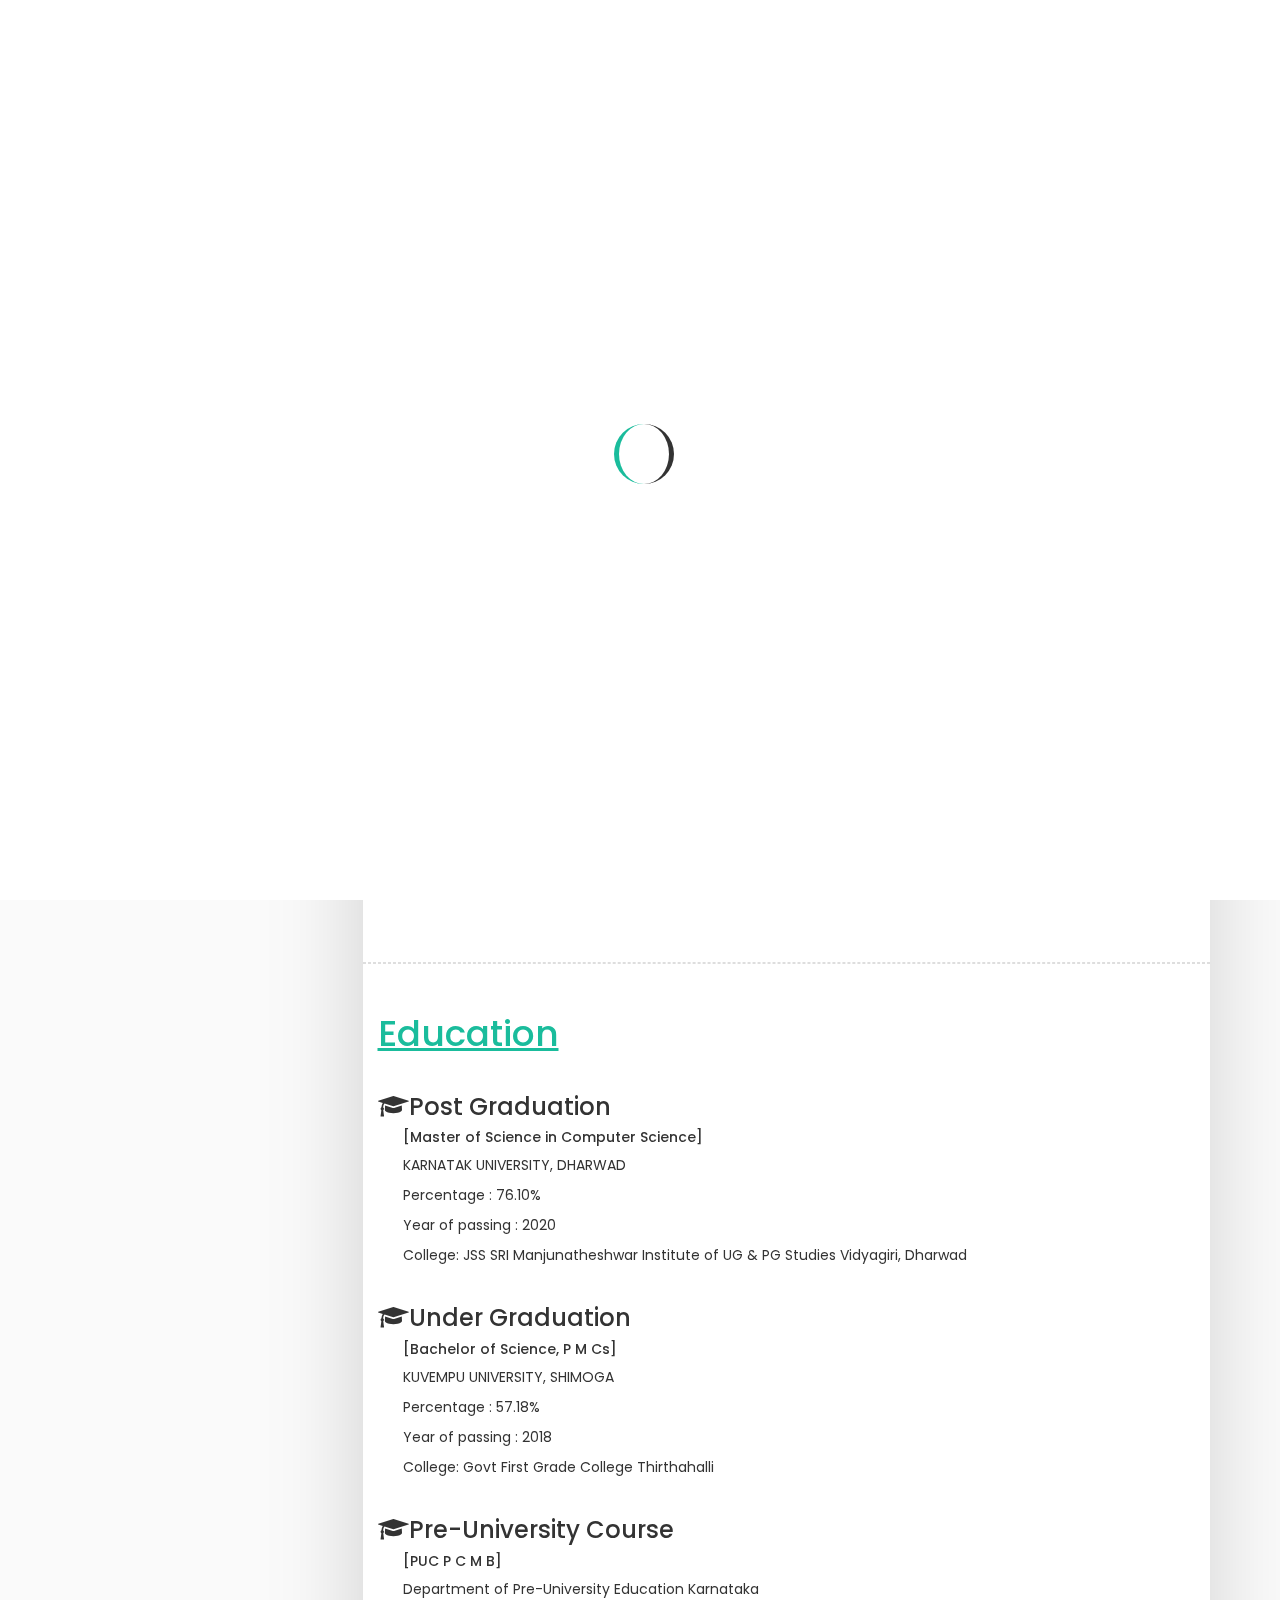
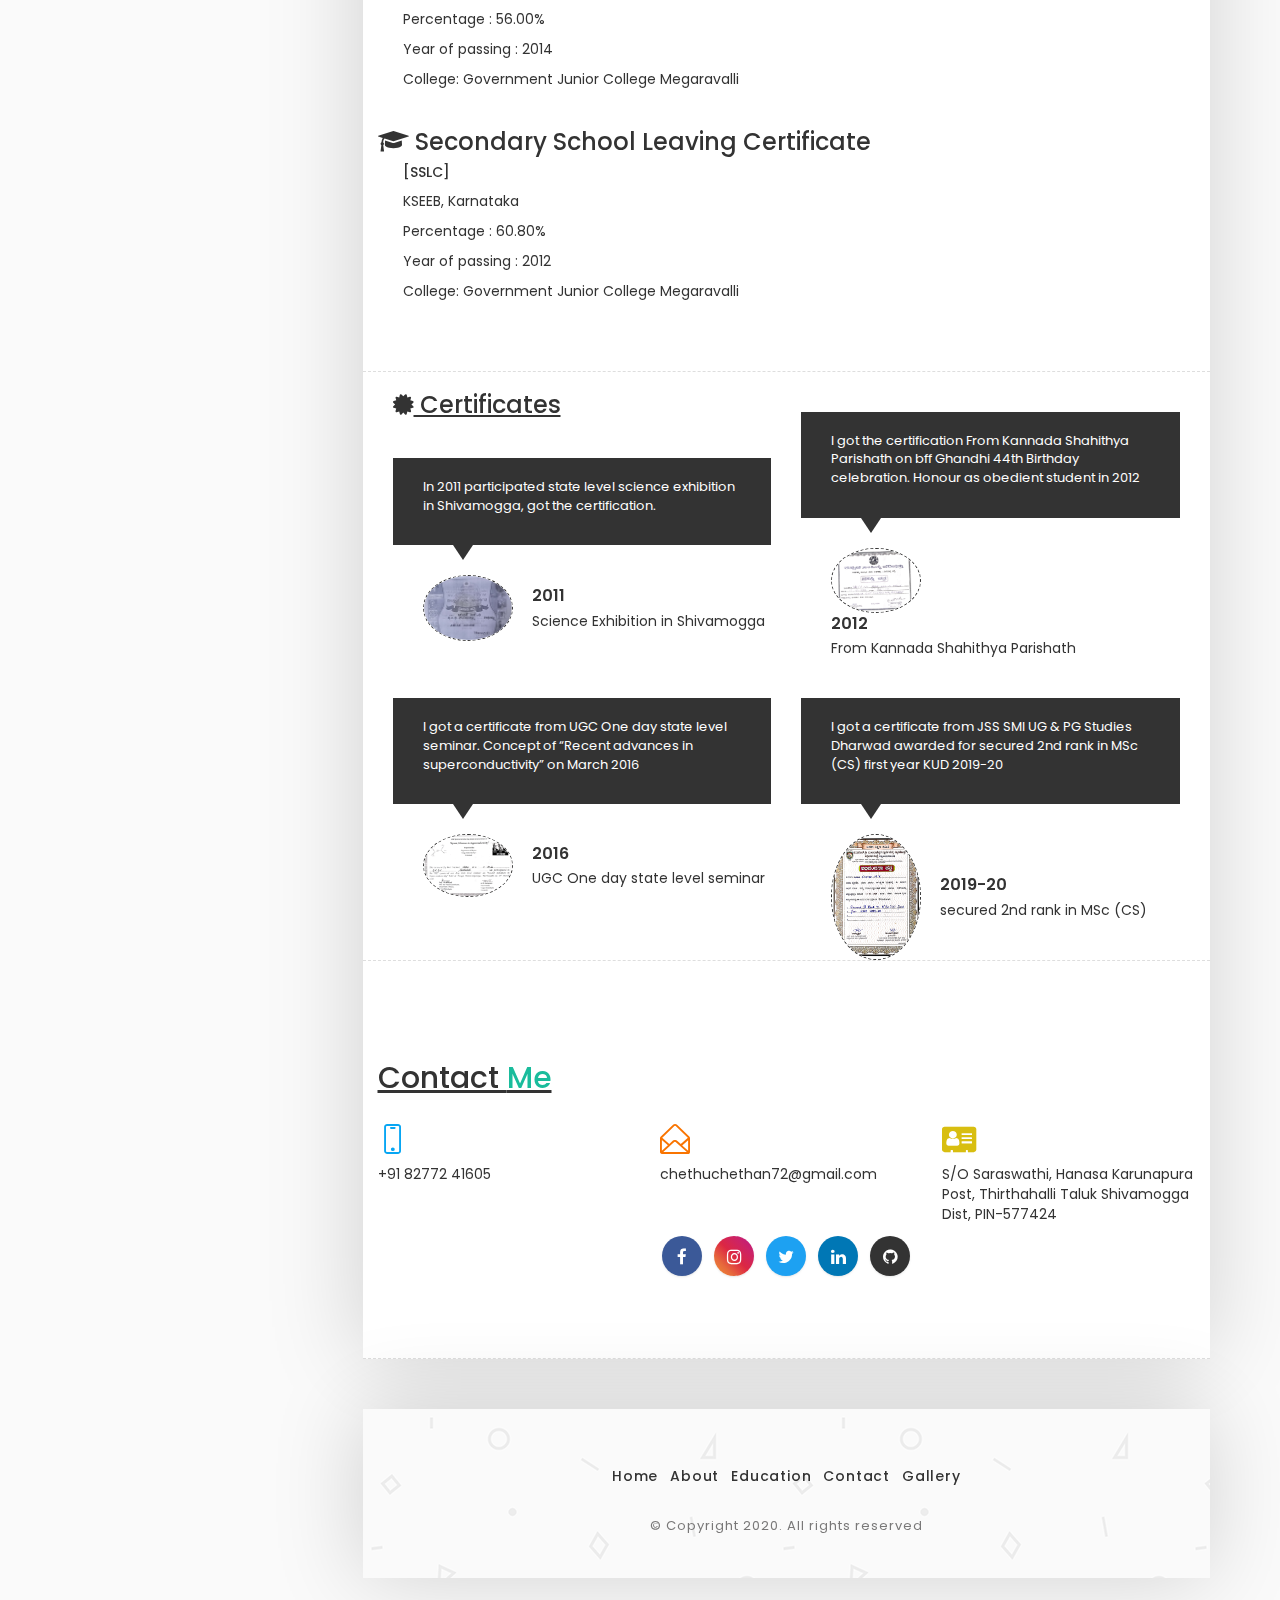
<file: index.html>
<!DOCTYPE html>
<html lang="en">

<head>
  <!-- Meta Tag -->
  <meta charset="UTF-8" />
  <meta name="viewport" content="width=device-width, initial-scale=1.0" />
  <meta http-equiv="X-UA-Compatible" content="IE=edge" />

  <title>Chethan N V</title>

  <!-- All CSS Plugins -->
  <link rel="stylesheet" type="text/css" href="css/plugin.css" />

  <!-- Main CSS Stylesheet -->
  <link rel="stylesheet" type="text/css" href="css/style.css" />

  <!-- Google Web Fonts  -->
  <link rel="stylesheet" href="https://fonts.googleapis.com/css?family=Poppins:400,300,500,600,700" />

  <!-- HTML5 shiv and Respond.js support IE8 or Older for HTML5 elements and media queries -->
  <!--[if lt IE 9]>
      <script src="https://oss.maxcdn.com/html5shiv/3.7.3/html5shiv.min.js"></script>
      <script src="https://oss.maxcdn.com/respond/1.4.2/respond.min.js"></script>
    <![endif]-->
</head>

<body>
  <!-- Preloader Start -->
    <div class="preloader">
	   <div class="rounder"></div>
    </div>
  <!-- Preloader End -->
  <div id="main">
    <div class="container">
      <div class="row">
        <!-- About Me (Left Sidebar) Start -->
        <div class="col-md-3">
          <div class="about-fixed">
            <div class="my-pic">
              <img src="images/pic/my-pic.jpg" alt="Chetu_achar" />
              <a href="javascript:void(0)" class="collapsed" data-target="#menu" data-toggle="collapse"><i
                  class="icon-menu menu"></i></a>
              <div id="menu" class="collapse">
                <div id="menu-link-top">
                  <ul class="menu-link">
                    <li><a href="#about">About</a></li>
                    <li><a href="#education">Education</a></li>
                    <li><a href="#contact-page">Contact</a></li> 
                  </ul>
                </div>
              </div>
            </div>

            <div class="my-detail">
              <div class="white-spacing">
                <span>Chethan N V</span>
                <span class="my-sub-title">MSc in CS </span>
                <span class="my-resume-title"><a target="_blank" href="files/ChethanNVAcharya.pdf">Resume <i class="fa fa-download"></i> </a></span>
              </div>

              <ul class="social-icon">
                <li>
                  <a href="http://www.instagram.com/chetu_achar" target="_blank" class="instagram"><i
                      class="fa fa-instagram"></i></a>
                </li>
                <li>
                  <a href="http://www.twitter.com/chetu_achar" target="_blank" class="twitter"><i
                      class="fa fa-twitter"></i></a>
                </li>
                <li>
                  <a href="http://www.linkedin.com/in/chetuachar" target="_blank" class="linkedin"><i
                      class="fa fa-linkedin"></i></a>
                </li>
                <li>
                  <a href="https://github.com/chetuachar" target="_blank" class="github"><i
                      class="fa fa-github"></i></a>
                </li>
              </ul>
            </div>
          </div>
        </div>
        <!-- About Me (Left Sidebar) End -->
        <!-- Blog Post (Right Sidebar) Start -->
        <div class="col-md-9">
          <div class="col-md-12 page-body">
            <div class="row">
              <div class="sub-title">
                <h1>BLOG[chethan]</h1>
              </div>
              <div class="col-md-12 content-page about-page" id="about">
                <h1 class="main-color" style="text-decoration: underline">
                  About
                </h1>
                <p style="line-height: 200%; text-indent: 50px" class="margin-top-50">
                  I have completed my Master's Degree in Computer Science, in
                  my degree i have learned basic programing languanges (C,
                  C++, Java, advance Java and PHP) with my own instrest i have
                  learned and learing the HTML:5 CSS JavaScript and jquery now
                  learning Python and ReactNative in Udemy course I'm very
                  instrested in developing a applications, wants to become a social worker.
                </p>
                <p style="line-height: 200%; text-indent: 50px" class="margin-top-50">
                  <em>“Make it work, make it right, make it fast.” – Kent
                    Beck</em>
                </p>
                <p style="line-height: 200%; text-indent: 50px" class="margin-top-50">
                  “ Looking for a position that will build on my skills and
                  provide me with sample scope for growth and contribution to
                  the organizational goals by effectively using the conceptual
                  skills and knowledge ”
                </p>

                <p style="line-height: 200%; text-indent: 50px" class="margin-top-50">
                  I like to learn about new technologies and reading technical
                  articles or simply play games in my free time. and also very
                  instrested in Photography and Photoshop.
                </p>
		<p style="line-height: 200%; text-indent: 50px; text-decoration: underline; font-weight: bolder;" class="margin-top-50">I belive</p>
                <p style="line-height: 200%; text-indent: 50px" >
                  <em>"If you want to shine like a sun, first burn like a sun" </em>
                  - Dr. APJ Abdul Kalam
                </p>
                <p style="line-height: 200%; text-indent: 50px" >
                  <em>"If you salute your duty, you need not salute anybody. But if you pollute your duty, you have to salute everybody" </em>
                  - Dr. APJ Abdul Kalam
                </p>
              </div>
              <div class="col-md-12 content-page" id="education">
                <h1 class="main-color" style="text-decoration: underline">
                  Education
                </h1>
                <div style="padding-top: 10px" class="post-graduation">
                  <h3><i class="fa fa-graduation-cap"></i>Post Graduation</h3>
                  <h5 style="text-indent: 25px">
                    [Master of Science in Computer Science]
                  </h5>
                  <div style="padding-left: 25px">
                    <p>KARNATAK UNIVERSITY, DHARWAD</p>
                    <p>Percentage : 76.10%</p>
                    <p>Year of passing : 2020</p>
                    <p>
                      College: JSS SRI Manjunatheshwar Institute of UG & PG Studies
                      Vidyagiri, Dharwad
                    </p>
                  </div>
                </div>
                <div style="padding-top: 10px" class="under-graduation">
                  <h3>
                    <i class="fa fa-graduation-cap"></i>Under Graduation
                  </h3>
                  <h5 style="text-indent: 25px">
                    [Bachelor of Science, P M Cs]
                  </h5>
                  <div style="padding-left: 25px">
                    <p>KUVEMPU UNIVERSITY, SHIMOGA</p>
                    <p>Percentage : 57.18%</p>
                    <p>Year of passing : 2018</p>
                    <p>College: Govt First Grade College Thirthahalli</p>
                  </div>
                </div>
                <div style="padding-top: 10px" class="Pre-University">
                  <h3>
                    <i class="fa fa-graduation-cap"></i>Pre-University Course
                  </h3>
                  <h5 style="text-indent: 25px">[PUC P C M B]</h5>
                  <div style="padding-left: 25px">
                    <p>Department of Pre-University Education Karnataka</p>
                    <p>Percentage : 56.00%</p>
                    <p>Year of passing : 2014</p>
                    <p>College: Government Junior College Megaravalli</p>
                  </div>
                </div>
                <div style="padding-top: 10px" class="sslc">
                  <h3>
                    <i class="fa fa-graduation-cap"></i> Secondary School
                    Leaving Certificate
                  </h3>
                  <h5 style="text-indent: 25px">[SSLC]</h5>
                  <div style="padding-left: 25px">
                    <p>KSEEB, Karnataka</p>
                    <p>Percentage : 60.80%</p>
                    <p>Year of passing : 2012</p>
                    <p>College: Government Junior College Megaravalli</p>
                  </div>
                </div>
              </div>
              <div class="col-md-12 conten-page" id="Certificate">
                <div class="certificates">
                  <div class="col-md-6 col-sm-6 col-xs-12">
                    <h3 style="text-decoration: underline">
                      <i class="fa fa-certificate"></i> Certificates
                    </h3>
                    <div class="testimonial-content">
                      <p>
                        In 2011 participated state level science exhibition in
                        Shivamogga, got the certification.
                      </p>
                    </div>
                    <div class="testimonial-client-info">
                      <div class="testimonial-client client-thumb">
                        <img src="images/testimonial/1.jpg" alt="" />
                      </div>

                      <div class="client-text">
                        <div class="client-name">2011</div>
                        <span>Science Exhibition in Shivamogga</span>
                      </div>
                    </div>
                  </div>

                  <div class="col-md-6 col-sm-6 col-xs-12">
                    <div class="testimonial-content">
                      <p>
                        I got the certification From Kannada Shahithya
                        Parishath on bff Ghandhi 44th Birthday celebration.
                        Honour as obedient student in 2012
                      </p>
                    </div>
                    <div class="testimonial-client-info">
                      <div class="testimonial-client client-thumb">
                        <img src="images/testimonial/2.jpg" alt="" />
                      </div>

                      <div class="client-text">
                        <div class="client-name">2012</div>
                        <span>From Kannada Shahithya Parishath</span>
                      </div>
                    </div>
                  </div>

                  <div class="col-md-6 col-sm-6 col-xs-12">
                    <div class="testimonial-content">
                      <p>
                        I got a certificate from UGC One day state level
                        seminar. Concept of “Recent advances in
                        superconductivity” on March 2016
                      </p>
                    </div>
                    <div class="testimonial-client-info">
                      <div class="testimonial-client client-thumb">
                        <img src="images/testimonial/3.jpg" alt="" />
                      </div>

                      <div class="client-text">
                        <div class="client-name">2016</div>
                        <span>UGC One day state level seminar</span>
                      </div>
                    </div>
                  </div>

                  <div class="col-md-6 col-sm-6 col-xs-12">
                    <div class="testimonial-content">
                      <p>
                        I got a certificate from JSS SMI UG & PG Studies
                        Dharwad awarded for secured 2nd rank in MSc (CS) first
                        year KUD 2019-20
                      </p>
                    </div>
                    <div class="testimonial-client-info">
                      <div class="testimonial-client client-thumb">
                        <img src="images/testimonial/4.jpg" alt="" />
                      </div>

                      <div class="client-text">
                        <div class="client-name">2019-20</div>
                        <span>secured 2nd rank in MSc (CS)</span>
                      </div>
                    </div>
                  </div>
                </div>
              </div>
              <div class="col-md-12 content-page" id="contact-page">
                <!-- Contact Me Start -->
                <div class="post-title margin-top-70">
                  <h2 style="text-decoration: underline">
                    Contact <span class="main-color">Me</span>
                  </h2>
                </div>
                <div class="row">
                  <div class="col-md-4 col-sm-4">
                    <div class="contact-us-detail">
                      <i class="icon-screen-smartphone color-6"></i>
                      <p><a href="tel:+91 82772 41605">+91 82772 41605</a></p>
                    </div>
                  </div>

                  <div class="col-md-4 col-sm-4">
                    <div class="contact-us-detail">
                      <i class="icon-envelope-open color-5"></i>
                      <p>chethuchethan72@gmail.com</p>
                    </div>
                  </div>

                  <div class="col-md-4 col-sm-4">
                    <div class="contact-us-detail">
                      <i class="fa fa-address-card color-3"></i>
                      <p>
                        S/O Saraswathi, Hanasa Karunapura Post, Thirthahalli
                        Taluk Shivamogga Dist, PIN-577424
                      </p>
                    </div>
                  </div>
                  <ul class="social-icon">
                    <li>
                      <a href="http://www.facebook.com/chetu_achar" target="_blank" class="facebook"><i
                          class="fa fa-facebook"></i></a>
                    </li>
                    <li>
                      <a href="http://www.instagram.com/chetu_achar" target="_blank" class="instagram"><i
                          class="fa fa-instagram"></i></a>
                    </li>
                    <li>
                      <a href="http://www.twitter.com/chetu_achar" target="_blank" class="twitter"><i
                          class="fa fa-twitter"></i></a>
                    </li>
                    <li>
                      <a href="https://www.linkedin.com/in/chetuachar" target="_blank" class="linkedin"><i
                          class="fa fa-linkedin"></i></a>
                    </li>
                    <li>
                      <a href="https://github.com/chetuachar" target="_blank" class="github"><i
                          class="fa fa-github"></i></a>
                    </li>
                  </ul>
                </div>
              </div>
            </div>
          </div>

          <!-- Footer Start -->
          <div class="col-md-12 page-body margin-top-50 footer" id="menu-link-top">
            <footer>
              <ul class="menu-link">
                <li><a href="index.html">Home</a></li>
                <li><a href="#about">About</a></li>
                <li><a href="#education">Education</a></li>
                <li><a href="#contact-page">Contact</a></li>
                <li><a href="gallery.html">Gallery</a></li>
              </ul>

              <p>© Copyright 2020. All rights reserved</p>
            </footer>
          </div>
          <!-- Footer End -->
        </div>
        <!-- Blog Post (Right Sidebar) End -->
      </div>
    </div>
  </div>

  <!-- Back to Top Start -->
  <a href="#" class="scroll-to-top"><i class="fa fa-long-arrow-up"></i></a>
  <!-- Back to Top End -->

  <!-- All Javascript Plugins  -->
  <script type="text/javascript" src="js/jquery.min.js"></script>
  <script type="text/javascript" src="js/plugin.js"></script>

  <!-- Main Javascript File  -->
  <script type="text/javascript" src="js/scripts.js"></script>
  <script></script>
</body>

</html>
</file>
<file: css/style.css>
/*
   
    Template Name : DevBlog - Personal Blog Template
    Author : UiPasta Team
    Website : https://www.uipasta.com/
    Support : https://www.uipasta.com/contact-us/
	
	
*/



/*
   
   Table Of Content
   
   1. Global Style
   2. Preloader
   3. Menu
   4. About Me (Left Sidebar)
   5. About Me Page
   6. My Portfolio
   7. Owl Carousel Navigation
   8. Contact Me
   9. Testimonials
  10. Blog Post & Single Blog Page
  11. Video Tutorials
  12. Blockquote
  13. List
  14. Image Popup
  15. End Box (Popup When Scroll Down)
  16. About Author Box
  17. You May Also Like
  18. Comment
  19. Load More Button
  20. Subscribe Form
  21. Footer
  22. Socials Icons
  23. Syntax Highlighter
  24. Scroll To Top
  25. Responsive
  26. Useful Classes ( Such as : Margin, Padding, colors  "This classes will be helpful for you during designing/development time.")
  27. UiPasta Credit
 

*/



/* Global Style */


body {
    font-family: "Poppins", sans-serif;
    background: #fafafa !important;
}
	
html {
    position: relative;
    min-height: 100%;
}

::selection {
    background-color: #1abc9c;
    color: #ffffff;
}

::-moz-selection {
    background-color: #1abc9c;
    color: #ffffff;
}

a {
    text-decoration: none !important;
    color: #1abc9c;
}

a:hover,
a:focus,
a:active {
    text-decoration: none;
    outline: none;
    color: #333333;
}

b {
    font-weight: 600;
    color: #333333;
}

p {
    font-size: 14px;
    font-family: "Poppins", sans-serif;
}

button {
    background-color: transparent;
}

*:focus {
    outline: 0;
}

#main {
    margin: 50px 0;
}

.main-color {
    color: #1abc9c;
}

.page-body {
    background: #ffffff;
    box-shadow: -2px -1px 88px 0px rgba(0,0,0,0.17);
}

.sub-title {
    padding: 30px;
}

.sub-title h1 {
    display: inline-block;
    font-size: 25px;
    letter-spacing: 0.5px;
    font-weight: 600;

}

.sub-title i {
    float: right;
    font-size: 35px;
    margin-top: 15px;
}

.content-page {
    padding-top: 30px;
    padding-bottom: 60px;
    border-top: 1px dashed #dedede;
    border-bottom: 1px dashed #dedede;
}

.grabbing {
    cursor: url(../images/owl-carousel/grabbing.png) 8 8, move;
}

.button {
    border: none;
    font-family: inherit;
    font-size: 16px;
    color: inherit;
    background: none;
    cursor: pointer;
    padding: 10px 60px;
    padding-left: 0px;
    display: inline-block;
    margin: 8px 30px;
    margin-left: 5px;
    letter-spacing: 1px;
    font-weight: 600;
    outline: none;
    position: relative;
   -webkit-transition: all 0.3s;
   -moz-transition: all 0.3s;
    transition: all 0.3s;
}

.button:after {
    content: '';
    position: absolute;
    z-index: -1;
   -webkit-transition: all 0.3s;
   -moz-transition: all 0.3s;
    transition: all 0.3s;
}


.button:before {
    font-family: 'FontAwesome';
    speak: none;
    font-style: normal;
    font-weight: normal;
    font-variant: normal;
    text-transform: none;
    line-height: 1;
    position: relative;
   -webkit-font-smoothing: antialiased;
}

.button-style {
    color: #1abc9c;
    overflow: hidden;
}

.button-style:before {
    position: absolute;
    font-size: 27px;
    line-height: 38px;
    color: #1abc9c;
   -webkit-transition: all 0.3s;
   -moz-transition: all 0.3s;
    transition: all 0.3s;
}

.button-style:active:before {
    color: #1abc9c;
}

.button-anim:before {
    left: 60%;
    opacity: 0;
    top: 0;
}

.button-anim:hover:before {
    left: 75%;
    opacity: 1;
}



/* Preloader */

.preloader {
    background: #ffffff;
    bottom: 0;
    left: 0;
    position: fixed;
    right: 0;
    top: 0;
    z-index: 99999;
}

.rounder {
    width: 60px;
    height: 60px;
    position: absolute;
    top: 50%;
    left: 50%;
    margin: -26px 0 0 -26px;
    font-size: 10px;
    border-right: 5px solid #333333;
    border-left: 5px solid #1abc9c;
    border-radius: 50%;
    -webkit-animation: spinner 700ms infinite linear;
    animation: spinner 700ms infinite linear;
    z-index: 10000;
}

@-webkit-keyframes spinner {
    0% {
        -webkit-transform: rotate(0deg);
        transform: rotate(0deg);
    }
    100% {
        -webkit-transform: rotate(360deg);
        transform: rotate(360deg);
    }
}

@keyframes spinner {
    0% {
        -webkit-transform: rotate(0deg);
        transform: rotate(0deg);
    }
    100% {
        -webkit-transform: rotate(360deg);
        transform: rotate(360deg);
    }
}



/* Menu */

.menu {
    position: absolute;
    right: 0px;
    top: 0px;
    font-size: 20px;
    color: #fff;
    background: #1abc9c;
    padding: 12px;
}

.menu-link {
    list-style: none;
    padding: 25px;
    margin: 0;
    text-align: center;
}

.menu-link:before,
.menu-link:after {
    content: " ";
    display: table;
}

.menu-link:after {
    clear: both;
}

.menu-link li {
    display: inline-block;
    margin: 2px 4px;
}

.menu-link li a {
    display: block;
    color: #333333;
    text-align: center;
    font-size: 13px;
    transition: all 0.3s ease-in-out;
}

.menu-link li a:hover {
    color: #1abc9c;
}



/* About Me (Left Sidebar) */	

.about-fixed {
    position: fixed;
}

.my-pic {
    width: 100%;
    box-shadow: -2px -1px 88px 0px rgba(0,0,0,0.17);
}

.my-pic img {
    width: 100%;
}

.my-detail {
    text-align: center;
    margin-bottom: 30px;
    background: #ffffff;
    box-shadow: -2px -1px 88px 0px rgba(0,0,0,0.17);
}

.my-detail .white-spacing {
    padding: 23px 0;
    border-bottom: 1px dashed #cccccc;
}

.my-detail span {
    font-size: 20px;
    font-weight: 700;
    display: block;
}

.my-detail .my-sub-title {
    color: #c1c1c1;
    font-weight: 400;
    line-height: 30px;
    font-size: 16px;
}
.my-detail .my-resume-title a {
    text-decoration: underline;
    color:black;
    font-weight: 200;
    line-height: 40px;
    font-size: 15px;
}



/* About Me Page */

.knowledge {
    list-style: none;
    padding: 2px;
    margin: 0;
    padding-left: 0px;
}

.knowledge:before,
.knowledge:after {
    content: " ";
    display: table;
}

.knowledge:after {
    clear: both;
}

.knowledge li {
    display: inline-block;
    color: #ffffff;
    margin: 4px 4px;
    padding: 10px 20px;
    font-size: 12px;
    letter-spacing: 0.6px;
    margin-left: 0px;
    border-radius: 4px;
    cursor: default;
}



/* My Portfolio */

div.portfolio {
    display: none;
    margin-bottom: 50px;
}

.portfolio img {
    width: 100%;
}

.custom-pad-1 {
    padding-right: 0px;
}

.custom-pad-2 {
    padding-left: 0px;
}

.table {
    margin-bottom: 0px;
}

.table > tbody > tr > td {
    padding: 15px;
    line-height: 25px;
    letter-spacing: 0.6px;
    border: 1px solid #e4e4e4;
}

.table tr > td {
    padding: 11px 13px;
}

tr:nth-child(1) > td {
    border-top:0px;
}

tr > td:nth-child(1){
    background-color: #ffffff;
    font-weight: 500;
    font-size: 13px;
    color: #888888;
    width: 140px;
}

tr > td:nth-child(2) {
    font-weight: 400;
}



/* Owl Carousel Navigation */

.owl-navi {
    color: #333333;
}

.owl-theme .owl-controls .owl-buttons div {
    display: inline-block;
    zoom: 1;
    margin: 5px;
    margin-top: -32px;
    padding: 7px 13px;
    background-color: transparent;
    opacity: 1;
}

.owl-theme .owl-controls {
    margin-top: 0px;
}

.owl-prev, .owl-next {
    position: absolute;
    top: 50%;
    padding: 5px;
    margin: 0;
    z-index: 100;
    cursor: pointer;
}

.owl-prev {
    left: 2px;
}

.owl-next {
    right: 2px;
}



/* Contact Me */

.contact-us-detail {
    margin-top: 10px;
}

.contact-us-detail i {
    font-size: 30px;
    line-height: 50px;
}

.contact-us-detail a {
    color: #333333;
}

.contact-us-detail a:hover {
    color: #333333;
}

.form-group {
    margin-bottom: 25px;
}

.form-control {
	border: 2px solid transparent;
	height: 50px;
	border-radius: 2px; -webkit-border-radius: 2px; -moz-border-radius: 2px; -ms-border-radius: 2px; -o-border-radius: 2px;
	-webkit-box-shadow: 0 1px 4px 0 rgba(0, 0, 0, 0.14);
	   -moz-box-shadow: 0 1px 4px 0 rgba(0, 0, 0, 0.14);
	    -ms-box-shadow: 0 1px 4px 0 rgba(0, 0, 0, 0.14);
		 -o-box-shadow: 0 1px 4px 0 rgba(0, 0, 0, 0.14);
			box-shadow: 0 1px 4px 0 rgba(0, 0, 0, 0.14);
	-webkit-transition:all 150ms ease-in-out 0s;
	   -moz-transition:all 150ms ease-in-out 0s;
	    -ms-transition:all 150ms ease-in-out 0s;
	     -o-transition:all 150ms ease-in-out 0s;
		    transition:all 150ms ease-in-out 0s;
}
.form-control:focus {
	border-color: #171717;
	-webkit-box-shadow: none;
	   -moz-box-shadow: none;
	    -ms-box-shadow: none;
		 -o-box-shadow: none;
			box-shadow: none;
}

.form-control:focus {
    border-color: #1abc9c;
    border-width: 2px;
}



/* Testimonials */

.testimonial-content {
    background: #333333;
    padding: 20px 30px;
    position: relative;
    margin-top: 40px;
}

.testimonial-content:after {
    content: "";
    bottom: -15px;
    left: 60px;
    position: absolute;
    width: 0;
    height: 0;
    border-top: 15px solid #333333;
    border-left: 10px solid transparent;
    border-right: 10px solid transparent;
}

.testimonial-content p {
    color: #ffffff !important;
    font-size: 13px !important;
}

.testimonial-client img {
    border: 1px dashed #333333;
    border-radius: 50%;
    width: 90px;
}

.client-thumb, .client-text {
    display: inline-block;
    vertical-align: middle;
}

.client-thumb {
    margin-right: 15px;
}

.testimonial-client-info {
    padding-left: 30px;
    margin-top: 30px;
}

.client-name {
    font-size: 16px;
    font-weight: 600;
    margin-bottom: 3px;
}








/* Blockquote */

.post-quote {
    background: #1abc9c;
    color: #f6f8f8;
    width: 70%;
    border-radius: 50px;
    margin: 0 auto;
    text-align: center;
}

.post-quote blockquote {
    margin: 0;
    padding: 40px;
    font-style: italic;
    font-size: 15px;
    line-height: 30px;
    border: 0;
}

.post-quote blockquote:after {
    content: '\f10e';
    font-family: 'fontawesome';
    display: inline-block;
    float: right;
    color: #333333;
    font-size: 35px;
    position: relative;
    right: 0px;
    top: -15px;
    font-style: normal;
    opacity: .2;
}

blockquote {
    font-style: italic;
    border-left: 5px solid #1abc9c;
}



/* List */

.list ul {
    margin-top: 15px;
}

.list li {
    font-size: 18px;
    color: #333333;
    font-weight: 400;
    margin-bottom: 10px;
}

.list-style li {
    list-style-type: decimal;
}

.list-style-2 li {
    list-style-type: circle;
}



/* Image Popup */

.image-popup {
    cursor: cell;
}
.img-img{
    padding: 8px;
}



/* End Box (Popup When Scroll Down) */

.endpage-box {
    position: fixed;
    bottom: 20px;
    right: 0px;
    left: 145px;
    background: #ffffff;
    width: 263px;
    padding: 25px;
    box-shadow: -2px -1px 88px 0px rgba(0,0,0,0.17);
   -webkit-box-shadow: -2px -1px 88px 0px rgba(0,0,0,0.17);
    
}

.endpage-box h4 {
    color: #333333;
    font-weight: 600;
}

.endpage-box a {
    color: #333333;
}

.endpage-box a:hover {
    color: #1abc9c;
}

#endpage-box {
    display: none !important;
}



/* About Author Box */

.about-author {
    background: #fafafa;
    width: 100%;
    padding: 35px 25px;
    box-shadow: 0px 1px 2px 0px rgba(78, 78, 78, 0.45);
}

.about-author .picture {
    float: left;
    height: 75px;
    width: 75px;
    overflow: hidden;
    border-radius: 100%;
    background-color: #333333;
}

.about-author .c-padding {
    padding: 0px 0px 0px 100px;
}

.about-author h4 {
    font-size: 20px;
    line-height: 30px;
    margin: 0px 0px 10px 0px;
}



/* You May Also Like */


.you-may-also-like h3 {
    font-size: 25px;
    line-height: 35px;
    font-weight: 600;
    color: #1abc9c;
    margin-bottom: 25px;
    letter-spacing: 0.5px;
}

.you-may-also-like p {
    font-size: 18px;
    line-height: 28px;
    padding: 20px;
    border-radius: 4px;
    border: 1px dashed #1abc9c;
    font-weight: 400;
}
	



/* Comment */



.comment h3 {
    font-size: 25px;
    line-height: 35px;
    font-weight: 600;
    color: #1abc9c;
    margin-bottom: 35px;
    letter-spacing: 0.5px;
}



/* Load More Button */

.load-more-button {
    width: 90px;
    height: 90px;
    border-radius: 50%;
    border: 2px dashed #1abc9c;
    line-height: 90px;
    display: block;
    font-size: 16px;
    letter-spacing: 1.5px;
    margin: 0 auto;
    font-weight: 500;
    transition: all 0.3s ease-in-out;
}

.load-more-button:hover {
    background-color: #1abc9c;
    color: #ffffff;
    box-shadow: 0px 7px 9px #696969;
}

.end {
    width: 90px;
    height: 90px;
    border-radius: 50%;
    border: 2px dashed #1abc9c;
    line-height: 90px;
    display: block;
    font-size: 16px;
    letter-spacing: 1.5px;
    margin: 0 auto;
    font-weight: 500;
}






/* Footer */

.footer {
    background: url(../images/bg/pattern-bg.png);
    background-repeat: repeat;
    text-align: center;
    padding: 30px 0;
    margin-top: 10px;
}

.footer p {
    color: #797878;
    font-size: 13px;
    line-height: 25px;
    padding: 0px 15px;
    letter-spacing: 1px;
}

.footer li a {
    font-size: 14px;
    font-weight: 500;
    letter-spacing: 0.8px;
}



/* Social Icons */

.social-icon {
  list-style: none;
  padding: 20px;
  margin: 0;
  text-align: center;
}

.social-icon:before,
.social-icon:after {
  content: " ";
  display: table;
}

.social-icon:after {
  clear: both;
}

.social-icon li {
  display: inline-block;
  margin: 2px 4px;
}

.social-icon li a {
  display: block;
  width: 40px;
  height: 40px;
  line-height: 42px;
  color: #fff;
  text-align: center;
  border: 0 none;
  border-radius: 50%;
  font-size: 17px;
  box-shadow: 0px 1px 2px 0px rgba(90, 91, 95, 0.15);
  transition: all 0.3s ease-in-out;
}

.social-icon li a:hover {
   box-shadow: 0px 8px 15px 0px rgba(90, 91, 95, 0.33);
}

.facebook {
   background-color: #3b5998;
}

.twitter {
   background-color: #1da1f2;
}

.google-plus {
   background-color: #dd4b39;
}

.instagram {
   background: #f09433; 
    background: -moz-linear-gradient(45deg, #f09433 0%, #e6683c 25%, #dc2743 50%, #cc2366 75%, #bc1888 100%); 
    background: -webkit-linear-gradient(45deg, #f09433 0%,#e6683c 25%,#dc2743 50%,#cc2366 75%,#bc1888 100%); 
    background: linear-gradient(45deg, #f09433 0%,#e6683c 25%,#dc2743 50%,#cc2366 75%,#bc1888 100%); 
    filter: progid:DXImageTransform.Microsoft.gradient( startColorstr='#f09433', endColorstr='#bc1888',GradientType=1 );
}

.linkedin {
   background-color: #0077b5;
}

.pinterest {
   background-color: #bd081c;
}

.youtube {
   background-color: #cd201f;
}

.vimeo {
   background-color: #1ab7ea;
}

.dribbble {
   background-color: #ea4c89;
}

.behance {
   background-color: #1769ff;
}

.flickr {
   background-color: #ff0084;
}

.tumblr {
   background-color: #35465c;
}

.foursquare {
   background-color: #f94877;
}

.github {
   background-color: #333333;
}

.skype {
   background-color: #00aff0;
}

/* Blog Post & Single Blog Page */

div.blog-post {
    display: none;
    margin-bottom: 50px;
}

.blog-post .post-image img {
    width: 100%;
}

.blog-post .post-image p {
    text-align: center;
    font-size: 14px;
    margin-top: 10px;
}

.blog-post .post-image a {
    font-weight: 600;
}

.blog-post .post-title h2 {
    color: #333333;
    font-size: 35px;
    line-height: 45px;
    font-weight: 700;
    margin-top: 24px;
}

.blog-post .post-title h3 {
    font-size: 25px;
    line-height: 35px;
    font-weight: 600;
    letter-spacing: 0.5px;
}

.blog-post .post-info {
    font-size: 14px;
    line-height: 30px;
    font-weight: 500;
    padding-bottom: 15px;
    padding: 10px 15px;
    color: #8c8c8c;
}

.blog-post p {
    font-size: 16px;
    line-height: 30px;
    color: #696868;
    font-weight: 300;
    letter-spacing: 0.8px;
    font-family: "Poppins", sans-serif;
}

/* Syntax Highlighter */

.syntaxhighlighter {
    overflow: hidden;
}

.syntaxhighlighter .toolbar .item.printSource {
    display: none !important;
}
/* gallery filter */
#filter-list {
    display: inline-block;
    border: 1px solid #dddddd;
    border-radius: 30px;
    padding: 4px;
    margin: 0 0 25px;
  }

  #filter-list li {
    display: inline-block;
    font-size: 12px;
    color: #888888;
    text-transform: uppercase;
    line-height: 50px;
    text-align: center;
    border-radius: 25px;
    font-weight: 500;
    padding: 0 15px;
    min-width: 100px;
    cursor: pointer;
    -webkit-transition: all 0.3s ease-in-out;
    -ms-transition: all 0.3s ease-in-out;
    -moz-transition: all 0.3s ease-in-out;
    transition: all 0.3s ease-in-out;

  }

  #filter-list li.active,
  #filter-list li:hover {
    background-color: #1abc9c;
    color: #fff;
  }


/* Scroll To Top */

.scroll-to-top {
    display: none;
    font-size: 40px;
    color: #1abc9c;
    position: fixed;
    right: 20px;
    bottom: 50px;
    z-index: 999;
    transition: all 0.3s ease-in-out;
}

.scroll-to-top:hover,
.scroll-to-top:focus {
    color: #333333;
}



/* Responsive */

@media only screen and (min-width: 1279px) {
    .endpage-box{
        left: 195px;
    }
}

@media only screen and (max-width: 1440px) {
    .endpage-box{
        left: 150px;
    }
}


@media only screen and (max-width: 1280px) {
    .endpage-box{
        left: 68px;
    }
}

@media only screen and (max-width: 1199px) {
    .endpage-box {
       display: none !important;
    }
    .about-fixed {
        position: fixed;
        width: 20%;
    }
}

@media only screen and (max-width: 1024px) {
    .about-fixed {
        position: fixed;
        width: 22%;
    }
}


@media only screen and (min-width: 992px) and (max-width: 1199px) {
	
    #menu .menu-link li {
       margin: 2px 3px;
    }
	
    .my-detail span {
       font-size: 18px;
       font-weight: 600;
    }
	
    .my-detail .my-sub-title {
       font-size: 15px;
       line-height: 29px;
    }
    .my-detail .my-resume-title{
        font-size: 10px;
       line-height: 20px;
    }
	
    .social-icon li a {
       width: 30px;
       height: 30px;
       line-height: 33px;
       font-size: 13px;
    }
	
    .social-icon li {
       margin: 2px 2px;
    }
	
    .post-quote {
       width: 90%;
    }
	
    .subscribe-form .text-input {
       font-size: 14px;
    }
	
    .subscribe-form .submit-btn {
       font-size: 14px;
       width: 100px;
    }
}


@media only screen and (max-width: 991px) {
	
    .about-fixed {
       position: inherit;
       width: auto;
    }
	
    .post-quote {
       width: 90%;
    }
}



@media only screen and (max-width: 767px) {
     
    .video-tutorial {
       width: 100%;
    }
	
    .custom-pad-1 {
       padding-right: 15px;
    }

    .custom-pad-2 {
       padding-left: 15px;
    }
    .img-img{
        padding-bottom: 15px;
    }
}


@media only screen and (max-width: 570px) {
	
    .subscribe-form .text-input {
       font-size: 12px;
    }
	
    .subscribe-form .submit-btn {
       font-size: 13px;
       width: 90px;
    }
    .img-img{
        padding-bottom: 15px;
    }
}


@media only screen and (max-width:479px) {
	
    #main {
       margin: 15px 0;
     }
	
    .sub-title {
       border-bottom: 1px dashed #cccccc;
       padding: 30px;
       display: inline-block;
       text-align: left;
       width: 100%;
     }
     .img-img{
        padding-bottom: 15px;
    }
}


@media only screen and (max-width:435px) {
	
    b {
       font-weight: 500;
    }
	
    .my-detail span {
       font-size: 18px;
       font-weight: 600;
    }
	
    .my-detail .my-sub-title {
       font-size: 15px;
       line-height: 29px;
    }
	
    .blog-post .post-title h2 {
       font-size: 22px;
       line-height: 32px;
       font-weight: 600;
    }

    .blog-post .post-title h3 {
       font-size: 18px;
       line-height: 28px;
       font-weight: 500;
    }
    .img-img{
        padding-bottom: 15px;
    }

    .blog-post .post-info {
       font-size: 13px;
       line-height: 29px;
       font-weight: 400;
    }

    .blog-post p {
       font-size: 14px;
       line-height: 28px;
       font-weight: 400;
    }
	
    .sub-title h1 {
       font-size: 20px;
       font-weight: 600;
    }

    .sub-title i {
       font-size: 25px;
       margin-top: 15px;
    }
	
    .blog-post .post-image p {
       font-size: 12px;
    }
	
    .video-box {
       width: 100%;
    }
	
    .video-tutorial .video-popup:after {
       font-size: 30px;
    }
	
    .video-tutorial:hover .video-popup:after {
       font-size: 45px;
    }
	
    .video-box p {
       font-size: 12px;
       line-height: 24px;
    }
	
    .post-quote {
       width: 100%;
    }
	
    .post-quote blockquote {
       padding: 40px 15px;
    }
	
    .list li {
       font-size: 14px;
    }
	
    .about-author .picture {
       float: none;
    }
	
    .about-author .c-padding {
       padding: 30px 0px;
    }
	
    .you-may-also-like h3 {
       font-size: 18px;
       line-height: 28px;
    }
	
    .comment h3 {
       font-size: 18px;
       line-height: 28px;
    }
	
    .social-icon li a {
       width: 30px;
       height: 30px;
       line-height: 32px;
       font-size: 14px;
    }
	
    .load-more-button {
       width: 70px;
       height: 70px;
       line-height: 70px;
       font-size: 12px;
    }
	
    .end {
       width: 70px;
       height: 70px;
       line-height: 70px;
       font-size: 12px;
    }
	
    .button {
       font-size: 13px;
       padding: 10px 0px;
       font-weight: 500;
    }
	
    .button-style:before {
       display: none;
    }
	
    #mc-form {
       padding: 50px 0px;
    }
	
    .subscribe-form .text-input {
       font-size: 11px;
    }
	
    .subscribe-form .submit-btn {
       font-size: 12px;
       width: 80px;
       position: inherit;
       padding: 12px;
       margin-bottom: 5px;
    }
	
    footer .menu-link a {
       margin: 4px 3px;
    }
	
    .scroll-to-top {
       font-size: 25px;
    }
}



/* Useful Classes */


/* Spacing ( with Margin and Padding ) */

/* Margin */

.margin-0 {
	margin: 0px !important;
}

/* Margin Top */

.margin-top-0 {
	margin-top: 0px !important;
}

.margin-top-10 {
	margin-top: 10px !important;
}

.margin-top-20 {
	margin-top: 20px !important;
}

.margin-top-30 {
	margin-top: 30px !important;
}

.margin-top-40 {
	margin-top: 40px !important;
}

.margin-top-50 {
	margin-top: 50px !important;
}

.margin-top-60 {
	margin-top: 60px !important;
}

.margin-top-70 {
	margin-top: 70px !important;
}

.margin-top-80 {
	margin-top: 80px !important;
}

.margin-top-90 {
	margin-top: 90px !important;
}

.margin-top-100 {
	margin-top: 100px !important;
}

.margin-top-120 {
	margin-top: 120px !important;
}

.margin-top-150 {
	margin-top: 150px !important;
}

.margin-top-200 {
	margin-top: 200px !important;
}


/* Margin Bottom */

.margin-bottom-0 {
	margin-bottom: 0px !important;
}

.margin-bottom-10 {
	margin-bottom: 10px !important;
}

.margin-bottom-20 {
	margin-bottom: 20px !important;
}

.margin-bottom-30 {
	margin-bottom: 30px !important;
}

.margin-bottom-40 {
	margin-bottom: 40px !important;
}

.margin-bottom-50 {
	margin-bottom: 50px !important;
}

.margin-bottom-60 {
	margin-bottom: 60px !important;
}

.margin-bottom-70 {
	margin-bottom: 70px !important;
}

.margin-bottom-80 {
	margin-bottom: 80px !important;
}

.margin-bottom-90 {
	margin-bottom: 90px !important;
}

.margin-bottom-100 {
	margin-bottom: 100px !important;
}

.margin-bottom-120 {
	margin-bottom: 120px !important;
}

.margin-bottom-150 {
	margin-bottom: 150px !important;
}

.margin-bottom-200 {
	margin-bottom: 200px !important;
}



/* Padding */

.padding-0 {
	padding: 0px !important;
}


/* Padding Top */

.padding-top-0 {
	padding-top: 0px !important;
}

.padding-top-10 {
	padding-top: 10px !important;
}

.padding-top-20 {
	padding-top: 20px !important;
}

.padding-top-30 {
	padding-top: 30px !important;
}

.padding-top-40 {
	padding-top: 40px !important;
}

.padding-top-50 {
	padding-top: 50px !important;
}

.padding-top-60 {
	padding-top: 60px !important;
}

.padding-top-70 {
	padding-top: 70px !important;
}

.padding-top-80 {
	padding-top: 80px !important;
}

.padding-top-90 {
	padding-top: 90px !important;
}

.padding-top-100 {
	padding-top: 100px !important;
}

.padding-top-120 {
	padding-top: 120px !important;
}

.padding-top-150 {
	padding-top: 150px !important;
}

.padding-top-200 {
	padding-top: 200px !important;
}


/* Padding Bottom */

.padding-bottom-0 {
	padding-bottom: 0px !important;
}

.padding-bottom-10 {
	padding-bottom: 10px !important;
}

.padding-bottom-20 {
	padding-bottom: 20px !important;
}

.padding-bottom-30 {
	padding-bottom: 30px !important;
}

.padding-bottom-40 {
	padding-bottom: 40px !important;
}

.padding-bottom-50 {
	padding-bottom: 50px !important;
}

.padding-bottom-60 {
	padding-bottom: 60px !important;
}

.padding-bottom-70 {
	padding-bottom: 70px !important;
}

.padding-bottom-80 {
	padding-bottom: 80px !important;
}

.padding-bottom-90 {
	padding-bottom: 90px !important;
}

.padding-bottom-100 {
	padding-bottom: 100px !important;
}

.padding-bottom-120 {
	padding-bottom: 120px !important;
}

.padding-bottom-150 {
	padding-bottom: 150px !important;
}

.padding-bottom-200 {
	padding-bottom: 200px !important;
}



/* Colors */

.color-1 {
	color: #f306a0;
}

.color-2 {
	color: #d60bfb;
}

.color-3 {
	color: #d8be10;
}

.color-4 {
	color: #0fd28a;
}

.color-5 {
	color: #f97400;
}

.color-6 {
	color: #08a6f3;
}



/* Background Color */

.bg-color-1 {
	background-color: #f306a0;
}

.bg-color-2 {
	background-color: #d60bfb;
}

.bg-color-3 {
	background-color: #d8be10;
}

.bg-color-4 {
	background-color: #0fd28a;
}

.bg-color-5 {
	background-color: #f97400;
}

.bg-color-6 {
	background-color: #08a6f3;
}



/* Tooltip Styles */

.tooltip-inner {
    padding: 10px 12px;
    min-width: 150px;
    width: 100%;
}

.tooltip.top {
    margin-top: -2px;
    font-size: 14px;
    font-family: "Poppins", sans-serif;
}

.tooltip.bottom {
    margin-top:15px;
    bottom: auto;
    left: auto;
    right: auto;
}

.tooltip.left {
    margin-right: 15px;
}

.tooltip.right {
    margin-left: 15px;
}

.tooltip-color .tooltip-inner {
    color: #fff;
}
</file>
<file: css/plugin.css>
/* Table Of Content 

  1. Bootstrap
  2. Magnific Popup
  3. End Box
  4. Owl Carousel
  5. Font Awesome
  6. Simple Line Icons

*/



/*!
 * Bootstrap v3.3.7 (http://getbootstrap.com)
 * Copyright 2011-2016 Twitter, Inc.
 * Licensed under MIT (https://github.com/twbs/bootstrap/blob/master/LICENSE)
 *//*! normalize.css v3.0.3 | MIT License | github.com/necolas/normalize.css */html{font-family:sans-serif;-webkit-text-size-adjust:100%;-ms-text-size-adjust:100%}body{margin:0}article,aside,details,figcaption,figure,footer,header,hgroup,main,menu,nav,section,summary{display:block}audio,canvas,progress,video{display:inline-block;vertical-align:baseline}audio:not([controls]){display:none;height:0}[hidden],template{display:none}a{background-color:transparent}a:active,a:hover{outline:0}abbr[title]{border-bottom:1px dotted}b,strong{font-weight:700}dfn{font-style:italic}h1{margin:.67em 0;font-size:2em}mark{color:#000;background:#ff0}small{font-size:80%}sub,sup{position:relative;font-size:75%;line-height:0;vertical-align:baseline}sup{top:-.5em}sub{bottom:-.25em}img{border:0}svg:not(:root){overflow:hidden}figure{margin:1em 40px}hr{height:0;-webkit-box-sizing:content-box;-moz-box-sizing:content-box;box-sizing:content-box}pre{overflow:auto}code,kbd,pre,samp{font-family:monospace,monospace;font-size:1em}button,input,optgroup,select,textarea{margin:0;font:inherit;color:inherit}button{overflow:visible}button,select{text-transform:none}button,html input[type=button],input[type=reset],input[type=submit]{-webkit-appearance:button;cursor:pointer}button[disabled],html input[disabled]{cursor:default}button::-moz-focus-inner,input::-moz-focus-inner{padding:0;border:0}input{line-height:normal}input[type=checkbox],input[type=radio]{-webkit-box-sizing:border-box;-moz-box-sizing:border-box;box-sizing:border-box;padding:0}input[type=number]::-webkit-inner-spin-button,input[type=number]::-webkit-outer-spin-button{height:auto}input[type=search]{-webkit-box-sizing:content-box;-moz-box-sizing:content-box;box-sizing:content-box;-webkit-appearance:textfield}input[type=search]::-webkit-search-cancel-button,input[type=search]::-webkit-search-decoration{-webkit-appearance:none}fieldset{padding:.35em .625em .75em;margin:0 2px;border:1px solid silver}legend{padding:0;border:0}textarea{overflow:auto}optgroup{font-weight:700}table{border-spacing:0;border-collapse:collapse}td,th{padding:0}/*! Source: https://github.com/h5bp/html5-boilerplate/blob/master/src/css/main.css */@media print{*,:after,:before{color:#000!important;text-shadow:none!important;background:0 0!important;-webkit-box-shadow:none!important;box-shadow:none!important}a,a:visited{text-decoration:underline}a[href]:after{content:" (" attr(href) ")"}abbr[title]:after{content:" (" attr(title) ")"}a[href^="javascript:"]:after,a[href^="#"]:after{content:""}blockquote,pre{border:1px solid #999;page-break-inside:avoid}thead{display:table-header-group}img,tr{page-break-inside:avoid}img{max-width:100%!important}h2,h3,p{orphans:3;widows:3}h2,h3{page-break-after:avoid}.navbar{display:none}.btn>.caret,.dropup>.btn>.caret{border-top-color:#000!important}.label{border:1px solid #000}.table{border-collapse:collapse!important}.table td,.table th{background-color:#fff!important}.table-bordered td,.table-bordered th{border:1px solid #ddd!important}}@font-face{font-family:'Glyphicons Halflings';src:url(../fonts/glyphicons-halflings-regular.eot);src:url(../fonts/glyphicons-halflings-regular.eot?#iefix) format('embedded-opentype'),url(../fonts/glyphicons-halflings-regular.woff2) format('woff2'),url(../fonts/glyphicons-halflings-regular.woff) format('woff'),url(../fonts/glyphicons-halflings-regular.ttf) format('truetype'),url(../fonts/glyphicons-halflings-regular.svg#glyphicons_halflingsregular) format('svg')}.glyphicon{position:relative;top:1px;display:inline-block;font-family:'Glyphicons Halflings';font-style:normal;font-weight:400;line-height:1;-webkit-font-smoothing:antialiased;-moz-osx-font-smoothing:grayscale}.glyphicon-asterisk:before{content:"\002a"}.glyphicon-plus:before{content:"\002b"}.glyphicon-eur:before,.glyphicon-euro:before{content:"\20ac"}.glyphicon-minus:before{content:"\2212"}.glyphicon-cloud:before{content:"\2601"}.glyphicon-envelope:before{content:"\2709"}.glyphicon-pencil:before{content:"\270f"}.glyphicon-glass:before{content:"\e001"}.glyphicon-music:before{content:"\e002"}.glyphicon-search:before{content:"\e003"}.glyphicon-heart:before{content:"\e005"}.glyphicon-star:before{content:"\e006"}.glyphicon-star-empty:before{content:"\e007"}.glyphicon-user:before{content:"\e008"}.glyphicon-film:before{content:"\e009"}.glyphicon-th-large:before{content:"\e010"}.glyphicon-th:before{content:"\e011"}.glyphicon-th-list:before{content:"\e012"}.glyphicon-ok:before{content:"\e013"}.glyphicon-remove:before{content:"\e014"}.glyphicon-zoom-in:before{content:"\e015"}.glyphicon-zoom-out:before{content:"\e016"}.glyphicon-off:before{content:"\e017"}.glyphicon-signal:before{content:"\e018"}.glyphicon-cog:before{content:"\e019"}.glyphicon-trash:before{content:"\e020"}.glyphicon-home:before{content:"\e021"}.glyphicon-file:before{content:"\e022"}.glyphicon-time:before{content:"\e023"}.glyphicon-road:before{content:"\e024"}.glyphicon-download-alt:before{content:"\e025"}.glyphicon-download:before{content:"\e026"}.glyphicon-upload:before{content:"\e027"}.glyphicon-inbox:before{content:"\e028"}.glyphicon-play-circle:before{content:"\e029"}.glyphicon-repeat:before{content:"\e030"}.glyphicon-refresh:before{content:"\e031"}.glyphicon-list-alt:before{content:"\e032"}.glyphicon-lock:before{content:"\e033"}.glyphicon-flag:before{content:"\e034"}.glyphicon-headphones:before{content:"\e035"}.glyphicon-volume-off:before{content:"\e036"}.glyphicon-volume-down:before{content:"\e037"}.glyphicon-volume-up:before{content:"\e038"}.glyphicon-qrcode:before{content:"\e039"}.glyphicon-barcode:before{content:"\e040"}.glyphicon-tag:before{content:"\e041"}.glyphicon-tags:before{content:"\e042"}.glyphicon-book:before{content:"\e043"}.glyphicon-bookmark:before{content:"\e044"}.glyphicon-print:before{content:"\e045"}.glyphicon-camera:before{content:"\e046"}.glyphicon-font:before{content:"\e047"}.glyphicon-bold:before{content:"\e048"}.glyphicon-italic:before{content:"\e049"}.glyphicon-text-height:before{content:"\e050"}.glyphicon-text-width:before{content:"\e051"}.glyphicon-align-left:before{content:"\e052"}.glyphicon-align-center:before{content:"\e053"}.glyphicon-align-right:before{content:"\e054"}.glyphicon-align-justify:before{content:"\e055"}.glyphicon-list:before{content:"\e056"}.glyphicon-indent-left:before{content:"\e057"}.glyphicon-indent-right:before{content:"\e058"}.glyphicon-facetime-video:before{content:"\e059"}.glyphicon-picture:before{content:"\e060"}.glyphicon-map-marker:before{content:"\e062"}.glyphicon-adjust:before{content:"\e063"}.glyphicon-tint:before{content:"\e064"}.glyphicon-edit:before{content:"\e065"}.glyphicon-share:before{content:"\e066"}.glyphicon-check:before{content:"\e067"}.glyphicon-move:before{content:"\e068"}.glyphicon-step-backward:before{content:"\e069"}.glyphicon-fast-backward:before{content:"\e070"}.glyphicon-backward:before{content:"\e071"}.glyphicon-play:before{content:"\e072"}.glyphicon-pause:before{content:"\e073"}.glyphicon-stop:before{content:"\e074"}.glyphicon-forward:before{content:"\e075"}.glyphicon-fast-forward:before{content:"\e076"}.glyphicon-step-forward:before{content:"\e077"}.glyphicon-eject:before{content:"\e078"}.glyphicon-chevron-left:before{content:"\e079"}.glyphicon-chevron-right:before{content:"\e080"}.glyphicon-plus-sign:before{content:"\e081"}.glyphicon-minus-sign:before{content:"\e082"}.glyphicon-remove-sign:before{content:"\e083"}.glyphicon-ok-sign:before{content:"\e084"}.glyphicon-question-sign:before{content:"\e085"}.glyphicon-info-sign:before{content:"\e086"}.glyphicon-screenshot:before{content:"\e087"}.glyphicon-remove-circle:before{content:"\e088"}.glyphicon-ok-circle:before{content:"\e089"}.glyphicon-ban-circle:before{content:"\e090"}.glyphicon-arrow-left:before{content:"\e091"}.glyphicon-arrow-right:before{content:"\e092"}.glyphicon-arrow-up:before{content:"\e093"}.glyphicon-arrow-down:before{content:"\e094"}.glyphicon-share-alt:before{content:"\e095"}.glyphicon-resize-full:before{content:"\e096"}.glyphicon-resize-small:before{content:"\e097"}.glyphicon-exclamation-sign:before{content:"\e101"}.glyphicon-gift:before{content:"\e102"}.glyphicon-leaf:before{content:"\e103"}.glyphicon-fire:before{content:"\e104"}.glyphicon-eye-open:before{content:"\e105"}.glyphicon-eye-close:before{content:"\e106"}.glyphicon-warning-sign:before{content:"\e107"}.glyphicon-plane:before{content:"\e108"}.glyphicon-calendar:before{content:"\e109"}.glyphicon-random:before{content:"\e110"}.glyphicon-comment:before{content:"\e111"}.glyphicon-magnet:before{content:"\e112"}.glyphicon-chevron-up:before{content:"\e113"}.glyphicon-chevron-down:before{content:"\e114"}.glyphicon-retweet:before{content:"\e115"}.glyphicon-shopping-cart:before{content:"\e116"}.glyphicon-folder-close:before{content:"\e117"}.glyphicon-folder-open:before{content:"\e118"}.glyphicon-resize-vertical:before{content:"\e119"}.glyphicon-resize-horizontal:before{content:"\e120"}.glyphicon-hdd:before{content:"\e121"}.glyphicon-bullhorn:before{content:"\e122"}.glyphicon-bell:before{content:"\e123"}.glyphicon-certificate:before{content:"\e124"}.glyphicon-thumbs-up:before{content:"\e125"}.glyphicon-thumbs-down:before{content:"\e126"}.glyphicon-hand-right:before{content:"\e127"}.glyphicon-hand-left:before{content:"\e128"}.glyphicon-hand-up:before{content:"\e129"}.glyphicon-hand-down:before{content:"\e130"}.glyphicon-circle-arrow-right:before{content:"\e131"}.glyphicon-circle-arrow-left:before{content:"\e132"}.glyphicon-circle-arrow-up:before{content:"\e133"}.glyphicon-circle-arrow-down:before{content:"\e134"}.glyphicon-globe:before{content:"\e135"}.glyphicon-wrench:before{content:"\e136"}.glyphicon-tasks:before{content:"\e137"}.glyphicon-filter:before{content:"\e138"}.glyphicon-briefcase:before{content:"\e139"}.glyphicon-fullscreen:before{content:"\e140"}.glyphicon-dashboard:before{content:"\e141"}.glyphicon-paperclip:before{content:"\e142"}.glyphicon-heart-empty:before{content:"\e143"}.glyphicon-link:before{content:"\e144"}.glyphicon-phone:before{content:"\e145"}.glyphicon-pushpin:before{content:"\e146"}.glyphicon-usd:before{content:"\e148"}.glyphicon-gbp:before{content:"\e149"}.glyphicon-sort:before{content:"\e150"}.glyphicon-sort-by-alphabet:before{content:"\e151"}.glyphicon-sort-by-alphabet-alt:before{content:"\e152"}.glyphicon-sort-by-order:before{content:"\e153"}.glyphicon-sort-by-order-alt:before{content:"\e154"}.glyphicon-sort-by-attributes:before{content:"\e155"}.glyphicon-sort-by-attributes-alt:before{content:"\e156"}.glyphicon-unchecked:before{content:"\e157"}.glyphicon-expand:before{content:"\e158"}.glyphicon-collapse-down:before{content:"\e159"}.glyphicon-collapse-up:before{content:"\e160"}.glyphicon-log-in:before{content:"\e161"}.glyphicon-flash:before{content:"\e162"}.glyphicon-log-out:before{content:"\e163"}.glyphicon-new-window:before{content:"\e164"}.glyphicon-record:before{content:"\e165"}.glyphicon-save:before{content:"\e166"}.glyphicon-open:before{content:"\e167"}.glyphicon-saved:before{content:"\e168"}.glyphicon-import:before{content:"\e169"}.glyphicon-export:before{content:"\e170"}.glyphicon-send:before{content:"\e171"}.glyphicon-floppy-disk:before{content:"\e172"}.glyphicon-floppy-saved:before{content:"\e173"}.glyphicon-floppy-remove:before{content:"\e174"}.glyphicon-floppy-save:before{content:"\e175"}.glyphicon-floppy-open:before{content:"\e176"}.glyphicon-credit-card:before{content:"\e177"}.glyphicon-transfer:before{content:"\e178"}.glyphicon-cutlery:before{content:"\e179"}.glyphicon-header:before{content:"\e180"}.glyphicon-compressed:before{content:"\e181"}.glyphicon-earphone:before{content:"\e182"}.glyphicon-phone-alt:before{content:"\e183"}.glyphicon-tower:before{content:"\e184"}.glyphicon-stats:before{content:"\e185"}.glyphicon-sd-video:before{content:"\e186"}.glyphicon-hd-video:before{content:"\e187"}.glyphicon-subtitles:before{content:"\e188"}.glyphicon-sound-stereo:before{content:"\e189"}.glyphicon-sound-dolby:before{content:"\e190"}.glyphicon-sound-5-1:before{content:"\e191"}.glyphicon-sound-6-1:before{content:"\e192"}.glyphicon-sound-7-1:before{content:"\e193"}.glyphicon-copyright-mark:before{content:"\e194"}.glyphicon-registration-mark:before{content:"\e195"}.glyphicon-cloud-download:before{content:"\e197"}.glyphicon-cloud-upload:before{content:"\e198"}.glyphicon-tree-conifer:before{content:"\e199"}.glyphicon-tree-deciduous:before{content:"\e200"}.glyphicon-cd:before{content:"\e201"}.glyphicon-save-file:before{content:"\e202"}.glyphicon-open-file:before{content:"\e203"}.glyphicon-level-up:before{content:"\e204"}.glyphicon-copy:before{content:"\e205"}.glyphicon-paste:before{content:"\e206"}.glyphicon-alert:before{content:"\e209"}.glyphicon-equalizer:before{content:"\e210"}.glyphicon-king:before{content:"\e211"}.glyphicon-queen:before{content:"\e212"}.glyphicon-pawn:before{content:"\e213"}.glyphicon-bishop:before{content:"\e214"}.glyphicon-knight:before{content:"\e215"}.glyphicon-baby-formula:before{content:"\e216"}.glyphicon-tent:before{content:"\26fa"}.glyphicon-blackboard:before{content:"\e218"}.glyphicon-bed:before{content:"\e219"}.glyphicon-apple:before{content:"\f8ff"}.glyphicon-erase:before{content:"\e221"}.glyphicon-hourglass:before{content:"\231b"}.glyphicon-lamp:before{content:"\e223"}.glyphicon-duplicate:before{content:"\e224"}.glyphicon-piggy-bank:before{content:"\e225"}.glyphicon-scissors:before{content:"\e226"}.glyphicon-bitcoin:before{content:"\e227"}.glyphicon-btc:before{content:"\e227"}.glyphicon-xbt:before{content:"\e227"}.glyphicon-yen:before{content:"\00a5"}.glyphicon-jpy:before{content:"\00a5"}.glyphicon-ruble:before{content:"\20bd"}.glyphicon-rub:before{content:"\20bd"}.glyphicon-scale:before{content:"\e230"}.glyphicon-ice-lolly:before{content:"\e231"}.glyphicon-ice-lolly-tasted:before{content:"\e232"}.glyphicon-education:before{content:"\e233"}.glyphicon-option-horizontal:before{content:"\e234"}.glyphicon-option-vertical:before{content:"\e235"}.glyphicon-menu-hamburger:before{content:"\e236"}.glyphicon-modal-window:before{content:"\e237"}.glyphicon-oil:before{content:"\e238"}.glyphicon-grain:before{content:"\e239"}.glyphicon-sunglasses:before{content:"\e240"}.glyphicon-text-size:before{content:"\e241"}.glyphicon-text-color:before{content:"\e242"}.glyphicon-text-background:before{content:"\e243"}.glyphicon-object-align-top:before{content:"\e244"}.glyphicon-object-align-bottom:before{content:"\e245"}.glyphicon-object-align-horizontal:before{content:"\e246"}.glyphicon-object-align-left:before{content:"\e247"}.glyphicon-object-align-vertical:before{content:"\e248"}.glyphicon-object-align-right:before{content:"\e249"}.glyphicon-triangle-right:before{content:"\e250"}.glyphicon-triangle-left:before{content:"\e251"}.glyphicon-triangle-bottom:before{content:"\e252"}.glyphicon-triangle-top:before{content:"\e253"}.glyphicon-console:before{content:"\e254"}.glyphicon-superscript:before{content:"\e255"}.glyphicon-subscript:before{content:"\e256"}.glyphicon-menu-left:before{content:"\e257"}.glyphicon-menu-right:before{content:"\e258"}.glyphicon-menu-down:before{content:"\e259"}.glyphicon-menu-up:before{content:"\e260"}*{-webkit-box-sizing:border-box;-moz-box-sizing:border-box;box-sizing:border-box}:after,:before{-webkit-box-sizing:border-box;-moz-box-sizing:border-box;box-sizing:border-box}html{font-size:10px;-webkit-tap-highlight-color:rgba(0,0,0,0)}body{font-family:"Helvetica Neue",Helvetica,Arial,sans-serif;font-size:14px;line-height:1.42857143;color:#333;background-color:#fff}button,input,select,textarea{font-family:inherit;font-size:inherit;line-height:inherit}a{color:#337ab7;text-decoration:none}a:focus,a:hover{color:#23527c;text-decoration:underline}a:focus{outline:5px auto -webkit-focus-ring-color;outline-offset:-2px}figure{margin:0}img{vertical-align:middle}.carousel-inner>.item>a>img,.carousel-inner>.item>img,.img-responsive,.thumbnail a>img,.thumbnail>img{display:block;max-width:100%;height:auto}.img-rounded{border-radius:6px}.img-thumbnail{display:inline-block;max-width:100%;height:auto;padding:4px;line-height:1.42857143;background-color:#fff;border:1px solid #ddd;border-radius:4px;-webkit-transition:all .2s ease-in-out;-o-transition:all .2s ease-in-out;transition:all .2s ease-in-out}.img-circle{border-radius:50%}hr{margin-top:20px;margin-bottom:20px;border:0;border-top:1px solid #eee}.sr-only{position:absolute;width:1px;height:1px;padding:0;margin:-1px;overflow:hidden;clip:rect(0,0,0,0);border:0}.sr-only-focusable:active,.sr-only-focusable:focus{position:static;width:auto;height:auto;margin:0;overflow:visible;clip:auto}[role=button]{cursor:pointer}.h1,.h2,.h3,.h4,.h5,.h6,h1,h2,h3,h4,h5,h6{font-family:inherit;font-weight:500;line-height:1.1;color:inherit}.h1 .small,.h1 small,.h2 .small,.h2 small,.h3 .small,.h3 small,.h4 .small,.h4 small,.h5 .small,.h5 small,.h6 .small,.h6 small,h1 .small,h1 small,h2 .small,h2 small,h3 .small,h3 small,h4 .small,h4 small,h5 .small,h5 small,h6 .small,h6 small{font-weight:400;line-height:1;color:#777}.h1,.h2,.h3,h1,h2,h3{margin-top:20px;margin-bottom:10px}.h1 .small,.h1 small,.h2 .small,.h2 small,.h3 .small,.h3 small,h1 .small,h1 small,h2 .small,h2 small,h3 .small,h3 small{font-size:65%}.h4,.h5,.h6,h4,h5,h6{margin-top:10px;margin-bottom:10px}.h4 .small,.h4 small,.h5 .small,.h5 small,.h6 .small,.h6 small,h4 .small,h4 small,h5 .small,h5 small,h6 .small,h6 small{font-size:75%}.h1,h1{font-size:36px}.h2,h2{font-size:30px}.h3,h3{font-size:24px}.h4,h4{font-size:18px}.h5,h5{font-size:14px}.h6,h6{font-size:12px}p{margin:0 0 10px}.lead{margin-bottom:20px;font-size:16px;font-weight:300;line-height:1.4}@media (min-width:768px){.lead{font-size:21px}}.small,small{font-size:85%}.mark,mark{padding:.2em;background-color:#fcf8e3}.text-left{text-align:left}.text-right{text-align:right}.text-center{text-align:center}.text-justify{text-align:justify}.text-nowrap{white-space:nowrap}.text-lowercase{text-transform:lowercase}.text-uppercase{text-transform:uppercase}.text-capitalize{text-transform:capitalize}.text-muted{color:#777}.text-primary{color:#337ab7}a.text-primary:focus,a.text-primary:hover{color:#286090}.text-success{color:#3c763d}a.text-success:focus,a.text-success:hover{color:#2b542c}.text-info{color:#31708f}a.text-info:focus,a.text-info:hover{color:#245269}.text-warning{color:#8a6d3b}a.text-warning:focus,a.text-warning:hover{color:#66512c}.text-danger{color:#a94442}a.text-danger:focus,a.text-danger:hover{color:#843534}.bg-primary{color:#fff;background-color:#337ab7}a.bg-primary:focus,a.bg-primary:hover{background-color:#286090}.bg-success{background-color:#dff0d8}a.bg-success:focus,a.bg-success:hover{background-color:#c1e2b3}.bg-info{background-color:#d9edf7}a.bg-info:focus,a.bg-info:hover{background-color:#afd9ee}.bg-warning{background-color:#fcf8e3}a.bg-warning:focus,a.bg-warning:hover{background-color:#f7ecb5}.bg-danger{background-color:#f2dede}a.bg-danger:focus,a.bg-danger:hover{background-color:#e4b9b9}.page-header{padding-bottom:9px;margin:40px 0 20px;border-bottom:1px solid #eee}ol,ul{margin-top:0;margin-bottom:10px}ol ol,ol ul,ul ol,ul ul{margin-bottom:0}.list-unstyled{padding-left:0;list-style:none}.list-inline{padding-left:0;margin-left:-5px;list-style:none}.list-inline>li{display:inline-block;padding-right:5px;padding-left:5px}dl{margin-top:0;margin-bottom:20px}dd,dt{line-height:1.42857143}dt{font-weight:700}dd{margin-left:0}@media (min-width:768px){.dl-horizontal dt{float:left;width:160px;overflow:hidden;clear:left;text-align:right;text-overflow:ellipsis;white-space:nowrap}.dl-horizontal dd{margin-left:180px}}abbr[data-original-title],abbr[title]{cursor:help;border-bottom:1px dotted #777}.initialism{font-size:90%;text-transform:uppercase}blockquote{padding:10px 20px;margin:0 0 20px;font-size:17.5px;border-left:5px solid #eee}blockquote ol:last-child,blockquote p:last-child,blockquote ul:last-child{margin-bottom:0}blockquote .small,blockquote footer,blockquote small{display:block;font-size:80%;line-height:1.42857143;color:#777}blockquote .small:before,blockquote footer:before,blockquote small:before{content:'\2014 \00A0'}.blockquote-reverse,blockquote.pull-right{padding-right:15px;padding-left:0;text-align:right;border-right:5px solid #eee;border-left:0}.blockquote-reverse .small:before,.blockquote-reverse footer:before,.blockquote-reverse small:before,blockquote.pull-right .small:before,blockquote.pull-right footer:before,blockquote.pull-right small:before{content:''}.blockquote-reverse .small:after,.blockquote-reverse footer:after,.blockquote-reverse small:after,blockquote.pull-right .small:after,blockquote.pull-right footer:after,blockquote.pull-right small:after{content:'\00A0 \2014'}address{margin-bottom:20px;font-style:normal;line-height:1.42857143}code,kbd,pre,samp{font-family:Menlo,Monaco,Consolas,"Courier New",monospace}code{padding:2px 4px;font-size:90%;color:#c7254e;background-color:#f9f2f4;border-radius:4px}kbd{padding:2px 4px;font-size:90%;color:#fff;background-color:#333;border-radius:3px;-webkit-box-shadow:inset 0 -1px 0 rgba(0,0,0,.25);box-shadow:inset 0 -1px 0 rgba(0,0,0,.25)}kbd kbd{padding:0;font-size:100%;font-weight:700;-webkit-box-shadow:none;box-shadow:none}pre{display:block;padding:9.5px;margin:0 0 10px;font-size:13px;line-height:1.42857143;color:#333;word-break:break-all;word-wrap:break-word;background-color:#f5f5f5;border:1px solid #ccc;border-radius:4px}pre code{padding:0;font-size:inherit;color:inherit;white-space:pre-wrap;background-color:transparent;border-radius:0}.pre-scrollable{max-height:340px;overflow-y:scroll}.container{padding-right:15px;padding-left:15px;margin-right:auto;margin-left:auto}@media (min-width:768px){.container{width:750px}}@media (min-width:992px){.container{width:970px}}@media (min-width:1200px){.container{width:1170px}}.container-fluid{padding-right:15px;padding-left:15px;margin-right:auto;margin-left:auto}.row{margin-right:-15px;margin-left:-15px}.col-lg-1,.col-lg-10,.col-lg-11,.col-lg-12,.col-lg-2,.col-lg-3,.col-lg-4,.col-lg-5,.col-lg-6,.col-lg-7,.col-lg-8,.col-lg-9,.col-md-1,.col-md-10,.col-md-11,.col-md-12,.col-md-2,.col-md-3,.col-md-4,.col-md-5,.col-md-6,.col-md-7,.col-md-8,.col-md-9,.col-sm-1,.col-sm-10,.col-sm-11,.col-sm-12,.col-sm-2,.col-sm-3,.col-sm-4,.col-sm-5,.col-sm-6,.col-sm-7,.col-sm-8,.col-sm-9,.col-xs-1,.col-xs-10,.col-xs-11,.col-xs-12,.col-xs-2,.col-xs-3,.col-xs-4,.col-xs-5,.col-xs-6,.col-xs-7,.col-xs-8,.col-xs-9{position:relative;min-height:1px;padding-right:15px;padding-left:15px}.col-xs-1,.col-xs-10,.col-xs-11,.col-xs-12,.col-xs-2,.col-xs-3,.col-xs-4,.col-xs-5,.col-xs-6,.col-xs-7,.col-xs-8,.col-xs-9{float:left}.col-xs-12{width:100%}.col-xs-11{width:91.66666667%}.col-xs-10{width:83.33333333%}.col-xs-9{width:75%}.col-xs-8{width:66.66666667%}.col-xs-7{width:58.33333333%}.col-xs-6{width:50%}.col-xs-5{width:41.66666667%}.col-xs-4{width:33.33333333%}.col-xs-3{width:25%}.col-xs-2{width:16.66666667%}.col-xs-1{width:8.33333333%}.col-xs-pull-12{right:100%}.col-xs-pull-11{right:91.66666667%}.col-xs-pull-10{right:83.33333333%}.col-xs-pull-9{right:75%}.col-xs-pull-8{right:66.66666667%}.col-xs-pull-7{right:58.33333333%}.col-xs-pull-6{right:50%}.col-xs-pull-5{right:41.66666667%}.col-xs-pull-4{right:33.33333333%}.col-xs-pull-3{right:25%}.col-xs-pull-2{right:16.66666667%}.col-xs-pull-1{right:8.33333333%}.col-xs-pull-0{right:auto}.col-xs-push-12{left:100%}.col-xs-push-11{left:91.66666667%}.col-xs-push-10{left:83.33333333%}.col-xs-push-9{left:75%}.col-xs-push-8{left:66.66666667%}.col-xs-push-7{left:58.33333333%}.col-xs-push-6{left:50%}.col-xs-push-5{left:41.66666667%}.col-xs-push-4{left:33.33333333%}.col-xs-push-3{left:25%}.col-xs-push-2{left:16.66666667%}.col-xs-push-1{left:8.33333333%}.col-xs-push-0{left:auto}.col-xs-offset-12{margin-left:100%}.col-xs-offset-11{margin-left:91.66666667%}.col-xs-offset-10{margin-left:83.33333333%}.col-xs-offset-9{margin-left:75%}.col-xs-offset-8{margin-left:66.66666667%}.col-xs-offset-7{margin-left:58.33333333%}.col-xs-offset-6{margin-left:50%}.col-xs-offset-5{margin-left:41.66666667%}.col-xs-offset-4{margin-left:33.33333333%}.col-xs-offset-3{margin-left:25%}.col-xs-offset-2{margin-left:16.66666667%}.col-xs-offset-1{margin-left:8.33333333%}.col-xs-offset-0{margin-left:0}@media (min-width:768px){.col-sm-1,.col-sm-10,.col-sm-11,.col-sm-12,.col-sm-2,.col-sm-3,.col-sm-4,.col-sm-5,.col-sm-6,.col-sm-7,.col-sm-8,.col-sm-9{float:left}.col-sm-12{width:100%}.col-sm-11{width:91.66666667%}.col-sm-10{width:83.33333333%}.col-sm-9{width:75%}.col-sm-8{width:66.66666667%}.col-sm-7{width:58.33333333%}.col-sm-6{width:50%}.col-sm-5{width:41.66666667%}.col-sm-4{width:33.33333333%}.col-sm-3{width:25%}.col-sm-2{width:16.66666667%}.col-sm-1{width:8.33333333%}.col-sm-pull-12{right:100%}.col-sm-pull-11{right:91.66666667%}.col-sm-pull-10{right:83.33333333%}.col-sm-pull-9{right:75%}.col-sm-pull-8{right:66.66666667%}.col-sm-pull-7{right:58.33333333%}.col-sm-pull-6{right:50%}.col-sm-pull-5{right:41.66666667%}.col-sm-pull-4{right:33.33333333%}.col-sm-pull-3{right:25%}.col-sm-pull-2{right:16.66666667%}.col-sm-pull-1{right:8.33333333%}.col-sm-pull-0{right:auto}.col-sm-push-12{left:100%}.col-sm-push-11{left:91.66666667%}.col-sm-push-10{left:83.33333333%}.col-sm-push-9{left:75%}.col-sm-push-8{left:66.66666667%}.col-sm-push-7{left:58.33333333%}.col-sm-push-6{left:50%}.col-sm-push-5{left:41.66666667%}.col-sm-push-4{left:33.33333333%}.col-sm-push-3{left:25%}.col-sm-push-2{left:16.66666667%}.col-sm-push-1{left:8.33333333%}.col-sm-push-0{left:auto}.col-sm-offset-12{margin-left:100%}.col-sm-offset-11{margin-left:91.66666667%}.col-sm-offset-10{margin-left:83.33333333%}.col-sm-offset-9{margin-left:75%}.col-sm-offset-8{margin-left:66.66666667%}.col-sm-offset-7{margin-left:58.33333333%}.col-sm-offset-6{margin-left:50%}.col-sm-offset-5{margin-left:41.66666667%}.col-sm-offset-4{margin-left:33.33333333%}.col-sm-offset-3{margin-left:25%}.col-sm-offset-2{margin-left:16.66666667%}.col-sm-offset-1{margin-left:8.33333333%}.col-sm-offset-0{margin-left:0}}@media (min-width:992px){.col-md-1,.col-md-10,.col-md-11,.col-md-12,.col-md-2,.col-md-3,.col-md-4,.col-md-5,.col-md-6,.col-md-7,.col-md-8,.col-md-9{float:left}.col-md-12{width:100%}.col-md-11{width:91.66666667%}.col-md-10{width:83.33333333%}.col-md-9{width:75%}.col-md-8{width:66.66666667%}.col-md-7{width:58.33333333%}.col-md-6{width:50%}.col-md-5{width:41.66666667%}.col-md-4{width:33.33333333%}.col-md-3{width:25%}.col-md-2{width:16.66666667%}.col-md-1{width:8.33333333%}.col-md-pull-12{right:100%}.col-md-pull-11{right:91.66666667%}.col-md-pull-10{right:83.33333333%}.col-md-pull-9{right:75%}.col-md-pull-8{right:66.66666667%}.col-md-pull-7{right:58.33333333%}.col-md-pull-6{right:50%}.col-md-pull-5{right:41.66666667%}.col-md-pull-4{right:33.33333333%}.col-md-pull-3{right:25%}.col-md-pull-2{right:16.66666667%}.col-md-pull-1{right:8.33333333%}.col-md-pull-0{right:auto}.col-md-push-12{left:100%}.col-md-push-11{left:91.66666667%}.col-md-push-10{left:83.33333333%}.col-md-push-9{left:75%}.col-md-push-8{left:66.66666667%}.col-md-push-7{left:58.33333333%}.col-md-push-6{left:50%}.col-md-push-5{left:41.66666667%}.col-md-push-4{left:33.33333333%}.col-md-push-3{left:25%}.col-md-push-2{left:16.66666667%}.col-md-push-1{left:8.33333333%}.col-md-push-0{left:auto}.col-md-offset-12{margin-left:100%}.col-md-offset-11{margin-left:91.66666667%}.col-md-offset-10{margin-left:83.33333333%}.col-md-offset-9{margin-left:75%}.col-md-offset-8{margin-left:66.66666667%}.col-md-offset-7{margin-left:58.33333333%}.col-md-offset-6{margin-left:50%}.col-md-offset-5{margin-left:41.66666667%}.col-md-offset-4{margin-left:33.33333333%}.col-md-offset-3{margin-left:25%}.col-md-offset-2{margin-left:16.66666667%}.col-md-offset-1{margin-left:8.33333333%}.col-md-offset-0{margin-left:0}}@media (min-width:1200px){.col-lg-1,.col-lg-10,.col-lg-11,.col-lg-12,.col-lg-2,.col-lg-3,.col-lg-4,.col-lg-5,.col-lg-6,.col-lg-7,.col-lg-8,.col-lg-9{float:left}.col-lg-12{width:100%}.col-lg-11{width:91.66666667%}.col-lg-10{width:83.33333333%}.col-lg-9{width:75%}.col-lg-8{width:66.66666667%}.col-lg-7{width:58.33333333%}.col-lg-6{width:50%}.col-lg-5{width:41.66666667%}.col-lg-4{width:33.33333333%}.col-lg-3{width:25%}.col-lg-2{width:16.66666667%}.col-lg-1{width:8.33333333%}.col-lg-pull-12{right:100%}.col-lg-pull-11{right:91.66666667%}.col-lg-pull-10{right:83.33333333%}.col-lg-pull-9{right:75%}.col-lg-pull-8{right:66.66666667%}.col-lg-pull-7{right:58.33333333%}.col-lg-pull-6{right:50%}.col-lg-pull-5{right:41.66666667%}.col-lg-pull-4{right:33.33333333%}.col-lg-pull-3{right:25%}.col-lg-pull-2{right:16.66666667%}.col-lg-pull-1{right:8.33333333%}.col-lg-pull-0{right:auto}.col-lg-push-12{left:100%}.col-lg-push-11{left:91.66666667%}.col-lg-push-10{left:83.33333333%}.col-lg-push-9{left:75%}.col-lg-push-8{left:66.66666667%}.col-lg-push-7{left:58.33333333%}.col-lg-push-6{left:50%}.col-lg-push-5{left:41.66666667%}.col-lg-push-4{left:33.33333333%}.col-lg-push-3{left:25%}.col-lg-push-2{left:16.66666667%}.col-lg-push-1{left:8.33333333%}.col-lg-push-0{left:auto}.col-lg-offset-12{margin-left:100%}.col-lg-offset-11{margin-left:91.66666667%}.col-lg-offset-10{margin-left:83.33333333%}.col-lg-offset-9{margin-left:75%}.col-lg-offset-8{margin-left:66.66666667%}.col-lg-offset-7{margin-left:58.33333333%}.col-lg-offset-6{margin-left:50%}.col-lg-offset-5{margin-left:41.66666667%}.col-lg-offset-4{margin-left:33.33333333%}.col-lg-offset-3{margin-left:25%}.col-lg-offset-2{margin-left:16.66666667%}.col-lg-offset-1{margin-left:8.33333333%}.col-lg-offset-0{margin-left:0}}table{background-color:transparent}caption{padding-top:8px;padding-bottom:8px;color:#777;text-align:left}th{text-align:left}.table{width:100%;max-width:100%;margin-bottom:20px}.table>tbody>tr>td,.table>tbody>tr>th,.table>tfoot>tr>td,.table>tfoot>tr>th,.table>thead>tr>td,.table>thead>tr>th{padding:8px;line-height:1.42857143;vertical-align:top;border-top:1px solid #ddd}.table>thead>tr>th{vertical-align:bottom;border-bottom:2px solid #ddd}.table>caption+thead>tr:first-child>td,.table>caption+thead>tr:first-child>th,.table>colgroup+thead>tr:first-child>td,.table>colgroup+thead>tr:first-child>th,.table>thead:first-child>tr:first-child>td,.table>thead:first-child>tr:first-child>th{border-top:0}.table>tbody+tbody{border-top:2px solid #ddd}.table .table{background-color:#fff}.table-condensed>tbody>tr>td,.table-condensed>tbody>tr>th,.table-condensed>tfoot>tr>td,.table-condensed>tfoot>tr>th,.table-condensed>thead>tr>td,.table-condensed>thead>tr>th{padding:5px}.table-bordered{border:1px solid #ddd}.table-bordered>tbody>tr>td,.table-bordered>tbody>tr>th,.table-bordered>tfoot>tr>td,.table-bordered>tfoot>tr>th,.table-bordered>thead>tr>td,.table-bordered>thead>tr>th{border:1px solid #ddd}.table-bordered>thead>tr>td,.table-bordered>thead>tr>th{border-bottom-width:2px}.table-striped>tbody>tr:nth-of-type(odd){background-color:#f9f9f9}.table-hover>tbody>tr:hover{background-color:#f5f5f5}table col[class*=col-]{position:static;display:table-column;float:none}table td[class*=col-],table th[class*=col-]{position:static;display:table-cell;float:none}.table>tbody>tr.active>td,.table>tbody>tr.active>th,.table>tbody>tr>td.active,.table>tbody>tr>th.active,.table>tfoot>tr.active>td,.table>tfoot>tr.active>th,.table>tfoot>tr>td.active,.table>tfoot>tr>th.active,.table>thead>tr.active>td,.table>thead>tr.active>th,.table>thead>tr>td.active,.table>thead>tr>th.active{background-color:#f5f5f5}.table-hover>tbody>tr.active:hover>td,.table-hover>tbody>tr.active:hover>th,.table-hover>tbody>tr:hover>.active,.table-hover>tbody>tr>td.active:hover,.table-hover>tbody>tr>th.active:hover{background-color:#e8e8e8}.table>tbody>tr.success>td,.table>tbody>tr.success>th,.table>tbody>tr>td.success,.table>tbody>tr>th.success,.table>tfoot>tr.success>td,.table>tfoot>tr.success>th,.table>tfoot>tr>td.success,.table>tfoot>tr>th.success,.table>thead>tr.success>td,.table>thead>tr.success>th,.table>thead>tr>td.success,.table>thead>tr>th.success{background-color:#dff0d8}.table-hover>tbody>tr.success:hover>td,.table-hover>tbody>tr.success:hover>th,.table-hover>tbody>tr:hover>.success,.table-hover>tbody>tr>td.success:hover,.table-hover>tbody>tr>th.success:hover{background-color:#d0e9c6}.table>tbody>tr.info>td,.table>tbody>tr.info>th,.table>tbody>tr>td.info,.table>tbody>tr>th.info,.table>tfoot>tr.info>td,.table>tfoot>tr.info>th,.table>tfoot>tr>td.info,.table>tfoot>tr>th.info,.table>thead>tr.info>td,.table>thead>tr.info>th,.table>thead>tr>td.info,.table>thead>tr>th.info{background-color:#d9edf7}.table-hover>tbody>tr.info:hover>td,.table-hover>tbody>tr.info:hover>th,.table-hover>tbody>tr:hover>.info,.table-hover>tbody>tr>td.info:hover,.table-hover>tbody>tr>th.info:hover{background-color:#c4e3f3}.table>tbody>tr.warning>td,.table>tbody>tr.warning>th,.table>tbody>tr>td.warning,.table>tbody>tr>th.warning,.table>tfoot>tr.warning>td,.table>tfoot>tr.warning>th,.table>tfoot>tr>td.warning,.table>tfoot>tr>th.warning,.table>thead>tr.warning>td,.table>thead>tr.warning>th,.table>thead>tr>td.warning,.table>thead>tr>th.warning{background-color:#fcf8e3}.table-hover>tbody>tr.warning:hover>td,.table-hover>tbody>tr.warning:hover>th,.table-hover>tbody>tr:hover>.warning,.table-hover>tbody>tr>td.warning:hover,.table-hover>tbody>tr>th.warning:hover{background-color:#faf2cc}.table>tbody>tr.danger>td,.table>tbody>tr.danger>th,.table>tbody>tr>td.danger,.table>tbody>tr>th.danger,.table>tfoot>tr.danger>td,.table>tfoot>tr.danger>th,.table>tfoot>tr>td.danger,.table>tfoot>tr>th.danger,.table>thead>tr.danger>td,.table>thead>tr.danger>th,.table>thead>tr>td.danger,.table>thead>tr>th.danger{background-color:#f2dede}.table-hover>tbody>tr.danger:hover>td,.table-hover>tbody>tr.danger:hover>th,.table-hover>tbody>tr:hover>.danger,.table-hover>tbody>tr>td.danger:hover,.table-hover>tbody>tr>th.danger:hover{background-color:#ebcccc}.table-responsive{min-height:.01%;overflow-x:auto}@media screen and (max-width:767px){.table-responsive{width:100%;margin-bottom:15px;overflow-y:hidden;-ms-overflow-style:-ms-autohiding-scrollbar;border:1px solid #ddd}.table-responsive>.table{margin-bottom:0}.table-responsive>.table>tbody>tr>td,.table-responsive>.table>tbody>tr>th,.table-responsive>.table>tfoot>tr>td,.table-responsive>.table>tfoot>tr>th,.table-responsive>.table>thead>tr>td,.table-responsive>.table>thead>tr>th{white-space:nowrap}.table-responsive>.table-bordered{border:0}.table-responsive>.table-bordered>tbody>tr>td:first-child,.table-responsive>.table-bordered>tbody>tr>th:first-child,.table-responsive>.table-bordered>tfoot>tr>td:first-child,.table-responsive>.table-bordered>tfoot>tr>th:first-child,.table-responsive>.table-bordered>thead>tr>td:first-child,.table-responsive>.table-bordered>thead>tr>th:first-child{border-left:0}.table-responsive>.table-bordered>tbody>tr>td:last-child,.table-responsive>.table-bordered>tbody>tr>th:last-child,.table-responsive>.table-bordered>tfoot>tr>td:last-child,.table-responsive>.table-bordered>tfoot>tr>th:last-child,.table-responsive>.table-bordered>thead>tr>td:last-child,.table-responsive>.table-bordered>thead>tr>th:last-child{border-right:0}.table-responsive>.table-bordered>tbody>tr:last-child>td,.table-responsive>.table-bordered>tbody>tr:last-child>th,.table-responsive>.table-bordered>tfoot>tr:last-child>td,.table-responsive>.table-bordered>tfoot>tr:last-child>th{border-bottom:0}}fieldset{min-width:0;padding:0;margin:0;border:0}legend{display:block;width:100%;padding:0;margin-bottom:20px;font-size:21px;line-height:inherit;color:#333;border:0;border-bottom:1px solid #e5e5e5}label{display:inline-block;max-width:100%;margin-bottom:5px;font-weight:700}input[type=search]{-webkit-box-sizing:border-box;-moz-box-sizing:border-box;box-sizing:border-box}input[type=checkbox],input[type=radio]{margin:4px 0 0;margin-top:1px\9;line-height:normal}input[type=file]{display:block}input[type=range]{display:block;width:100%}select[multiple],select[size]{height:auto}input[type=file]:focus,input[type=checkbox]:focus,input[type=radio]:focus{outline:5px auto -webkit-focus-ring-color;outline-offset:-2px}output{display:block;padding-top:7px;font-size:14px;line-height:1.42857143;color:#555}.form-control{display:block;width:100%;height:34px;padding:6px 12px;font-size:14px;line-height:1.42857143;color:#555;background-color:#fff;background-image:none;border:1px solid #ccc;border-radius:4px;-webkit-box-shadow:inset 0 1px 1px rgba(0,0,0,.075);box-shadow:inset 0 1px 1px rgba(0,0,0,.075);-webkit-transition:border-color ease-in-out .15s,-webkit-box-shadow ease-in-out .15s;-o-transition:border-color ease-in-out .15s,box-shadow ease-in-out .15s;transition:border-color ease-in-out .15s,box-shadow ease-in-out .15s}.form-control:focus{border-color:#66afe9;outline:0;-webkit-box-shadow:inset 0 1px 1px rgba(0,0,0,.075),0 0 8px rgba(102,175,233,.6);box-shadow:inset 0 1px 1px rgba(0,0,0,.075),0 0 8px rgba(102,175,233,.6)}.form-control::-moz-placeholder{color:#999;opacity:1}.form-control:-ms-input-placeholder{color:#999}.form-control::-webkit-input-placeholder{color:#999}.form-control::-ms-expand{background-color:transparent;border:0}.form-control[disabled],.form-control[readonly],fieldset[disabled] .form-control{background-color:#eee;opacity:1}.form-control[disabled],fieldset[disabled] .form-control{cursor:not-allowed}textarea.form-control{height:auto}input[type=search]{-webkit-appearance:none}@media screen and (-webkit-min-device-pixel-ratio:0){input[type=date].form-control,input[type=time].form-control,input[type=datetime-local].form-control,input[type=month].form-control{line-height:34px}.input-group-sm input[type=date],.input-group-sm input[type=time],.input-group-sm input[type=datetime-local],.input-group-sm input[type=month],input[type=date].input-sm,input[type=time].input-sm,input[type=datetime-local].input-sm,input[type=month].input-sm{line-height:30px}.input-group-lg input[type=date],.input-group-lg input[type=time],.input-group-lg input[type=datetime-local],.input-group-lg input[type=month],input[type=date].input-lg,input[type=time].input-lg,input[type=datetime-local].input-lg,input[type=month].input-lg{line-height:46px}}.form-group{margin-bottom:15px}.checkbox,.radio{position:relative;display:block;margin-top:10px;margin-bottom:10px}.checkbox label,.radio label{min-height:20px;padding-left:20px;margin-bottom:0;font-weight:400;cursor:pointer}.checkbox input[type=checkbox],.checkbox-inline input[type=checkbox],.radio input[type=radio],.radio-inline input[type=radio]{position:absolute;margin-top:4px\9;margin-left:-20px}.checkbox+.checkbox,.radio+.radio{margin-top:-5px}.checkbox-inline,.radio-inline{position:relative;display:inline-block;padding-left:20px;margin-bottom:0;font-weight:400;vertical-align:middle;cursor:pointer}.checkbox-inline+.checkbox-inline,.radio-inline+.radio-inline{margin-top:0;margin-left:10px}fieldset[disabled] input[type=checkbox],fieldset[disabled] input[type=radio],input[type=checkbox].disabled,input[type=checkbox][disabled],input[type=radio].disabled,input[type=radio][disabled]{cursor:not-allowed}.checkbox-inline.disabled,.radio-inline.disabled,fieldset[disabled] .checkbox-inline,fieldset[disabled] .radio-inline{cursor:not-allowed}.checkbox.disabled label,.radio.disabled label,fieldset[disabled] .checkbox label,fieldset[disabled] .radio label{cursor:not-allowed}.form-control-static{min-height:34px;padding-top:7px;padding-bottom:7px;margin-bottom:0}.form-control-static.input-lg,.form-control-static.input-sm{padding-right:0;padding-left:0}.input-sm{height:30px;padding:5px 10px;font-size:12px;line-height:1.5;border-radius:3px}select.input-sm{height:30px;line-height:30px}select[multiple].input-sm,textarea.input-sm{height:auto}.form-group-sm .form-control{height:30px;padding:5px 10px;font-size:12px;line-height:1.5;border-radius:3px}.form-group-sm select.form-control{height:30px;line-height:30px}.form-group-sm select[multiple].form-control,.form-group-sm textarea.form-control{height:auto}.form-group-sm .form-control-static{height:30px;min-height:32px;padding:6px 10px;font-size:12px;line-height:1.5}.input-lg{height:46px;padding:10px 16px;font-size:18px;line-height:1.3333333;border-radius:6px}select.input-lg{height:46px;line-height:46px}select[multiple].input-lg,textarea.input-lg{height:auto}.form-group-lg .form-control{height:46px;padding:10px 16px;font-size:18px;line-height:1.3333333;border-radius:6px}.form-group-lg select.form-control{height:46px;line-height:46px}.form-group-lg select[multiple].form-control,.form-group-lg textarea.form-control{height:auto}.form-group-lg .form-control-static{height:46px;min-height:38px;padding:11px 16px;font-size:18px;line-height:1.3333333}.has-feedback{position:relative}.has-feedback .form-control{padding-right:42.5px}.form-control-feedback{position:absolute;top:0;right:0;z-index:2;display:block;width:34px;height:34px;line-height:34px;text-align:center;pointer-events:none}.form-group-lg .form-control+.form-control-feedback,.input-group-lg+.form-control-feedback,.input-lg+.form-control-feedback{width:46px;height:46px;line-height:46px}.form-group-sm .form-control+.form-control-feedback,.input-group-sm+.form-control-feedback,.input-sm+.form-control-feedback{width:30px;height:30px;line-height:30px}.has-success .checkbox,.has-success .checkbox-inline,.has-success .control-label,.has-success .help-block,.has-success .radio,.has-success .radio-inline,.has-success.checkbox label,.has-success.checkbox-inline label,.has-success.radio label,.has-success.radio-inline label{color:#3c763d}.has-success .form-control{border-color:#3c763d;-webkit-box-shadow:inset 0 1px 1px rgba(0,0,0,.075);box-shadow:inset 0 1px 1px rgba(0,0,0,.075)}.has-success .form-control:focus{border-color:#2b542c;-webkit-box-shadow:inset 0 1px 1px rgba(0,0,0,.075),0 0 6px #67b168;box-shadow:inset 0 1px 1px rgba(0,0,0,.075),0 0 6px #67b168}.has-success .input-group-addon{color:#3c763d;background-color:#dff0d8;border-color:#3c763d}.has-success .form-control-feedback{color:#3c763d}.has-warning .checkbox,.has-warning .checkbox-inline,.has-warning .control-label,.has-warning .help-block,.has-warning .radio,.has-warning .radio-inline,.has-warning.checkbox label,.has-warning.checkbox-inline label,.has-warning.radio label,.has-warning.radio-inline label{color:#8a6d3b}.has-warning .form-control{border-color:#8a6d3b;-webkit-box-shadow:inset 0 1px 1px rgba(0,0,0,.075);box-shadow:inset 0 1px 1px rgba(0,0,0,.075)}.has-warning .form-control:focus{border-color:#66512c;-webkit-box-shadow:inset 0 1px 1px rgba(0,0,0,.075),0 0 6px #c0a16b;box-shadow:inset 0 1px 1px rgba(0,0,0,.075),0 0 6px #c0a16b}.has-warning .input-group-addon{color:#8a6d3b;background-color:#fcf8e3;border-color:#8a6d3b}.has-warning .form-control-feedback{color:#8a6d3b}.has-error .checkbox,.has-error .checkbox-inline,.has-error .control-label,.has-error .help-block,.has-error .radio,.has-error .radio-inline,.has-error.checkbox label,.has-error.checkbox-inline label,.has-error.radio label,.has-error.radio-inline label{color:#a94442}.has-error .form-control{border-color:#a94442;-webkit-box-shadow:inset 0 1px 1px rgba(0,0,0,.075);box-shadow:inset 0 1px 1px rgba(0,0,0,.075)}.has-error .form-control:focus{border-color:#843534;-webkit-box-shadow:inset 0 1px 1px rgba(0,0,0,.075),0 0 6px #ce8483;box-shadow:inset 0 1px 1px rgba(0,0,0,.075),0 0 6px #ce8483}.has-error .input-group-addon{color:#a94442;background-color:#f2dede;border-color:#a94442}.has-error .form-control-feedback{color:#a94442}.has-feedback label~.form-control-feedback{top:25px}.has-feedback label.sr-only~.form-control-feedback{top:0}.help-block{display:block;margin-top:5px;margin-bottom:10px;color:#737373}@media (min-width:768px){.form-inline .form-group{display:inline-block;margin-bottom:0;vertical-align:middle}.form-inline .form-control{display:inline-block;width:auto;vertical-align:middle}.form-inline .form-control-static{display:inline-block}.form-inline .input-group{display:inline-table;vertical-align:middle}.form-inline .input-group .form-control,.form-inline .input-group .input-group-addon,.form-inline .input-group .input-group-btn{width:auto}.form-inline .input-group>.form-control{width:100%}.form-inline .control-label{margin-bottom:0;vertical-align:middle}.form-inline .checkbox,.form-inline .radio{display:inline-block;margin-top:0;margin-bottom:0;vertical-align:middle}.form-inline .checkbox label,.form-inline .radio label{padding-left:0}.form-inline .checkbox input[type=checkbox],.form-inline .radio input[type=radio]{position:relative;margin-left:0}.form-inline .has-feedback .form-control-feedback{top:0}}.form-horizontal .checkbox,.form-horizontal .checkbox-inline,.form-horizontal .radio,.form-horizontal .radio-inline{padding-top:7px;margin-top:0;margin-bottom:0}.form-horizontal .checkbox,.form-horizontal .radio{min-height:27px}.form-horizontal .form-group{margin-right:-15px;margin-left:-15px}@media (min-width:768px){.form-horizontal .control-label{padding-top:7px;margin-bottom:0;text-align:right}}.form-horizontal .has-feedback .form-control-feedback{right:15px}@media (min-width:768px){.form-horizontal .form-group-lg .control-label{padding-top:11px;font-size:18px}}@media (min-width:768px){.form-horizontal .form-group-sm .control-label{padding-top:6px;font-size:12px}}.btn{display:inline-block;padding:6px 12px;margin-bottom:0;font-size:14px;font-weight:400;line-height:1.42857143;text-align:center;white-space:nowrap;vertical-align:middle;-ms-touch-action:manipulation;touch-action:manipulation;cursor:pointer;-webkit-user-select:none;-moz-user-select:none;-ms-user-select:none;user-select:none;background-image:none;border:1px solid transparent;border-radius:4px}.btn.active.focus,.btn.active:focus,.btn.focus,.btn:active.focus,.btn:active:focus,.btn:focus{outline:5px auto -webkit-focus-ring-color;outline-offset:-2px}.btn.focus,.btn:focus,.btn:hover{color:#333;text-decoration:none}.btn.active,.btn:active{background-image:none;outline:0;-webkit-box-shadow:inset 0 3px 5px rgba(0,0,0,.125);box-shadow:inset 0 3px 5px rgba(0,0,0,.125)}.btn.disabled,.btn[disabled],fieldset[disabled] .btn{cursor:not-allowed;filter:alpha(opacity=65);-webkit-box-shadow:none;box-shadow:none;opacity:.65}a.btn.disabled,fieldset[disabled] a.btn{pointer-events:none}.btn-default{color:#333;background-color:#fff;border-color:#ccc}.btn-default.focus,.btn-default:focus{color:#333;background-color:#e6e6e6;border-color:#8c8c8c}.btn-default:hover{color:#333;background-color:#e6e6e6;border-color:#adadad}.btn-default.active,.btn-default:active,.open>.dropdown-toggle.btn-default{color:#333;background-color:#e6e6e6;border-color:#adadad}.btn-default.active.focus,.btn-default.active:focus,.btn-default.active:hover,.btn-default:active.focus,.btn-default:active:focus,.btn-default:active:hover,.open>.dropdown-toggle.btn-default.focus,.open>.dropdown-toggle.btn-default:focus,.open>.dropdown-toggle.btn-default:hover{color:#333;background-color:#d4d4d4;border-color:#8c8c8c}.btn-default.active,.btn-default:active,.open>.dropdown-toggle.btn-default{background-image:none}.btn-default.disabled.focus,.btn-default.disabled:focus,.btn-default.disabled:hover,.btn-default[disabled].focus,.btn-default[disabled]:focus,.btn-default[disabled]:hover,fieldset[disabled] .btn-default.focus,fieldset[disabled] .btn-default:focus,fieldset[disabled] .btn-default:hover{background-color:#fff;border-color:#ccc}.btn-default .badge{color:#fff;background-color:#333}.btn-primary{color:#fff;background-color:#337ab7;border-color:#2e6da4}.btn-primary.focus,.btn-primary:focus{color:#fff;background-color:#286090;border-color:#122b40}.btn-primary:hover{color:#fff;background-color:#286090;border-color:#204d74}.btn-primary.active,.btn-primary:active,.open>.dropdown-toggle.btn-primary{color:#fff;background-color:#286090;border-color:#204d74}.btn-primary.active.focus,.btn-primary.active:focus,.btn-primary.active:hover,.btn-primary:active.focus,.btn-primary:active:focus,.btn-primary:active:hover,.open>.dropdown-toggle.btn-primary.focus,.open>.dropdown-toggle.btn-primary:focus,.open>.dropdown-toggle.btn-primary:hover{color:#fff;background-color:#204d74;border-color:#122b40}.btn-primary.active,.btn-primary:active,.open>.dropdown-toggle.btn-primary{background-image:none}.btn-primary.disabled.focus,.btn-primary.disabled:focus,.btn-primary.disabled:hover,.btn-primary[disabled].focus,.btn-primary[disabled]:focus,.btn-primary[disabled]:hover,fieldset[disabled] .btn-primary.focus,fieldset[disabled] .btn-primary:focus,fieldset[disabled] .btn-primary:hover{background-color:#337ab7;border-color:#2e6da4}.btn-primary .badge{color:#337ab7;background-color:#fff}.btn-success{color:#fff;background-color:#5cb85c;border-color:#4cae4c}.btn-success.focus,.btn-success:focus{color:#fff;background-color:#449d44;border-color:#255625}.btn-success:hover{color:#fff;background-color:#449d44;border-color:#398439}.btn-success.active,.btn-success:active,.open>.dropdown-toggle.btn-success{color:#fff;background-color:#449d44;border-color:#398439}.btn-success.active.focus,.btn-success.active:focus,.btn-success.active:hover,.btn-success:active.focus,.btn-success:active:focus,.btn-success:active:hover,.open>.dropdown-toggle.btn-success.focus,.open>.dropdown-toggle.btn-success:focus,.open>.dropdown-toggle.btn-success:hover{color:#fff;background-color:#398439;border-color:#255625}.btn-success.active,.btn-success:active,.open>.dropdown-toggle.btn-success{background-image:none}.btn-success.disabled.focus,.btn-success.disabled:focus,.btn-success.disabled:hover,.btn-success[disabled].focus,.btn-success[disabled]:focus,.btn-success[disabled]:hover,fieldset[disabled] .btn-success.focus,fieldset[disabled] .btn-success:focus,fieldset[disabled] .btn-success:hover{background-color:#5cb85c;border-color:#4cae4c}.btn-success .badge{color:#5cb85c;background-color:#fff}.btn-info{color:#fff;background-color:#5bc0de;border-color:#46b8da}.btn-info.focus,.btn-info:focus{color:#fff;background-color:#31b0d5;border-color:#1b6d85}.btn-info:hover{color:#fff;background-color:#31b0d5;border-color:#269abc}.btn-info.active,.btn-info:active,.open>.dropdown-toggle.btn-info{color:#fff;background-color:#31b0d5;border-color:#269abc}.btn-info.active.focus,.btn-info.active:focus,.btn-info.active:hover,.btn-info:active.focus,.btn-info:active:focus,.btn-info:active:hover,.open>.dropdown-toggle.btn-info.focus,.open>.dropdown-toggle.btn-info:focus,.open>.dropdown-toggle.btn-info:hover{color:#fff;background-color:#269abc;border-color:#1b6d85}.btn-info.active,.btn-info:active,.open>.dropdown-toggle.btn-info{background-image:none}.btn-info.disabled.focus,.btn-info.disabled:focus,.btn-info.disabled:hover,.btn-info[disabled].focus,.btn-info[disabled]:focus,.btn-info[disabled]:hover,fieldset[disabled] .btn-info.focus,fieldset[disabled] .btn-info:focus,fieldset[disabled] .btn-info:hover{background-color:#5bc0de;border-color:#46b8da}.btn-info .badge{color:#5bc0de;background-color:#fff}.btn-warning{color:#fff;background-color:#f0ad4e;border-color:#eea236}.btn-warning.focus,.btn-warning:focus{color:#fff;background-color:#ec971f;border-color:#985f0d}.btn-warning:hover{color:#fff;background-color:#ec971f;border-color:#d58512}.btn-warning.active,.btn-warning:active,.open>.dropdown-toggle.btn-warning{color:#fff;background-color:#ec971f;border-color:#d58512}.btn-warning.active.focus,.btn-warning.active:focus,.btn-warning.active:hover,.btn-warning:active.focus,.btn-warning:active:focus,.btn-warning:active:hover,.open>.dropdown-toggle.btn-warning.focus,.open>.dropdown-toggle.btn-warning:focus,.open>.dropdown-toggle.btn-warning:hover{color:#fff;background-color:#d58512;border-color:#985f0d}.btn-warning.active,.btn-warning:active,.open>.dropdown-toggle.btn-warning{background-image:none}.btn-warning.disabled.focus,.btn-warning.disabled:focus,.btn-warning.disabled:hover,.btn-warning[disabled].focus,.btn-warning[disabled]:focus,.btn-warning[disabled]:hover,fieldset[disabled] .btn-warning.focus,fieldset[disabled] .btn-warning:focus,fieldset[disabled] .btn-warning:hover{background-color:#f0ad4e;border-color:#eea236}.btn-warning .badge{color:#f0ad4e;background-color:#fff}.btn-danger{color:#fff;background-color:#d9534f;border-color:#d43f3a}.btn-danger.focus,.btn-danger:focus{color:#fff;background-color:#c9302c;border-color:#761c19}.btn-danger:hover{color:#fff;background-color:#c9302c;border-color:#ac2925}.btn-danger.active,.btn-danger:active,.open>.dropdown-toggle.btn-danger{color:#fff;background-color:#c9302c;border-color:#ac2925}.btn-danger.active.focus,.btn-danger.active:focus,.btn-danger.active:hover,.btn-danger:active.focus,.btn-danger:active:focus,.btn-danger:active:hover,.open>.dropdown-toggle.btn-danger.focus,.open>.dropdown-toggle.btn-danger:focus,.open>.dropdown-toggle.btn-danger:hover{color:#fff;background-color:#ac2925;border-color:#761c19}.btn-danger.active,.btn-danger:active,.open>.dropdown-toggle.btn-danger{background-image:none}.btn-danger.disabled.focus,.btn-danger.disabled:focus,.btn-danger.disabled:hover,.btn-danger[disabled].focus,.btn-danger[disabled]:focus,.btn-danger[disabled]:hover,fieldset[disabled] .btn-danger.focus,fieldset[disabled] .btn-danger:focus,fieldset[disabled] .btn-danger:hover{background-color:#d9534f;border-color:#d43f3a}.btn-danger .badge{color:#d9534f;background-color:#fff}.btn-link{font-weight:400;color:#337ab7;border-radius:0}.btn-link,.btn-link.active,.btn-link:active,.btn-link[disabled],fieldset[disabled] .btn-link{background-color:transparent;-webkit-box-shadow:none;box-shadow:none}.btn-link,.btn-link:active,.btn-link:focus,.btn-link:hover{border-color:transparent}.btn-link:focus,.btn-link:hover{color:#23527c;text-decoration:underline;background-color:transparent}.btn-link[disabled]:focus,.btn-link[disabled]:hover,fieldset[disabled] .btn-link:focus,fieldset[disabled] .btn-link:hover{color:#777;text-decoration:none}.btn-group-lg>.btn,.btn-lg{padding:10px 16px;font-size:18px;line-height:1.3333333;border-radius:6px}.btn-group-sm>.btn,.btn-sm{padding:5px 10px;font-size:12px;line-height:1.5;border-radius:3px}.btn-group-xs>.btn,.btn-xs{padding:1px 5px;font-size:12px;line-height:1.5;border-radius:3px}.btn-block{display:block;width:100%}.btn-block+.btn-block{margin-top:5px}input[type=button].btn-block,input[type=reset].btn-block,input[type=submit].btn-block{width:100%}.fade{opacity:0;-webkit-transition:opacity .15s linear;-o-transition:opacity .15s linear;transition:opacity .15s linear}.fade.in{opacity:1}.collapse{display:none}.collapse.in{display:block}tr.collapse.in{display:table-row}tbody.collapse.in{display:table-row-group}.collapsing{position:relative;height:0;overflow:hidden;-webkit-transition-timing-function:ease;-o-transition-timing-function:ease;transition-timing-function:ease;-webkit-transition-duration:.35s;-o-transition-duration:.35s;transition-duration:.35s;-webkit-transition-property:height,visibility;-o-transition-property:height,visibility;transition-property:height,visibility}.caret{display:inline-block;width:0;height:0;margin-left:2px;vertical-align:middle;border-top:4px dashed;border-top:4px solid\9;border-right:4px solid transparent;border-left:4px solid transparent}.dropdown,.dropup{position:relative}.dropdown-toggle:focus{outline:0}.dropdown-menu{position:absolute;top:100%;left:0;z-index:1000;display:none;float:left;min-width:160px;padding:5px 0;margin:2px 0 0;font-size:14px;text-align:left;list-style:none;background-color:#fff;-webkit-background-clip:padding-box;background-clip:padding-box;border:1px solid #ccc;border:1px solid rgba(0,0,0,.15);border-radius:4px;-webkit-box-shadow:0 6px 12px rgba(0,0,0,.175);box-shadow:0 6px 12px rgba(0,0,0,.175)}.dropdown-menu.pull-right{right:0;left:auto}.dropdown-menu .divider{height:1px;margin:9px 0;overflow:hidden;background-color:#e5e5e5}.dropdown-menu>li>a{display:block;padding:3px 20px;clear:both;font-weight:400;line-height:1.42857143;color:#333;white-space:nowrap}.dropdown-menu>li>a:focus,.dropdown-menu>li>a:hover{color:#262626;text-decoration:none;background-color:#f5f5f5}.dropdown-menu>.active>a,.dropdown-menu>.active>a:focus,.dropdown-menu>.active>a:hover{color:#fff;text-decoration:none;background-color:#337ab7;outline:0}.dropdown-menu>.disabled>a,.dropdown-menu>.disabled>a:focus,.dropdown-menu>.disabled>a:hover{color:#777}.dropdown-menu>.disabled>a:focus,.dropdown-menu>.disabled>a:hover{text-decoration:none;cursor:not-allowed;background-color:transparent;background-image:none;filter:progid:DXImageTransform.Microsoft.gradient(enabled=false)}.open>.dropdown-menu{display:block}.open>a{outline:0}.dropdown-menu-right{right:0;left:auto}.dropdown-menu-left{right:auto;left:0}.dropdown-header{display:block;padding:3px 20px;font-size:12px;line-height:1.42857143;color:#777;white-space:nowrap}.dropdown-backdrop{position:fixed;top:0;right:0;bottom:0;left:0;z-index:990}.pull-right>.dropdown-menu{right:0;left:auto}.dropup .caret,.navbar-fixed-bottom .dropdown .caret{content:"";border-top:0;border-bottom:4px dashed;border-bottom:4px solid\9}.dropup .dropdown-menu,.navbar-fixed-bottom .dropdown .dropdown-menu{top:auto;bottom:100%;margin-bottom:2px}@media (min-width:768px){.navbar-right .dropdown-menu{right:0;left:auto}.navbar-right .dropdown-menu-left{right:auto;left:0}}.btn-group,.btn-group-vertical{position:relative;display:inline-block;vertical-align:middle}.btn-group-vertical>.btn,.btn-group>.btn{position:relative;float:left}.btn-group-vertical>.btn.active,.btn-group-vertical>.btn:active,.btn-group-vertical>.btn:focus,.btn-group-vertical>.btn:hover,.btn-group>.btn.active,.btn-group>.btn:active,.btn-group>.btn:focus,.btn-group>.btn:hover{z-index:2}.btn-group .btn+.btn,.btn-group .btn+.btn-group,.btn-group .btn-group+.btn,.btn-group .btn-group+.btn-group{margin-left:-1px}.btn-toolbar{margin-left:-5px}.btn-toolbar .btn,.btn-toolbar .btn-group,.btn-toolbar .input-group{float:left}.btn-toolbar>.btn,.btn-toolbar>.btn-group,.btn-toolbar>.input-group{margin-left:5px}.btn-group>.btn:not(:first-child):not(:last-child):not(.dropdown-toggle){border-radius:0}.btn-group>.btn:first-child{margin-left:0}.btn-group>.btn:first-child:not(:last-child):not(.dropdown-toggle){border-top-right-radius:0;border-bottom-right-radius:0}.btn-group>.btn:last-child:not(:first-child),.btn-group>.dropdown-toggle:not(:first-child){border-top-left-radius:0;border-bottom-left-radius:0}.btn-group>.btn-group{float:left}.btn-group>.btn-group:not(:first-child):not(:last-child)>.btn{border-radius:0}.btn-group>.btn-group:first-child:not(:last-child)>.btn:last-child,.btn-group>.btn-group:first-child:not(:last-child)>.dropdown-toggle{border-top-right-radius:0;border-bottom-right-radius:0}.btn-group>.btn-group:last-child:not(:first-child)>.btn:first-child{border-top-left-radius:0;border-bottom-left-radius:0}.btn-group .dropdown-toggle:active,.btn-group.open .dropdown-toggle{outline:0}.btn-group>.btn+.dropdown-toggle{padding-right:8px;padding-left:8px}.btn-group>.btn-lg+.dropdown-toggle{padding-right:12px;padding-left:12px}.btn-group.open .dropdown-toggle{-webkit-box-shadow:inset 0 3px 5px rgba(0,0,0,.125);box-shadow:inset 0 3px 5px rgba(0,0,0,.125)}.btn-group.open .dropdown-toggle.btn-link{-webkit-box-shadow:none;box-shadow:none}.btn .caret{margin-left:0}.btn-lg .caret{border-width:5px 5px 0;border-bottom-width:0}.dropup .btn-lg .caret{border-width:0 5px 5px}.btn-group-vertical>.btn,.btn-group-vertical>.btn-group,.btn-group-vertical>.btn-group>.btn{display:block;float:none;width:100%;max-width:100%}.btn-group-vertical>.btn-group>.btn{float:none}.btn-group-vertical>.btn+.btn,.btn-group-vertical>.btn+.btn-group,.btn-group-vertical>.btn-group+.btn,.btn-group-vertical>.btn-group+.btn-group{margin-top:-1px;margin-left:0}.btn-group-vertical>.btn:not(:first-child):not(:last-child){border-radius:0}.btn-group-vertical>.btn:first-child:not(:last-child){border-top-left-radius:4px;border-top-right-radius:4px;border-bottom-right-radius:0;border-bottom-left-radius:0}.btn-group-vertical>.btn:last-child:not(:first-child){border-top-left-radius:0;border-top-right-radius:0;border-bottom-right-radius:4px;border-bottom-left-radius:4px}.btn-group-vertical>.btn-group:not(:first-child):not(:last-child)>.btn{border-radius:0}.btn-group-vertical>.btn-group:first-child:not(:last-child)>.btn:last-child,.btn-group-vertical>.btn-group:first-child:not(:last-child)>.dropdown-toggle{border-bottom-right-radius:0;border-bottom-left-radius:0}.btn-group-vertical>.btn-group:last-child:not(:first-child)>.btn:first-child{border-top-left-radius:0;border-top-right-radius:0}.btn-group-justified{display:table;width:100%;table-layout:fixed;border-collapse:separate}.btn-group-justified>.btn,.btn-group-justified>.btn-group{display:table-cell;float:none;width:1%}.btn-group-justified>.btn-group .btn{width:100%}.btn-group-justified>.btn-group .dropdown-menu{left:auto}[data-toggle=buttons]>.btn input[type=checkbox],[data-toggle=buttons]>.btn input[type=radio],[data-toggle=buttons]>.btn-group>.btn input[type=checkbox],[data-toggle=buttons]>.btn-group>.btn input[type=radio]{position:absolute;clip:rect(0,0,0,0);pointer-events:none}.input-group{position:relative;display:table;border-collapse:separate}.input-group[class*=col-]{float:none;padding-right:0;padding-left:0}.input-group .form-control{position:relative;z-index:2;float:left;width:100%;margin-bottom:0}.input-group .form-control:focus{z-index:3}.input-group-lg>.form-control,.input-group-lg>.input-group-addon,.input-group-lg>.input-group-btn>.btn{height:46px;padding:10px 16px;font-size:18px;line-height:1.3333333;border-radius:6px}select.input-group-lg>.form-control,select.input-group-lg>.input-group-addon,select.input-group-lg>.input-group-btn>.btn{height:46px;line-height:46px}select[multiple].input-group-lg>.form-control,select[multiple].input-group-lg>.input-group-addon,select[multiple].input-group-lg>.input-group-btn>.btn,textarea.input-group-lg>.form-control,textarea.input-group-lg>.input-group-addon,textarea.input-group-lg>.input-group-btn>.btn{height:auto}.input-group-sm>.form-control,.input-group-sm>.input-group-addon,.input-group-sm>.input-group-btn>.btn{height:30px;padding:5px 10px;font-size:12px;line-height:1.5;border-radius:3px}select.input-group-sm>.form-control,select.input-group-sm>.input-group-addon,select.input-group-sm>.input-group-btn>.btn{height:30px;line-height:30px}select[multiple].input-group-sm>.form-control,select[multiple].input-group-sm>.input-group-addon,select[multiple].input-group-sm>.input-group-btn>.btn,textarea.input-group-sm>.form-control,textarea.input-group-sm>.input-group-addon,textarea.input-group-sm>.input-group-btn>.btn{height:auto}.input-group .form-control,.input-group-addon,.input-group-btn{display:table-cell}.input-group .form-control:not(:first-child):not(:last-child),.input-group-addon:not(:first-child):not(:last-child),.input-group-btn:not(:first-child):not(:last-child){border-radius:0}.input-group-addon,.input-group-btn{width:1%;white-space:nowrap;vertical-align:middle}.input-group-addon{padding:6px 12px;font-size:14px;font-weight:400;line-height:1;color:#555;text-align:center;background-color:#eee;border:1px solid #ccc;border-radius:4px}.input-group-addon.input-sm{padding:5px 10px;font-size:12px;border-radius:3px}.input-group-addon.input-lg{padding:10px 16px;font-size:18px;border-radius:6px}.input-group-addon input[type=checkbox],.input-group-addon input[type=radio]{margin-top:0}.input-group .form-control:first-child,.input-group-addon:first-child,.input-group-btn:first-child>.btn,.input-group-btn:first-child>.btn-group>.btn,.input-group-btn:first-child>.dropdown-toggle,.input-group-btn:last-child>.btn-group:not(:last-child)>.btn,.input-group-btn:last-child>.btn:not(:last-child):not(.dropdown-toggle){border-top-right-radius:0;border-bottom-right-radius:0}.input-group-addon:first-child{border-right:0}.input-group .form-control:last-child,.input-group-addon:last-child,.input-group-btn:first-child>.btn-group:not(:first-child)>.btn,.input-group-btn:first-child>.btn:not(:first-child),.input-group-btn:last-child>.btn,.input-group-btn:last-child>.btn-group>.btn,.input-group-btn:last-child>.dropdown-toggle{border-top-left-radius:0;border-bottom-left-radius:0}.input-group-addon:last-child{border-left:0}.input-group-btn{position:relative;font-size:0;white-space:nowrap}.input-group-btn>.btn{position:relative}.input-group-btn>.btn+.btn{margin-left:-1px}.input-group-btn>.btn:active,.input-group-btn>.btn:focus,.input-group-btn>.btn:hover{z-index:2}.input-group-btn:first-child>.btn,.input-group-btn:first-child>.btn-group{margin-right:-1px}.input-group-btn:last-child>.btn,.input-group-btn:last-child>.btn-group{z-index:2;margin-left:-1px}.nav{padding-left:0;margin-bottom:0;list-style:none}.nav>li{position:relative;display:block}.nav>li>a{position:relative;display:block;padding:10px 15px}.nav>li>a:focus,.nav>li>a:hover{text-decoration:none;background-color:#eee}.nav>li.disabled>a{color:#777}.nav>li.disabled>a:focus,.nav>li.disabled>a:hover{color:#777;text-decoration:none;cursor:not-allowed;background-color:transparent}.nav .open>a,.nav .open>a:focus,.nav .open>a:hover{background-color:#eee;border-color:#337ab7}.nav .nav-divider{height:1px;margin:9px 0;overflow:hidden;background-color:#e5e5e5}.nav>li>a>img{max-width:none}.nav-tabs{border-bottom:1px solid #ddd}.nav-tabs>li{float:left;margin-bottom:-1px}.nav-tabs>li>a{margin-right:2px;line-height:1.42857143;border:1px solid transparent;border-radius:4px 4px 0 0}.nav-tabs>li>a:hover{border-color:#eee #eee #ddd}.nav-tabs>li.active>a,.nav-tabs>li.active>a:focus,.nav-tabs>li.active>a:hover{color:#555;cursor:default;background-color:#fff;border:1px solid #ddd;border-bottom-color:transparent}.nav-tabs.nav-justified{width:100%;border-bottom:0}.nav-tabs.nav-justified>li{float:none}.nav-tabs.nav-justified>li>a{margin-bottom:5px;text-align:center}.nav-tabs.nav-justified>.dropdown .dropdown-menu{top:auto;left:auto}@media (min-width:768px){.nav-tabs.nav-justified>li{display:table-cell;width:1%}.nav-tabs.nav-justified>li>a{margin-bottom:0}}.nav-tabs.nav-justified>li>a{margin-right:0;border-radius:4px}.nav-tabs.nav-justified>.active>a,.nav-tabs.nav-justified>.active>a:focus,.nav-tabs.nav-justified>.active>a:hover{border:1px solid #ddd}@media (min-width:768px){.nav-tabs.nav-justified>li>a{border-bottom:1px solid #ddd;border-radius:4px 4px 0 0}.nav-tabs.nav-justified>.active>a,.nav-tabs.nav-justified>.active>a:focus,.nav-tabs.nav-justified>.active>a:hover{border-bottom-color:#fff}}.nav-pills>li{float:left}.nav-pills>li>a{border-radius:4px}.nav-pills>li+li{margin-left:2px}.nav-pills>li.active>a,.nav-pills>li.active>a:focus,.nav-pills>li.active>a:hover{color:#fff;background-color:#337ab7}.nav-stacked>li{float:none}.nav-stacked>li+li{margin-top:2px;margin-left:0}.nav-justified{width:100%}.nav-justified>li{float:none}.nav-justified>li>a{margin-bottom:5px;text-align:center}.nav-justified>.dropdown .dropdown-menu{top:auto;left:auto}@media (min-width:768px){.nav-justified>li{display:table-cell;width:1%}.nav-justified>li>a{margin-bottom:0}}.nav-tabs-justified{border-bottom:0}.nav-tabs-justified>li>a{margin-right:0;border-radius:4px}.nav-tabs-justified>.active>a,.nav-tabs-justified>.active>a:focus,.nav-tabs-justified>.active>a:hover{border:1px solid #ddd}@media (min-width:768px){.nav-tabs-justified>li>a{border-bottom:1px solid #ddd;border-radius:4px 4px 0 0}.nav-tabs-justified>.active>a,.nav-tabs-justified>.active>a:focus,.nav-tabs-justified>.active>a:hover{border-bottom-color:#fff}}.tab-content>.tab-pane{display:none}.tab-content>.active{display:block}.nav-tabs .dropdown-menu{margin-top:-1px;border-top-left-radius:0;border-top-right-radius:0}.navbar{position:relative;min-height:50px;margin-bottom:20px;border:1px solid transparent}@media (min-width:768px){.navbar{border-radius:4px}}@media (min-width:768px){.navbar-header{float:left}}.navbar-collapse{padding-right:15px;padding-left:15px;overflow-x:visible;-webkit-overflow-scrolling:touch;border-top:1px solid transparent;-webkit-box-shadow:inset 0 1px 0 rgba(255,255,255,.1);box-shadow:inset 0 1px 0 rgba(255,255,255,.1)}.navbar-collapse.in{overflow-y:auto}@media (min-width:768px){.navbar-collapse{width:auto;border-top:0;-webkit-box-shadow:none;box-shadow:none}.navbar-collapse.collapse{display:block!important;height:auto!important;padding-bottom:0;overflow:visible!important}.navbar-collapse.in{overflow-y:visible}.navbar-fixed-bottom .navbar-collapse,.navbar-fixed-top .navbar-collapse,.navbar-static-top .navbar-collapse{padding-right:0;padding-left:0}}.navbar-fixed-bottom .navbar-collapse,.navbar-fixed-top .navbar-collapse{max-height:340px}@media (max-device-width:480px) and (orientation:landscape){.navbar-fixed-bottom .navbar-collapse,.navbar-fixed-top .navbar-collapse{max-height:200px}}.container-fluid>.navbar-collapse,.container-fluid>.navbar-header,.container>.navbar-collapse,.container>.navbar-header{margin-right:-15px;margin-left:-15px}@media (min-width:768px){.container-fluid>.navbar-collapse,.container-fluid>.navbar-header,.container>.navbar-collapse,.container>.navbar-header{margin-right:0;margin-left:0}}.navbar-static-top{z-index:1000;border-width:0 0 1px}@media (min-width:768px){.navbar-static-top{border-radius:0}}.navbar-fixed-bottom,.navbar-fixed-top{position:fixed;right:0;left:0;z-index:1030}@media (min-width:768px){.navbar-fixed-bottom,.navbar-fixed-top{border-radius:0}}.navbar-fixed-top{top:0;border-width:0 0 1px}.navbar-fixed-bottom{bottom:0;margin-bottom:0;border-width:1px 0 0}.navbar-brand{float:left;height:50px;padding:15px 15px;font-size:18px;line-height:20px}.navbar-brand:focus,.navbar-brand:hover{text-decoration:none}.navbar-brand>img{display:block}@media (min-width:768px){.navbar>.container .navbar-brand,.navbar>.container-fluid .navbar-brand{margin-left:-15px}}.navbar-toggle{position:relative;float:right;padding:9px 10px;margin-top:8px;margin-right:15px;margin-bottom:8px;background-color:transparent;background-image:none;border:1px solid transparent;border-radius:4px}.navbar-toggle:focus{outline:0}.navbar-toggle .icon-bar{display:block;width:22px;height:2px;border-radius:1px}.navbar-toggle .icon-bar+.icon-bar{margin-top:4px}@media (min-width:768px){.navbar-toggle{display:none}}.navbar-nav{margin:7.5px -15px}.navbar-nav>li>a{padding-top:10px;padding-bottom:10px;line-height:20px}@media (max-width:767px){.navbar-nav .open .dropdown-menu{position:static;float:none;width:auto;margin-top:0;background-color:transparent;border:0;-webkit-box-shadow:none;box-shadow:none}.navbar-nav .open .dropdown-menu .dropdown-header,.navbar-nav .open .dropdown-menu>li>a{padding:5px 15px 5px 25px}.navbar-nav .open .dropdown-menu>li>a{line-height:20px}.navbar-nav .open .dropdown-menu>li>a:focus,.navbar-nav .open .dropdown-menu>li>a:hover{background-image:none}}@media (min-width:768px){.navbar-nav{float:left;margin:0}.navbar-nav>li{float:left}.navbar-nav>li>a{padding-top:15px;padding-bottom:15px}}.navbar-form{padding:10px 15px;margin-top:8px;margin-right:-15px;margin-bottom:8px;margin-left:-15px;border-top:1px solid transparent;border-bottom:1px solid transparent;-webkit-box-shadow:inset 0 1px 0 rgba(255,255,255,.1),0 1px 0 rgba(255,255,255,.1);box-shadow:inset 0 1px 0 rgba(255,255,255,.1),0 1px 0 rgba(255,255,255,.1)}@media (min-width:768px){.navbar-form .form-group{display:inline-block;margin-bottom:0;vertical-align:middle}.navbar-form .form-control{display:inline-block;width:auto;vertical-align:middle}.navbar-form .form-control-static{display:inline-block}.navbar-form .input-group{display:inline-table;vertical-align:middle}.navbar-form .input-group .form-control,.navbar-form .input-group .input-group-addon,.navbar-form .input-group .input-group-btn{width:auto}.navbar-form .input-group>.form-control{width:100%}.navbar-form .control-label{margin-bottom:0;vertical-align:middle}.navbar-form .checkbox,.navbar-form .radio{display:inline-block;margin-top:0;margin-bottom:0;vertical-align:middle}.navbar-form .checkbox label,.navbar-form .radio label{padding-left:0}.navbar-form .checkbox input[type=checkbox],.navbar-form .radio input[type=radio]{position:relative;margin-left:0}.navbar-form .has-feedback .form-control-feedback{top:0}}@media (max-width:767px){.navbar-form .form-group{margin-bottom:5px}.navbar-form .form-group:last-child{margin-bottom:0}}@media (min-width:768px){.navbar-form{width:auto;padding-top:0;padding-bottom:0;margin-right:0;margin-left:0;border:0;-webkit-box-shadow:none;box-shadow:none}}.navbar-nav>li>.dropdown-menu{margin-top:0;border-top-left-radius:0;border-top-right-radius:0}.navbar-fixed-bottom .navbar-nav>li>.dropdown-menu{margin-bottom:0;border-top-left-radius:4px;border-top-right-radius:4px;border-bottom-right-radius:0;border-bottom-left-radius:0}.navbar-btn{margin-top:8px;margin-bottom:8px}.navbar-btn.btn-sm{margin-top:10px;margin-bottom:10px}.navbar-btn.btn-xs{margin-top:14px;margin-bottom:14px}.navbar-text{margin-top:15px;margin-bottom:15px}@media (min-width:768px){.navbar-text{float:left;margin-right:15px;margin-left:15px}}@media (min-width:768px){.navbar-left{float:left!important}.navbar-right{float:right!important;margin-right:-15px}.navbar-right~.navbar-right{margin-right:0}}.navbar-default{background-color:#f8f8f8;border-color:#e7e7e7}.navbar-default .navbar-brand{color:#777}.navbar-default .navbar-brand:focus,.navbar-default .navbar-brand:hover{color:#5e5e5e;background-color:transparent}.navbar-default .navbar-text{color:#777}.navbar-default .navbar-nav>li>a{color:#777}.navbar-default .navbar-nav>li>a:focus,.navbar-default .navbar-nav>li>a:hover{color:#333;background-color:transparent}.navbar-default .navbar-nav>.active>a,.navbar-default .navbar-nav>.active>a:focus,.navbar-default .navbar-nav>.active>a:hover{color:#555;background-color:#e7e7e7}.navbar-default .navbar-nav>.disabled>a,.navbar-default .navbar-nav>.disabled>a:focus,.navbar-default .navbar-nav>.disabled>a:hover{color:#ccc;background-color:transparent}.navbar-default .navbar-toggle{border-color:#ddd}.navbar-default .navbar-toggle:focus,.navbar-default .navbar-toggle:hover{background-color:#ddd}.navbar-default .navbar-toggle .icon-bar{background-color:#888}.navbar-default .navbar-collapse,.navbar-default .navbar-form{border-color:#e7e7e7}.navbar-default .navbar-nav>.open>a,.navbar-default .navbar-nav>.open>a:focus,.navbar-default .navbar-nav>.open>a:hover{color:#555;background-color:#e7e7e7}@media (max-width:767px){.navbar-default .navbar-nav .open .dropdown-menu>li>a{color:#777}.navbar-default .navbar-nav .open .dropdown-menu>li>a:focus,.navbar-default .navbar-nav .open .dropdown-menu>li>a:hover{color:#333;background-color:transparent}.navbar-default .navbar-nav .open .dropdown-menu>.active>a,.navbar-default .navbar-nav .open .dropdown-menu>.active>a:focus,.navbar-default .navbar-nav .open .dropdown-menu>.active>a:hover{color:#555;background-color:#e7e7e7}.navbar-default .navbar-nav .open .dropdown-menu>.disabled>a,.navbar-default .navbar-nav .open .dropdown-menu>.disabled>a:focus,.navbar-default .navbar-nav .open .dropdown-menu>.disabled>a:hover{color:#ccc;background-color:transparent}}.navbar-default .navbar-link{color:#777}.navbar-default .navbar-link:hover{color:#333}.navbar-default .btn-link{color:#777}.navbar-default .btn-link:focus,.navbar-default .btn-link:hover{color:#333}.navbar-default .btn-link[disabled]:focus,.navbar-default .btn-link[disabled]:hover,fieldset[disabled] .navbar-default .btn-link:focus,fieldset[disabled] .navbar-default .btn-link:hover{color:#ccc}.navbar-inverse{background-color:#222;border-color:#080808}.navbar-inverse .navbar-brand{color:#9d9d9d}.navbar-inverse .navbar-brand:focus,.navbar-inverse .navbar-brand:hover{color:#fff;background-color:transparent}.navbar-inverse .navbar-text{color:#9d9d9d}.navbar-inverse .navbar-nav>li>a{color:#9d9d9d}.navbar-inverse .navbar-nav>li>a:focus,.navbar-inverse .navbar-nav>li>a:hover{color:#fff;background-color:transparent}.navbar-inverse .navbar-nav>.active>a,.navbar-inverse .navbar-nav>.active>a:focus,.navbar-inverse .navbar-nav>.active>a:hover{color:#fff;background-color:#080808}.navbar-inverse .navbar-nav>.disabled>a,.navbar-inverse .navbar-nav>.disabled>a:focus,.navbar-inverse .navbar-nav>.disabled>a:hover{color:#444;background-color:transparent}.navbar-inverse .navbar-toggle{border-color:#333}.navbar-inverse .navbar-toggle:focus,.navbar-inverse .navbar-toggle:hover{background-color:#333}.navbar-inverse .navbar-toggle .icon-bar{background-color:#fff}.navbar-inverse .navbar-collapse,.navbar-inverse .navbar-form{border-color:#101010}.navbar-inverse .navbar-nav>.open>a,.navbar-inverse .navbar-nav>.open>a:focus,.navbar-inverse .navbar-nav>.open>a:hover{color:#fff;background-color:#080808}@media (max-width:767px){.navbar-inverse .navbar-nav .open .dropdown-menu>.dropdown-header{border-color:#080808}.navbar-inverse .navbar-nav .open .dropdown-menu .divider{background-color:#080808}.navbar-inverse .navbar-nav .open .dropdown-menu>li>a{color:#9d9d9d}.navbar-inverse .navbar-nav .open .dropdown-menu>li>a:focus,.navbar-inverse .navbar-nav .open .dropdown-menu>li>a:hover{color:#fff;background-color:transparent}.navbar-inverse .navbar-nav .open .dropdown-menu>.active>a,.navbar-inverse .navbar-nav .open .dropdown-menu>.active>a:focus,.navbar-inverse .navbar-nav .open .dropdown-menu>.active>a:hover{color:#fff;background-color:#080808}.navbar-inverse .navbar-nav .open .dropdown-menu>.disabled>a,.navbar-inverse .navbar-nav .open .dropdown-menu>.disabled>a:focus,.navbar-inverse .navbar-nav .open .dropdown-menu>.disabled>a:hover{color:#444;background-color:transparent}}.navbar-inverse .navbar-link{color:#9d9d9d}.navbar-inverse .navbar-link:hover{color:#fff}.navbar-inverse .btn-link{color:#9d9d9d}.navbar-inverse .btn-link:focus,.navbar-inverse .btn-link:hover{color:#fff}.navbar-inverse .btn-link[disabled]:focus,.navbar-inverse .btn-link[disabled]:hover,fieldset[disabled] .navbar-inverse .btn-link:focus,fieldset[disabled] .navbar-inverse .btn-link:hover{color:#444}.breadcrumb{padding:8px 15px;margin-bottom:20px;list-style:none;background-color:#f5f5f5;border-radius:4px}.breadcrumb>li{display:inline-block}.breadcrumb>li+li:before{padding:0 5px;color:#ccc;content:"/\00a0"}.breadcrumb>.active{color:#777}.pagination{display:inline-block;padding-left:0;margin:20px 0;border-radius:4px}.pagination>li{display:inline}.pagination>li>a,.pagination>li>span{position:relative;float:left;padding:6px 12px;margin-left:-1px;line-height:1.42857143;color:#337ab7;text-decoration:none;background-color:#fff;border:1px solid #ddd}.pagination>li:first-child>a,.pagination>li:first-child>span{margin-left:0;border-top-left-radius:4px;border-bottom-left-radius:4px}.pagination>li:last-child>a,.pagination>li:last-child>span{border-top-right-radius:4px;border-bottom-right-radius:4px}.pagination>li>a:focus,.pagination>li>a:hover,.pagination>li>span:focus,.pagination>li>span:hover{z-index:2;color:#23527c;background-color:#eee;border-color:#ddd}.pagination>.active>a,.pagination>.active>a:focus,.pagination>.active>a:hover,.pagination>.active>span,.pagination>.active>span:focus,.pagination>.active>span:hover{z-index:3;color:#fff;cursor:default;background-color:#337ab7;border-color:#337ab7}.pagination>.disabled>a,.pagination>.disabled>a:focus,.pagination>.disabled>a:hover,.pagination>.disabled>span,.pagination>.disabled>span:focus,.pagination>.disabled>span:hover{color:#777;cursor:not-allowed;background-color:#fff;border-color:#ddd}.pagination-lg>li>a,.pagination-lg>li>span{padding:10px 16px;font-size:18px;line-height:1.3333333}.pagination-lg>li:first-child>a,.pagination-lg>li:first-child>span{border-top-left-radius:6px;border-bottom-left-radius:6px}.pagination-lg>li:last-child>a,.pagination-lg>li:last-child>span{border-top-right-radius:6px;border-bottom-right-radius:6px}.pagination-sm>li>a,.pagination-sm>li>span{padding:5px 10px;font-size:12px;line-height:1.5}.pagination-sm>li:first-child>a,.pagination-sm>li:first-child>span{border-top-left-radius:3px;border-bottom-left-radius:3px}.pagination-sm>li:last-child>a,.pagination-sm>li:last-child>span{border-top-right-radius:3px;border-bottom-right-radius:3px}.pager{padding-left:0;margin:20px 0;text-align:center;list-style:none}.pager li{display:inline}.pager li>a,.pager li>span{display:inline-block;padding:5px 14px;background-color:#fff;border:1px solid #ddd;border-radius:15px}.pager li>a:focus,.pager li>a:hover{text-decoration:none;background-color:#eee}.pager .next>a,.pager .next>span{float:right}.pager .previous>a,.pager .previous>span{float:left}.pager .disabled>a,.pager .disabled>a:focus,.pager .disabled>a:hover,.pager .disabled>span{color:#777;cursor:not-allowed;background-color:#fff}.label{display:inline;padding:.2em .6em .3em;font-size:75%;font-weight:700;line-height:1;color:#fff;text-align:center;white-space:nowrap;vertical-align:baseline;border-radius:.25em}a.label:focus,a.label:hover{color:#fff;text-decoration:none;cursor:pointer}.label:empty{display:none}.btn .label{position:relative;top:-1px}.label-default{background-color:#777}.label-default[href]:focus,.label-default[href]:hover{background-color:#5e5e5e}.label-primary{background-color:#337ab7}.label-primary[href]:focus,.label-primary[href]:hover{background-color:#286090}.label-success{background-color:#5cb85c}.label-success[href]:focus,.label-success[href]:hover{background-color:#449d44}.label-info{background-color:#5bc0de}.label-info[href]:focus,.label-info[href]:hover{background-color:#31b0d5}.label-warning{background-color:#f0ad4e}.label-warning[href]:focus,.label-warning[href]:hover{background-color:#ec971f}.label-danger{background-color:#d9534f}.label-danger[href]:focus,.label-danger[href]:hover{background-color:#c9302c}.badge{display:inline-block;min-width:10px;padding:3px 7px;font-size:12px;font-weight:700;line-height:1;color:#fff;text-align:center;white-space:nowrap;vertical-align:middle;background-color:#777;border-radius:10px}.badge:empty{display:none}.btn .badge{position:relative;top:-1px}.btn-group-xs>.btn .badge,.btn-xs .badge{top:0;padding:1px 5px}a.badge:focus,a.badge:hover{color:#fff;text-decoration:none;cursor:pointer}.list-group-item.active>.badge,.nav-pills>.active>a>.badge{color:#337ab7;background-color:#fff}.list-group-item>.badge{float:right}.list-group-item>.badge+.badge{margin-right:5px}.nav-pills>li>a>.badge{margin-left:3px}.jumbotron{padding-top:30px;padding-bottom:30px;margin-bottom:30px;color:inherit;background-color:#eee}.jumbotron .h1,.jumbotron h1{color:inherit}.jumbotron p{margin-bottom:15px;font-size:21px;font-weight:200}.jumbotron>hr{border-top-color:#d5d5d5}.container .jumbotron,.container-fluid .jumbotron{padding-right:15px;padding-left:15px;border-radius:6px}.jumbotron .container{max-width:100%}@media screen and (min-width:768px){.jumbotron{padding-top:48px;padding-bottom:48px}.container .jumbotron,.container-fluid .jumbotron{padding-right:60px;padding-left:60px}.jumbotron .h1,.jumbotron h1{font-size:63px}}.thumbnail{display:block;padding:4px;margin-bottom:20px;line-height:1.42857143;background-color:#fff;border:1px solid #ddd;border-radius:4px;-webkit-transition:border .2s ease-in-out;-o-transition:border .2s ease-in-out;transition:border .2s ease-in-out}.thumbnail a>img,.thumbnail>img{margin-right:auto;margin-left:auto}a.thumbnail.active,a.thumbnail:focus,a.thumbnail:hover{border-color:#337ab7}.thumbnail .caption{padding:9px;color:#333}.alert{padding:15px;margin-bottom:20px;border:1px solid transparent;border-radius:4px}.alert h4{margin-top:0;color:inherit}.alert .alert-link{font-weight:700}.alert>p,.alert>ul{margin-bottom:0}.alert>p+p{margin-top:5px}.alert-dismissable,.alert-dismissible{padding-right:35px}.alert-dismissable .close,.alert-dismissible .close{position:relative;top:-2px;right:-21px;color:inherit}.alert-success{color:#3c763d;background-color:#dff0d8;border-color:#d6e9c6}.alert-success hr{border-top-color:#c9e2b3}.alert-success .alert-link{color:#2b542c}.alert-info{color:#31708f;background-color:#d9edf7;border-color:#bce8f1}.alert-info hr{border-top-color:#a6e1ec}.alert-info .alert-link{color:#245269}.alert-warning{color:#8a6d3b;background-color:#fcf8e3;border-color:#faebcc}.alert-warning hr{border-top-color:#f7e1b5}.alert-warning .alert-link{color:#66512c}.alert-danger{color:#a94442;background-color:#f2dede;border-color:#ebccd1}.alert-danger hr{border-top-color:#e4b9c0}.alert-danger .alert-link{color:#843534}@-webkit-keyframes progress-bar-stripes{from{background-position:40px 0}to{background-position:0 0}}@-o-keyframes progress-bar-stripes{from{background-position:40px 0}to{background-position:0 0}}@keyframes progress-bar-stripes{from{background-position:40px 0}to{background-position:0 0}}.progress{height:20px;margin-bottom:20px;overflow:hidden;background-color:#f5f5f5;border-radius:4px;-webkit-box-shadow:inset 0 1px 2px rgba(0,0,0,.1);box-shadow:inset 0 1px 2px rgba(0,0,0,.1)}.progress-bar{float:left;width:0;height:100%;font-size:12px;line-height:20px;color:#fff;text-align:center;background-color:#337ab7;-webkit-box-shadow:inset 0 -1px 0 rgba(0,0,0,.15);box-shadow:inset 0 -1px 0 rgba(0,0,0,.15);-webkit-transition:width .6s ease;-o-transition:width .6s ease;transition:width .6s ease}.progress-bar-striped,.progress-striped .progress-bar{background-image:-webkit-linear-gradient(45deg,rgba(255,255,255,.15) 25%,transparent 25%,transparent 50%,rgba(255,255,255,.15) 50%,rgba(255,255,255,.15) 75%,transparent 75%,transparent);background-image:-o-linear-gradient(45deg,rgba(255,255,255,.15) 25%,transparent 25%,transparent 50%,rgba(255,255,255,.15) 50%,rgba(255,255,255,.15) 75%,transparent 75%,transparent);background-image:linear-gradient(45deg,rgba(255,255,255,.15) 25%,transparent 25%,transparent 50%,rgba(255,255,255,.15) 50%,rgba(255,255,255,.15) 75%,transparent 75%,transparent);-webkit-background-size:40px 40px;background-size:40px 40px}.progress-bar.active,.progress.active .progress-bar{-webkit-animation:progress-bar-stripes 2s linear infinite;-o-animation:progress-bar-stripes 2s linear infinite;animation:progress-bar-stripes 2s linear infinite}.progress-bar-success{background-color:#5cb85c}.progress-striped .progress-bar-success{background-image:-webkit-linear-gradient(45deg,rgba(255,255,255,.15) 25%,transparent 25%,transparent 50%,rgba(255,255,255,.15) 50%,rgba(255,255,255,.15) 75%,transparent 75%,transparent);background-image:-o-linear-gradient(45deg,rgba(255,255,255,.15) 25%,transparent 25%,transparent 50%,rgba(255,255,255,.15) 50%,rgba(255,255,255,.15) 75%,transparent 75%,transparent);background-image:linear-gradient(45deg,rgba(255,255,255,.15) 25%,transparent 25%,transparent 50%,rgba(255,255,255,.15) 50%,rgba(255,255,255,.15) 75%,transparent 75%,transparent)}.progress-bar-info{background-color:#5bc0de}.progress-striped .progress-bar-info{background-image:-webkit-linear-gradient(45deg,rgba(255,255,255,.15) 25%,transparent 25%,transparent 50%,rgba(255,255,255,.15) 50%,rgba(255,255,255,.15) 75%,transparent 75%,transparent);background-image:-o-linear-gradient(45deg,rgba(255,255,255,.15) 25%,transparent 25%,transparent 50%,rgba(255,255,255,.15) 50%,rgba(255,255,255,.15) 75%,transparent 75%,transparent);background-image:linear-gradient(45deg,rgba(255,255,255,.15) 25%,transparent 25%,transparent 50%,rgba(255,255,255,.15) 50%,rgba(255,255,255,.15) 75%,transparent 75%,transparent)}.progress-bar-warning{background-color:#f0ad4e}.progress-striped .progress-bar-warning{background-image:-webkit-linear-gradient(45deg,rgba(255,255,255,.15) 25%,transparent 25%,transparent 50%,rgba(255,255,255,.15) 50%,rgba(255,255,255,.15) 75%,transparent 75%,transparent);background-image:-o-linear-gradient(45deg,rgba(255,255,255,.15) 25%,transparent 25%,transparent 50%,rgba(255,255,255,.15) 50%,rgba(255,255,255,.15) 75%,transparent 75%,transparent);background-image:linear-gradient(45deg,rgba(255,255,255,.15) 25%,transparent 25%,transparent 50%,rgba(255,255,255,.15) 50%,rgba(255,255,255,.15) 75%,transparent 75%,transparent)}.progress-bar-danger{background-color:#d9534f}.progress-striped .progress-bar-danger{background-image:-webkit-linear-gradient(45deg,rgba(255,255,255,.15) 25%,transparent 25%,transparent 50%,rgba(255,255,255,.15) 50%,rgba(255,255,255,.15) 75%,transparent 75%,transparent);background-image:-o-linear-gradient(45deg,rgba(255,255,255,.15) 25%,transparent 25%,transparent 50%,rgba(255,255,255,.15) 50%,rgba(255,255,255,.15) 75%,transparent 75%,transparent);background-image:linear-gradient(45deg,rgba(255,255,255,.15) 25%,transparent 25%,transparent 50%,rgba(255,255,255,.15) 50%,rgba(255,255,255,.15) 75%,transparent 75%,transparent)}.media{margin-top:15px}.media:first-child{margin-top:0}.media,.media-body{overflow:hidden;zoom:1}.media-body{width:10000px}.media-object{display:block}.media-object.img-thumbnail{max-width:none}.media-right,.media>.pull-right{padding-left:10px}.media-left,.media>.pull-left{padding-right:10px}.media-body,.media-left,.media-right{display:table-cell;vertical-align:top}.media-middle{vertical-align:middle}.media-bottom{vertical-align:bottom}.media-heading{margin-top:0;margin-bottom:5px}.media-list{padding-left:0;list-style:none}.list-group{padding-left:0;margin-bottom:20px}.list-group-item{position:relative;display:block;padding:10px 15px;margin-bottom:-1px;background-color:#fff;border:1px solid #ddd}.list-group-item:first-child{border-top-left-radius:4px;border-top-right-radius:4px}.list-group-item:last-child{margin-bottom:0;border-bottom-right-radius:4px;border-bottom-left-radius:4px}a.list-group-item,button.list-group-item{color:#555}a.list-group-item .list-group-item-heading,button.list-group-item .list-group-item-heading{color:#333}a.list-group-item:focus,a.list-group-item:hover,button.list-group-item:focus,button.list-group-item:hover{color:#555;text-decoration:none;background-color:#f5f5f5}button.list-group-item{width:100%;text-align:left}.list-group-item.disabled,.list-group-item.disabled:focus,.list-group-item.disabled:hover{color:#777;cursor:not-allowed;background-color:#eee}.list-group-item.disabled .list-group-item-heading,.list-group-item.disabled:focus .list-group-item-heading,.list-group-item.disabled:hover .list-group-item-heading{color:inherit}.list-group-item.disabled .list-group-item-text,.list-group-item.disabled:focus .list-group-item-text,.list-group-item.disabled:hover .list-group-item-text{color:#777}.list-group-item.active,.list-group-item.active:focus,.list-group-item.active:hover{z-index:2;color:#fff;background-color:#337ab7;border-color:#337ab7}.list-group-item.active .list-group-item-heading,.list-group-item.active .list-group-item-heading>.small,.list-group-item.active .list-group-item-heading>small,.list-group-item.active:focus .list-group-item-heading,.list-group-item.active:focus .list-group-item-heading>.small,.list-group-item.active:focus .list-group-item-heading>small,.list-group-item.active:hover .list-group-item-heading,.list-group-item.active:hover .list-group-item-heading>.small,.list-group-item.active:hover .list-group-item-heading>small{color:inherit}.list-group-item.active .list-group-item-text,.list-group-item.active:focus .list-group-item-text,.list-group-item.active:hover .list-group-item-text{color:#c7ddef}.list-group-item-success{color:#3c763d;background-color:#dff0d8}a.list-group-item-success,button.list-group-item-success{color:#3c763d}a.list-group-item-success .list-group-item-heading,button.list-group-item-success .list-group-item-heading{color:inherit}a.list-group-item-success:focus,a.list-group-item-success:hover,button.list-group-item-success:focus,button.list-group-item-success:hover{color:#3c763d;background-color:#d0e9c6}a.list-group-item-success.active,a.list-group-item-success.active:focus,a.list-group-item-success.active:hover,button.list-group-item-success.active,button.list-group-item-success.active:focus,button.list-group-item-success.active:hover{color:#fff;background-color:#3c763d;border-color:#3c763d}.list-group-item-info{color:#31708f;background-color:#d9edf7}a.list-group-item-info,button.list-group-item-info{color:#31708f}a.list-group-item-info .list-group-item-heading,button.list-group-item-info .list-group-item-heading{color:inherit}a.list-group-item-info:focus,a.list-group-item-info:hover,button.list-group-item-info:focus,button.list-group-item-info:hover{color:#31708f;background-color:#c4e3f3}a.list-group-item-info.active,a.list-group-item-info.active:focus,a.list-group-item-info.active:hover,button.list-group-item-info.active,button.list-group-item-info.active:focus,button.list-group-item-info.active:hover{color:#fff;background-color:#31708f;border-color:#31708f}.list-group-item-warning{color:#8a6d3b;background-color:#fcf8e3}a.list-group-item-warning,button.list-group-item-warning{color:#8a6d3b}a.list-group-item-warning .list-group-item-heading,button.list-group-item-warning .list-group-item-heading{color:inherit}a.list-group-item-warning:focus,a.list-group-item-warning:hover,button.list-group-item-warning:focus,button.list-group-item-warning:hover{color:#8a6d3b;background-color:#faf2cc}a.list-group-item-warning.active,a.list-group-item-warning.active:focus,a.list-group-item-warning.active:hover,button.list-group-item-warning.active,button.list-group-item-warning.active:focus,button.list-group-item-warning.active:hover{color:#fff;background-color:#8a6d3b;border-color:#8a6d3b}.list-group-item-danger{color:#a94442;background-color:#f2dede}a.list-group-item-danger,button.list-group-item-danger{color:#a94442}a.list-group-item-danger .list-group-item-heading,button.list-group-item-danger .list-group-item-heading{color:inherit}a.list-group-item-danger:focus,a.list-group-item-danger:hover,button.list-group-item-danger:focus,button.list-group-item-danger:hover{color:#a94442;background-color:#ebcccc}a.list-group-item-danger.active,a.list-group-item-danger.active:focus,a.list-group-item-danger.active:hover,button.list-group-item-danger.active,button.list-group-item-danger.active:focus,button.list-group-item-danger.active:hover{color:#fff;background-color:#a94442;border-color:#a94442}.list-group-item-heading{margin-top:0;margin-bottom:5px}.list-group-item-text{margin-bottom:0;line-height:1.3}.panel{margin-bottom:20px;background-color:#fff;border:1px solid transparent;border-radius:4px;-webkit-box-shadow:0 1px 1px rgba(0,0,0,.05);box-shadow:0 1px 1px rgba(0,0,0,.05)}.panel-body{padding:15px}.panel-heading{padding:10px 15px;border-bottom:1px solid transparent;border-top-left-radius:3px;border-top-right-radius:3px}.panel-heading>.dropdown .dropdown-toggle{color:inherit}.panel-title{margin-top:0;margin-bottom:0;font-size:16px;color:inherit}.panel-title>.small,.panel-title>.small>a,.panel-title>a,.panel-title>small,.panel-title>small>a{color:inherit}.panel-footer{padding:10px 15px;background-color:#f5f5f5;border-top:1px solid #ddd;border-bottom-right-radius:3px;border-bottom-left-radius:3px}.panel>.list-group,.panel>.panel-collapse>.list-group{margin-bottom:0}.panel>.list-group .list-group-item,.panel>.panel-collapse>.list-group .list-group-item{border-width:1px 0;border-radius:0}.panel>.list-group:first-child .list-group-item:first-child,.panel>.panel-collapse>.list-group:first-child .list-group-item:first-child{border-top:0;border-top-left-radius:3px;border-top-right-radius:3px}.panel>.list-group:last-child .list-group-item:last-child,.panel>.panel-collapse>.list-group:last-child .list-group-item:last-child{border-bottom:0;border-bottom-right-radius:3px;border-bottom-left-radius:3px}.panel>.panel-heading+.panel-collapse>.list-group .list-group-item:first-child{border-top-left-radius:0;border-top-right-radius:0}.panel-heading+.list-group .list-group-item:first-child{border-top-width:0}.list-group+.panel-footer{border-top-width:0}.panel>.panel-collapse>.table,.panel>.table,.panel>.table-responsive>.table{margin-bottom:0}.panel>.panel-collapse>.table caption,.panel>.table caption,.panel>.table-responsive>.table caption{padding-right:15px;padding-left:15px}.panel>.table-responsive:first-child>.table:first-child,.panel>.table:first-child{border-top-left-radius:3px;border-top-right-radius:3px}.panel>.table-responsive:first-child>.table:first-child>tbody:first-child>tr:first-child,.panel>.table-responsive:first-child>.table:first-child>thead:first-child>tr:first-child,.panel>.table:first-child>tbody:first-child>tr:first-child,.panel>.table:first-child>thead:first-child>tr:first-child{border-top-left-radius:3px;border-top-right-radius:3px}.panel>.table-responsive:first-child>.table:first-child>tbody:first-child>tr:first-child td:first-child,.panel>.table-responsive:first-child>.table:first-child>tbody:first-child>tr:first-child th:first-child,.panel>.table-responsive:first-child>.table:first-child>thead:first-child>tr:first-child td:first-child,.panel>.table-responsive:first-child>.table:first-child>thead:first-child>tr:first-child th:first-child,.panel>.table:first-child>tbody:first-child>tr:first-child td:first-child,.panel>.table:first-child>tbody:first-child>tr:first-child th:first-child,.panel>.table:first-child>thead:first-child>tr:first-child td:first-child,.panel>.table:first-child>thead:first-child>tr:first-child th:first-child{border-top-left-radius:3px}.panel>.table-responsive:first-child>.table:first-child>tbody:first-child>tr:first-child td:last-child,.panel>.table-responsive:first-child>.table:first-child>tbody:first-child>tr:first-child th:last-child,.panel>.table-responsive:first-child>.table:first-child>thead:first-child>tr:first-child td:last-child,.panel>.table-responsive:first-child>.table:first-child>thead:first-child>tr:first-child th:last-child,.panel>.table:first-child>tbody:first-child>tr:first-child td:last-child,.panel>.table:first-child>tbody:first-child>tr:first-child th:last-child,.panel>.table:first-child>thead:first-child>tr:first-child td:last-child,.panel>.table:first-child>thead:first-child>tr:first-child th:last-child{border-top-right-radius:3px}.panel>.table-responsive:last-child>.table:last-child,.panel>.table:last-child{border-bottom-right-radius:3px;border-bottom-left-radius:3px}.panel>.table-responsive:last-child>.table:last-child>tbody:last-child>tr:last-child,.panel>.table-responsive:last-child>.table:last-child>tfoot:last-child>tr:last-child,.panel>.table:last-child>tbody:last-child>tr:last-child,.panel>.table:last-child>tfoot:last-child>tr:last-child{border-bottom-right-radius:3px;border-bottom-left-radius:3px}.panel>.table-responsive:last-child>.table:last-child>tbody:last-child>tr:last-child td:first-child,.panel>.table-responsive:last-child>.table:last-child>tbody:last-child>tr:last-child th:first-child,.panel>.table-responsive:last-child>.table:last-child>tfoot:last-child>tr:last-child td:first-child,.panel>.table-responsive:last-child>.table:last-child>tfoot:last-child>tr:last-child th:first-child,.panel>.table:last-child>tbody:last-child>tr:last-child td:first-child,.panel>.table:last-child>tbody:last-child>tr:last-child th:first-child,.panel>.table:last-child>tfoot:last-child>tr:last-child td:first-child,.panel>.table:last-child>tfoot:last-child>tr:last-child th:first-child{border-bottom-left-radius:3px}.panel>.table-responsive:last-child>.table:last-child>tbody:last-child>tr:last-child td:last-child,.panel>.table-responsive:last-child>.table:last-child>tbody:last-child>tr:last-child th:last-child,.panel>.table-responsive:last-child>.table:last-child>tfoot:last-child>tr:last-child td:last-child,.panel>.table-responsive:last-child>.table:last-child>tfoot:last-child>tr:last-child th:last-child,.panel>.table:last-child>tbody:last-child>tr:last-child td:last-child,.panel>.table:last-child>tbody:last-child>tr:last-child th:last-child,.panel>.table:last-child>tfoot:last-child>tr:last-child td:last-child,.panel>.table:last-child>tfoot:last-child>tr:last-child th:last-child{border-bottom-right-radius:3px}.panel>.panel-body+.table,.panel>.panel-body+.table-responsive,.panel>.table+.panel-body,.panel>.table-responsive+.panel-body{border-top:1px solid #ddd}.panel>.table>tbody:first-child>tr:first-child td,.panel>.table>tbody:first-child>tr:first-child th{border-top:0}.panel>.table-bordered,.panel>.table-responsive>.table-bordered{border:0}.panel>.table-bordered>tbody>tr>td:first-child,.panel>.table-bordered>tbody>tr>th:first-child,.panel>.table-bordered>tfoot>tr>td:first-child,.panel>.table-bordered>tfoot>tr>th:first-child,.panel>.table-bordered>thead>tr>td:first-child,.panel>.table-bordered>thead>tr>th:first-child,.panel>.table-responsive>.table-bordered>tbody>tr>td:first-child,.panel>.table-responsive>.table-bordered>tbody>tr>th:first-child,.panel>.table-responsive>.table-bordered>tfoot>tr>td:first-child,.panel>.table-responsive>.table-bordered>tfoot>tr>th:first-child,.panel>.table-responsive>.table-bordered>thead>tr>td:first-child,.panel>.table-responsive>.table-bordered>thead>tr>th:first-child{border-left:0}.panel>.table-bordered>tbody>tr>td:last-child,.panel>.table-bordered>tbody>tr>th:last-child,.panel>.table-bordered>tfoot>tr>td:last-child,.panel>.table-bordered>tfoot>tr>th:last-child,.panel>.table-bordered>thead>tr>td:last-child,.panel>.table-bordered>thead>tr>th:last-child,.panel>.table-responsive>.table-bordered>tbody>tr>td:last-child,.panel>.table-responsive>.table-bordered>tbody>tr>th:last-child,.panel>.table-responsive>.table-bordered>tfoot>tr>td:last-child,.panel>.table-responsive>.table-bordered>tfoot>tr>th:last-child,.panel>.table-responsive>.table-bordered>thead>tr>td:last-child,.panel>.table-responsive>.table-bordered>thead>tr>th:last-child{border-right:0}.panel>.table-bordered>tbody>tr:first-child>td,.panel>.table-bordered>tbody>tr:first-child>th,.panel>.table-bordered>thead>tr:first-child>td,.panel>.table-bordered>thead>tr:first-child>th,.panel>.table-responsive>.table-bordered>tbody>tr:first-child>td,.panel>.table-responsive>.table-bordered>tbody>tr:first-child>th,.panel>.table-responsive>.table-bordered>thead>tr:first-child>td,.panel>.table-responsive>.table-bordered>thead>tr:first-child>th{border-bottom:0}.panel>.table-bordered>tbody>tr:last-child>td,.panel>.table-bordered>tbody>tr:last-child>th,.panel>.table-bordered>tfoot>tr:last-child>td,.panel>.table-bordered>tfoot>tr:last-child>th,.panel>.table-responsive>.table-bordered>tbody>tr:last-child>td,.panel>.table-responsive>.table-bordered>tbody>tr:last-child>th,.panel>.table-responsive>.table-bordered>tfoot>tr:last-child>td,.panel>.table-responsive>.table-bordered>tfoot>tr:last-child>th{border-bottom:0}.panel>.table-responsive{margin-bottom:0;border:0}.panel-group{margin-bottom:20px}.panel-group .panel{margin-bottom:0;border-radius:4px}.panel-group .panel+.panel{margin-top:5px}.panel-group .panel-heading{border-bottom:0}.panel-group .panel-heading+.panel-collapse>.list-group,.panel-group .panel-heading+.panel-collapse>.panel-body{border-top:1px solid #ddd}.panel-group .panel-footer{border-top:0}.panel-group .panel-footer+.panel-collapse .panel-body{border-bottom:1px solid #ddd}.panel-default{border-color:#ddd}.panel-default>.panel-heading{color:#333;background-color:#f5f5f5;border-color:#ddd}.panel-default>.panel-heading+.panel-collapse>.panel-body{border-top-color:#ddd}.panel-default>.panel-heading .badge{color:#f5f5f5;background-color:#333}.panel-default>.panel-footer+.panel-collapse>.panel-body{border-bottom-color:#ddd}.panel-primary{border-color:#337ab7}.panel-primary>.panel-heading{color:#fff;background-color:#337ab7;border-color:#337ab7}.panel-primary>.panel-heading+.panel-collapse>.panel-body{border-top-color:#337ab7}.panel-primary>.panel-heading .badge{color:#337ab7;background-color:#fff}.panel-primary>.panel-footer+.panel-collapse>.panel-body{border-bottom-color:#337ab7}.panel-success{border-color:#d6e9c6}.panel-success>.panel-heading{color:#3c763d;background-color:#dff0d8;border-color:#d6e9c6}.panel-success>.panel-heading+.panel-collapse>.panel-body{border-top-color:#d6e9c6}.panel-success>.panel-heading .badge{color:#dff0d8;background-color:#3c763d}.panel-success>.panel-footer+.panel-collapse>.panel-body{border-bottom-color:#d6e9c6}.panel-info{border-color:#bce8f1}.panel-info>.panel-heading{color:#31708f;background-color:#d9edf7;border-color:#bce8f1}.panel-info>.panel-heading+.panel-collapse>.panel-body{border-top-color:#bce8f1}.panel-info>.panel-heading .badge{color:#d9edf7;background-color:#31708f}.panel-info>.panel-footer+.panel-collapse>.panel-body{border-bottom-color:#bce8f1}.panel-warning{border-color:#faebcc}.panel-warning>.panel-heading{color:#8a6d3b;background-color:#fcf8e3;border-color:#faebcc}.panel-warning>.panel-heading+.panel-collapse>.panel-body{border-top-color:#faebcc}.panel-warning>.panel-heading .badge{color:#fcf8e3;background-color:#8a6d3b}.panel-warning>.panel-footer+.panel-collapse>.panel-body{border-bottom-color:#faebcc}.panel-danger{border-color:#ebccd1}.panel-danger>.panel-heading{color:#a94442;background-color:#f2dede;border-color:#ebccd1}.panel-danger>.panel-heading+.panel-collapse>.panel-body{border-top-color:#ebccd1}.panel-danger>.panel-heading .badge{color:#f2dede;background-color:#a94442}.panel-danger>.panel-footer+.panel-collapse>.panel-body{border-bottom-color:#ebccd1}.embed-responsive{position:relative;display:block;height:0;padding:0;overflow:hidden}.embed-responsive .embed-responsive-item,.embed-responsive embed,.embed-responsive iframe,.embed-responsive object,.embed-responsive video{position:absolute;top:0;bottom:0;left:0;width:100%;height:100%;border:0}.embed-responsive-16by9{padding-bottom:56.25%}.embed-responsive-4by3{padding-bottom:75%}.well{min-height:20px;padding:19px;margin-bottom:20px;background-color:#f5f5f5;border:1px solid #e3e3e3;border-radius:4px;-webkit-box-shadow:inset 0 1px 1px rgba(0,0,0,.05);box-shadow:inset 0 1px 1px rgba(0,0,0,.05)}.well blockquote{border-color:#ddd;border-color:rgba(0,0,0,.15)}.well-lg{padding:24px;border-radius:6px}.well-sm{padding:9px;border-radius:3px}.close{float:right;font-size:21px;font-weight:700;line-height:1;color:#000;text-shadow:0 1px 0 #fff;filter:alpha(opacity=20);opacity:.2}.close:focus,.close:hover{color:#000;text-decoration:none;cursor:pointer;filter:alpha(opacity=50);opacity:.5}button.close{-webkit-appearance:none;padding:0;cursor:pointer;background:0 0;border:0}.modal-open{overflow:hidden}.modal{position:fixed;top:0;right:0;bottom:0;left:0;z-index:1050;display:none;overflow:hidden;-webkit-overflow-scrolling:touch;outline:0}.modal.fade .modal-dialog{-webkit-transition:-webkit-transform .3s ease-out;-o-transition:-o-transform .3s ease-out;transition:transform .3s ease-out;-webkit-transform:translate(0,-25%);-ms-transform:translate(0,-25%);-o-transform:translate(0,-25%);transform:translate(0,-25%)}.modal.in .modal-dialog{-webkit-transform:translate(0,0);-ms-transform:translate(0,0);-o-transform:translate(0,0);transform:translate(0,0)}.modal-open .modal{overflow-x:hidden;overflow-y:auto}.modal-dialog{position:relative;width:auto;margin:10px}.modal-content{position:relative;background-color:#fff;-webkit-background-clip:padding-box;background-clip:padding-box;border:1px solid #999;border:1px solid rgba(0,0,0,.2);border-radius:6px;outline:0;-webkit-box-shadow:0 3px 9px rgba(0,0,0,.5);box-shadow:0 3px 9px rgba(0,0,0,.5)}.modal-backdrop{position:fixed;top:0;right:0;bottom:0;left:0;z-index:1040;background-color:#000}.modal-backdrop.fade{filter:alpha(opacity=0);opacity:0}.modal-backdrop.in{filter:alpha(opacity=50);opacity:.5}.modal-header{padding:15px;border-bottom:1px solid #e5e5e5}.modal-header .close{margin-top:-2px}.modal-title{margin:0;line-height:1.42857143}.modal-body{position:relative;padding:15px}.modal-footer{padding:15px;text-align:right;border-top:1px solid #e5e5e5}.modal-footer .btn+.btn{margin-bottom:0;margin-left:5px}.modal-footer .btn-group .btn+.btn{margin-left:-1px}.modal-footer .btn-block+.btn-block{margin-left:0}.modal-scrollbar-measure{position:absolute;top:-9999px;width:50px;height:50px;overflow:scroll}@media (min-width:768px){.modal-dialog{width:600px;margin:30px auto}.modal-content{-webkit-box-shadow:0 5px 15px rgba(0,0,0,.5);box-shadow:0 5px 15px rgba(0,0,0,.5)}.modal-sm{width:300px}}@media (min-width:992px){.modal-lg{width:900px}}.tooltip{position:absolute;z-index:1070;display:block;font-family:"Helvetica Neue",Helvetica,Arial,sans-serif;font-size:12px;font-style:normal;font-weight:400;line-height:1.42857143;text-align:left;text-align:start;text-decoration:none;text-shadow:none;text-transform:none;letter-spacing:normal;word-break:normal;word-spacing:normal;word-wrap:normal;white-space:normal;filter:alpha(opacity=0);opacity:0;line-break:auto}.tooltip.in{filter:alpha(opacity=90);opacity:.9}.tooltip.top{padding:5px 0;margin-top:-3px}.tooltip.right{padding:0 5px;margin-left:3px}.tooltip.bottom{padding:5px 0;margin-top:3px}.tooltip.left{padding:0 5px;margin-left:-3px}.tooltip-inner{max-width:200px;padding:3px 8px;color:#fff;text-align:center;background-color:#000;border-radius:4px}.tooltip-arrow{position:absolute;width:0;height:0;border-color:transparent;border-style:solid}.tooltip.top .tooltip-arrow{bottom:0;left:50%;margin-left:-5px;border-width:5px 5px 0;border-top-color:#000}.tooltip.top-left .tooltip-arrow{right:5px;bottom:0;margin-bottom:-5px;border-width:5px 5px 0;border-top-color:#000}.tooltip.top-right .tooltip-arrow{bottom:0;left:5px;margin-bottom:-5px;border-width:5px 5px 0;border-top-color:#000}.tooltip.right .tooltip-arrow{top:50%;left:0;margin-top:-5px;border-width:5px 5px 5px 0;border-right-color:#000}.tooltip.left .tooltip-arrow{top:50%;right:0;margin-top:-5px;border-width:5px 0 5px 5px;border-left-color:#000}.tooltip.bottom .tooltip-arrow{top:0;left:50%;margin-left:-5px;border-width:0 5px 5px;border-bottom-color:#000}.tooltip.bottom-left .tooltip-arrow{top:0;right:5px;margin-top:-5px;border-width:0 5px 5px;border-bottom-color:#000}.tooltip.bottom-right .tooltip-arrow{top:0;left:5px;margin-top:-5px;border-width:0 5px 5px;border-bottom-color:#000}.popover{position:absolute;top:0;left:0;z-index:1060;display:none;max-width:276px;padding:1px;font-family:"Helvetica Neue",Helvetica,Arial,sans-serif;font-size:14px;font-style:normal;font-weight:400;line-height:1.42857143;text-align:left;text-align:start;text-decoration:none;text-shadow:none;text-transform:none;letter-spacing:normal;word-break:normal;word-spacing:normal;word-wrap:normal;white-space:normal;background-color:#fff;-webkit-background-clip:padding-box;background-clip:padding-box;border:1px solid #ccc;border:1px solid rgba(0,0,0,.2);border-radius:6px;-webkit-box-shadow:0 5px 10px rgba(0,0,0,.2);box-shadow:0 5px 10px rgba(0,0,0,.2);line-break:auto}.popover.top{margin-top:-10px}.popover.right{margin-left:10px}.popover.bottom{margin-top:10px}.popover.left{margin-left:-10px}.popover-title{padding:8px 14px;margin:0;font-size:14px;background-color:#f7f7f7;border-bottom:1px solid #ebebeb;border-radius:5px 5px 0 0}.popover-content{padding:9px 14px}.popover>.arrow,.popover>.arrow:after{position:absolute;display:block;width:0;height:0;border-color:transparent;border-style:solid}.popover>.arrow{border-width:11px}.popover>.arrow:after{content:"";border-width:10px}.popover.top>.arrow{bottom:-11px;left:50%;margin-left:-11px;border-top-color:#999;border-top-color:rgba(0,0,0,.25);border-bottom-width:0}.popover.top>.arrow:after{bottom:1px;margin-left:-10px;content:" ";border-top-color:#fff;border-bottom-width:0}.popover.right>.arrow{top:50%;left:-11px;margin-top:-11px;border-right-color:#999;border-right-color:rgba(0,0,0,.25);border-left-width:0}.popover.right>.arrow:after{bottom:-10px;left:1px;content:" ";border-right-color:#fff;border-left-width:0}.popover.bottom>.arrow{top:-11px;left:50%;margin-left:-11px;border-top-width:0;border-bottom-color:#999;border-bottom-color:rgba(0,0,0,.25)}.popover.bottom>.arrow:after{top:1px;margin-left:-10px;content:" ";border-top-width:0;border-bottom-color:#fff}.popover.left>.arrow{top:50%;right:-11px;margin-top:-11px;border-right-width:0;border-left-color:#999;border-left-color:rgba(0,0,0,.25)}.popover.left>.arrow:after{right:1px;bottom:-10px;content:" ";border-right-width:0;border-left-color:#fff}.carousel{position:relative}.carousel-inner{position:relative;width:100%;overflow:hidden}.carousel-inner>.item{position:relative;display:none;-webkit-transition:.6s ease-in-out left;-o-transition:.6s ease-in-out left;transition:.6s ease-in-out left}.carousel-inner>.item>a>img,.carousel-inner>.item>img{line-height:1}@media all and (transform-3d),(-webkit-transform-3d){.carousel-inner>.item{-webkit-transition:-webkit-transform .6s ease-in-out;-o-transition:-o-transform .6s ease-in-out;transition:transform .6s ease-in-out;-webkit-backface-visibility:hidden;backface-visibility:hidden;-webkit-perspective:1000px;perspective:1000px}.carousel-inner>.item.active.right,.carousel-inner>.item.next{left:0;-webkit-transform:translate3d(100%,0,0);transform:translate3d(100%,0,0)}.carousel-inner>.item.active.left,.carousel-inner>.item.prev{left:0;-webkit-transform:translate3d(-100%,0,0);transform:translate3d(-100%,0,0)}.carousel-inner>.item.active,.carousel-inner>.item.next.left,.carousel-inner>.item.prev.right{left:0;-webkit-transform:translate3d(0,0,0);transform:translate3d(0,0,0)}}.carousel-inner>.active,.carousel-inner>.next,.carousel-inner>.prev{display:block}.carousel-inner>.active{left:0}.carousel-inner>.next,.carousel-inner>.prev{position:absolute;top:0;width:100%}.carousel-inner>.next{left:100%}.carousel-inner>.prev{left:-100%}.carousel-inner>.next.left,.carousel-inner>.prev.right{left:0}.carousel-inner>.active.left{left:-100%}.carousel-inner>.active.right{left:100%}.carousel-control{position:absolute;top:0;bottom:0;left:0;width:15%;font-size:20px;color:#fff;text-align:center;text-shadow:0 1px 2px rgba(0,0,0,.6);background-color:rgba(0,0,0,0);filter:alpha(opacity=50);opacity:.5}.carousel-control.left{background-image:-webkit-linear-gradient(left,rgba(0,0,0,.5) 0,rgba(0,0,0,.0001) 100%);background-image:-o-linear-gradient(left,rgba(0,0,0,.5) 0,rgba(0,0,0,.0001) 100%);background-image:-webkit-gradient(linear,left top,right top,from(rgba(0,0,0,.5)),to(rgba(0,0,0,.0001)));background-image:linear-gradient(to right,rgba(0,0,0,.5) 0,rgba(0,0,0,.0001) 100%);filter:progid:DXImageTransform.Microsoft.gradient(startColorstr='#80000000', endColorstr='#00000000', GradientType=1);background-repeat:repeat-x}.carousel-control.right{right:0;left:auto;background-image:-webkit-linear-gradient(left,rgba(0,0,0,.0001) 0,rgba(0,0,0,.5) 100%);background-image:-o-linear-gradient(left,rgba(0,0,0,.0001) 0,rgba(0,0,0,.5) 100%);background-image:-webkit-gradient(linear,left top,right top,from(rgba(0,0,0,.0001)),to(rgba(0,0,0,.5)));background-image:linear-gradient(to right,rgba(0,0,0,.0001) 0,rgba(0,0,0,.5) 100%);filter:progid:DXImageTransform.Microsoft.gradient(startColorstr='#00000000', endColorstr='#80000000', GradientType=1);background-repeat:repeat-x}.carousel-control:focus,.carousel-control:hover{color:#fff;text-decoration:none;filter:alpha(opacity=90);outline:0;opacity:.9}.carousel-control .glyphicon-chevron-left,.carousel-control .glyphicon-chevron-right,.carousel-control .icon-next,.carousel-control .icon-prev{position:absolute;top:50%;z-index:5;display:inline-block;margin-top:-10px}.carousel-control .glyphicon-chevron-left,.carousel-control .icon-prev{left:50%;margin-left:-10px}.carousel-control .glyphicon-chevron-right,.carousel-control .icon-next{right:50%;margin-right:-10px}.carousel-control .icon-next,.carousel-control .icon-prev{width:20px;height:20px;font-family:serif;line-height:1}.carousel-control .icon-prev:before{content:'\2039'}.carousel-control .icon-next:before{content:'\203a'}.carousel-indicators{position:absolute;bottom:10px;left:50%;z-index:15;width:60%;padding-left:0;margin-left:-30%;text-align:center;list-style:none}.carousel-indicators li{display:inline-block;width:10px;height:10px;margin:1px;text-indent:-999px;cursor:pointer;background-color:#000\9;background-color:rgba(0,0,0,0);border:1px solid #fff;border-radius:10px}.carousel-indicators .active{width:12px;height:12px;margin:0;background-color:#fff}.carousel-caption{position:absolute;right:15%;bottom:20px;left:15%;z-index:10;padding-top:20px;padding-bottom:20px;color:#fff;text-align:center;text-shadow:0 1px 2px rgba(0,0,0,.6)}.carousel-caption .btn{text-shadow:none}@media screen and (min-width:768px){.carousel-control .glyphicon-chevron-left,.carousel-control .glyphicon-chevron-right,.carousel-control .icon-next,.carousel-control .icon-prev{width:30px;height:30px;margin-top:-10px;font-size:30px}.carousel-control .glyphicon-chevron-left,.carousel-control .icon-prev{margin-left:-10px}.carousel-control .glyphicon-chevron-right,.carousel-control .icon-next{margin-right:-10px}.carousel-caption{right:20%;left:20%;padding-bottom:30px}.carousel-indicators{bottom:20px}}.btn-group-vertical>.btn-group:after,.btn-group-vertical>.btn-group:before,.btn-toolbar:after,.btn-toolbar:before,.clearfix:after,.clearfix:before,.container-fluid:after,.container-fluid:before,.container:after,.container:before,.dl-horizontal dd:after,.dl-horizontal dd:before,.form-horizontal .form-group:after,.form-horizontal .form-group:before,.modal-footer:after,.modal-footer:before,.modal-header:after,.modal-header:before,.nav:after,.nav:before,.navbar-collapse:after,.navbar-collapse:before,.navbar-header:after,.navbar-header:before,.navbar:after,.navbar:before,.pager:after,.pager:before,.panel-body:after,.panel-body:before,.row:after,.row:before{display:table;content:" "}.btn-group-vertical>.btn-group:after,.btn-toolbar:after,.clearfix:after,.container-fluid:after,.container:after,.dl-horizontal dd:after,.form-horizontal .form-group:after,.modal-footer:after,.modal-header:after,.nav:after,.navbar-collapse:after,.navbar-header:after,.navbar:after,.pager:after,.panel-body:after,.row:after{clear:both}.center-block{display:block;margin-right:auto;margin-left:auto}.pull-right{float:right!important}.pull-left{float:left!important}.hide{display:none!important}.show{display:block!important}.invisible{visibility:hidden}.text-hide{font:0/0 a;color:transparent;text-shadow:none;background-color:transparent;border:0}.hidden{display:none!important}.affix{position:fixed}@-ms-viewport{width:device-width}.visible-lg,.visible-md,.visible-sm,.visible-xs{display:none!important}.visible-lg-block,.visible-lg-inline,.visible-lg-inline-block,.visible-md-block,.visible-md-inline,.visible-md-inline-block,.visible-sm-block,.visible-sm-inline,.visible-sm-inline-block,.visible-xs-block,.visible-xs-inline,.visible-xs-inline-block{display:none!important}@media (max-width:767px){.visible-xs{display:block!important}table.visible-xs{display:table!important}tr.visible-xs{display:table-row!important}td.visible-xs,th.visible-xs{display:table-cell!important}}@media (max-width:767px){.visible-xs-block{display:block!important}}@media (max-width:767px){.visible-xs-inline{display:inline!important}}@media (max-width:767px){.visible-xs-inline-block{display:inline-block!important}}@media (min-width:768px) and (max-width:991px){.visible-sm{display:block!important}table.visible-sm{display:table!important}tr.visible-sm{display:table-row!important}td.visible-sm,th.visible-sm{display:table-cell!important}}@media (min-width:768px) and (max-width:991px){.visible-sm-block{display:block!important}}@media (min-width:768px) and (max-width:991px){.visible-sm-inline{display:inline!important}}@media (min-width:768px) and (max-width:991px){.visible-sm-inline-block{display:inline-block!important}}@media (min-width:992px) and (max-width:1199px){.visible-md{display:block!important}table.visible-md{display:table!important}tr.visible-md{display:table-row!important}td.visible-md,th.visible-md{display:table-cell!important}}@media (min-width:992px) and (max-width:1199px){.visible-md-block{display:block!important}}@media (min-width:992px) and (max-width:1199px){.visible-md-inline{display:inline!important}}@media (min-width:992px) and (max-width:1199px){.visible-md-inline-block{display:inline-block!important}}@media (min-width:1200px){.visible-lg{display:block!important}table.visible-lg{display:table!important}tr.visible-lg{display:table-row!important}td.visible-lg,th.visible-lg{display:table-cell!important}}@media (min-width:1200px){.visible-lg-block{display:block!important}}@media (min-width:1200px){.visible-lg-inline{display:inline!important}}@media (min-width:1200px){.visible-lg-inline-block{display:inline-block!important}}@media (max-width:767px){.hidden-xs{display:none!important}}@media (min-width:768px) and (max-width:991px){.hidden-sm{display:none!important}}@media (min-width:992px) and (max-width:1199px){.hidden-md{display:none!important}}@media (min-width:1200px){.hidden-lg{display:none!important}}.visible-print{display:none!important}@media print{.visible-print{display:block!important}table.visible-print{display:table!important}tr.visible-print{display:table-row!important}td.visible-print,th.visible-print{display:table-cell!important}}.visible-print-block{display:none!important}@media print{.visible-print-block{display:block!important}}.visible-print-inline{display:none!important}@media print{.visible-print-inline{display:inline!important}}.visible-print-inline-block{display:none!important}@media print{.visible-print-inline-block{display:inline-block!important}}@media print{.hidden-print{display:none!important}}
/*# sourceMappingURL=bootstrap.min.css.map */








/* Magnific Popup CSS */

.mfp-bg {
  top: 0;
  left: 0;
  width: 100%;
  height: 100%;
  z-index: 1042;
  overflow: hidden;
  position: fixed;
  background: #0b0b0b;
  opacity: 0.8; }

.mfp-wrap {
  top: 0;
  left: 0;
  width: 100%;
  height: 100%;
  z-index: 1043;
  position: fixed;
  outline: none !important;
  -webkit-backface-visibility: hidden; }

.mfp-container {
  text-align: center;
  position: absolute;
  width: 100%;
  height: 100%;
  left: 0;
  top: 0;
  padding: 0 8px;
  box-sizing: border-box; }

.mfp-container:before {
  content: '';
  display: inline-block;
  height: 100%;
  vertical-align: middle; }

.mfp-align-top .mfp-container:before {
  display: none; }

.mfp-content {
  position: relative;
  display: inline-block;
  vertical-align: middle;
  margin: 0 auto;
  text-align: left;
  z-index: 1045; }

.mfp-inline-holder .mfp-content,
.mfp-ajax-holder .mfp-content {
  width: 100%;
  cursor: auto; }

.mfp-ajax-cur {
  cursor: progress; }

.mfp-zoom-out-cur, .mfp-zoom-out-cur .mfp-image-holder .mfp-close {
  cursor: -moz-zoom-out;
  cursor: -webkit-zoom-out;
  cursor: zoom-out; }

.mfp-zoom {
  cursor: pointer;
  cursor: -webkit-zoom-in;
  cursor: -moz-zoom-in;
  cursor: zoom-in; }

.mfp-auto-cursor .mfp-content {
  cursor: auto; }

.mfp-close,
.mfp-arrow,
.mfp-preloader,
.mfp-counter {
  -webkit-user-select: none;
  -moz-user-select: none;
  user-select: none; }

.mfp-loading.mfp-figure {
  display: none; }

.mfp-hide {
  display: none !important; }

.mfp-preloader {
  color: #CCC;
  position: absolute;
  top: 50%;
  width: auto;
  text-align: center;
  margin-top: -0.8em;
  left: 8px;
  right: 8px;
  z-index: 1044; }
  .mfp-preloader a {
    color: #CCC; }
    .mfp-preloader a:hover {
      color: #FFF; }

.mfp-s-ready .mfp-preloader {
  display: none; }

.mfp-s-error .mfp-content {
  display: none; }

button.mfp-close,
button.mfp-arrow {
  overflow: visible;
  cursor: pointer;
  background: transparent;
  border: 0;
  -webkit-appearance: none;
  display: block;
  outline: none;
  padding: 0;
  z-index: 1046;
  box-shadow: none;
  touch-action: manipulation; }

button::-moz-focus-inner {
  padding: 0;
  border: 0; }

.mfp-close {
  width: 44px;
  height: 44px;
  line-height: 44px;
  position: absolute;
  right: 0;
  top: 0;
  text-decoration: none;
  text-align: center;
  opacity: 0.65;
  padding: 0 0 18px 10px;
  color: #FFF;
  font-style: normal;
  font-size: 28px;
  font-family: Arial, Baskerville, monospace; }
  .mfp-close:hover,
  .mfp-close:focus {
    opacity: 1; }
  .mfp-close:active {
    top: 1px; }

.mfp-close-btn-in .mfp-close {
  color: #333; }

.mfp-image-holder .mfp-close,
.mfp-iframe-holder .mfp-close {
  color: #FFF;
  right: -6px;
  text-align: right;
  padding-right: 6px;
  width: 100%; }

.mfp-counter {
  position: absolute;
  top: 0;
  right: 0;
  color: #CCC;
  font-size: 12px;
  line-height: 18px;
  white-space: nowrap; }

.mfp-arrow {
  position: absolute;
  opacity: 0.65;
  margin: 0;
  top: 50%;
  margin-top: -55px;
  padding: 0;
  width: 90px;
  height: 110px;
  -webkit-tap-highlight-color: transparent; }
  .mfp-arrow:active {
    margin-top: -54px; }
  .mfp-arrow:hover,
  .mfp-arrow:focus {
    opacity: 1; }
  .mfp-arrow:before,
  .mfp-arrow:after {
    content: '';
    display: block;
    width: 0;
    height: 0;
    position: absolute;
    left: 0;
    top: 0;
    margin-top: 35px;
    margin-left: 35px;
    border: medium inset transparent; }
  .mfp-arrow:after {
    border-top-width: 13px;
    border-bottom-width: 13px;
    top: 8px; }
  .mfp-arrow:before {
    border-top-width: 21px;
    border-bottom-width: 21px;
    opacity: 0.7; }

.mfp-arrow-left {
  left: 0; }
  .mfp-arrow-left:after {
    border-right: 17px solid #FFF;
    margin-left: 31px; }
  .mfp-arrow-left:before {
    margin-left: 25px;
    border-right: 27px solid #3F3F3F; }

.mfp-arrow-right {
  right: 0; }
  .mfp-arrow-right:after {
    border-left: 17px solid #FFF;
    margin-left: 39px; }
  .mfp-arrow-right:before {
    border-left: 27px solid #3F3F3F; }

.mfp-iframe-holder {
  padding-top: 40px;
  padding-bottom: 40px; }
  .mfp-iframe-holder .mfp-content {
    line-height: 0;
    width: 100%;
    max-width: 900px; }
  .mfp-iframe-holder .mfp-close {
    top: -40px; }

.mfp-iframe-scaler {
  width: 100%;
  height: 0;
  overflow: hidden;
  padding-top: 56.25%; }
  .mfp-iframe-scaler iframe {
    position: absolute;
    display: block;
    top: 0;
    left: 0;
    width: 100%;
    height: 100%;
    box-shadow: 0 0 8px rgba(0, 0, 0, 0.6);
    background: #000; }

/* Main image in popup */
img.mfp-img {
  width: auto;
  max-width: 100%;
  height: auto;
  display: block;
  line-height: 0;
  box-sizing: border-box;
  padding: 40px 0 40px;
  margin: 0 auto; }

/* The shadow behind the image */
.mfp-figure {
  line-height: 0; }
  .mfp-figure:after {
    content: '';
    position: absolute;
    left: 0;
    top: 40px;
    bottom: 40px;
    display: block;
    right: 0;
    width: auto;
    height: auto;
    z-index: -1;
    box-shadow: 0 0 8px rgba(0, 0, 0, 0.6);
    background: #444; }
  .mfp-figure small {
    color: #BDBDBD;
    display: block;
    font-size: 12px;
    line-height: 14px; }
  .mfp-figure figure {
    margin: 0; }

.mfp-bottom-bar {
  margin-top: -36px;
  position: absolute;
  top: 100%;
  left: 0;
  width: 100%;
  cursor: auto; }

.mfp-title {
  text-align: left;
  line-height: 18px;
  color: #F3F3F3;
  word-wrap: break-word;
  padding-right: 36px; }

.mfp-image-holder .mfp-content {
  max-width: 100%; }

.mfp-gallery .mfp-image-holder .mfp-figure {
  cursor: pointer; }

@media screen and (max-width: 800px) and (orientation: landscape), screen and (max-height: 300px) {
  /**
       * Remove all paddings around the image on small screen
       */
  .mfp-img-mobile .mfp-image-holder {
    padding-left: 0;
    padding-right: 0; }
  .mfp-img-mobile img.mfp-img {
    padding: 0; }
  .mfp-img-mobile .mfp-figure:after {
    top: 0;
    bottom: 0; }
  .mfp-img-mobile .mfp-figure small {
    display: inline;
    margin-left: 5px; }
  .mfp-img-mobile .mfp-bottom-bar {
    background: rgba(0, 0, 0, 0.6);
    bottom: 0;
    margin: 0;
    top: auto;
    padding: 3px 5px;
    position: fixed;
    box-sizing: border-box; }
    .mfp-img-mobile .mfp-bottom-bar:empty {
      padding: 0; }
  .mfp-img-mobile .mfp-counter {
    right: 5px;
    top: 3px; }
  .mfp-img-mobile .mfp-close {
    top: 0;
    right: 0;
    width: 35px;
    height: 35px;
    line-height: 35px;
    background: rgba(0, 0, 0, 0.6);
    position: fixed;
    text-align: center;
    padding: 0; } }

@media all and (max-width: 900px) {
  .mfp-arrow {
    -webkit-transform: scale(0.75);
    transform: scale(0.75); }
  .mfp-arrow-left {
    -webkit-transform-origin: 0;
    transform-origin: 0; }
  .mfp-arrow-right {
    -webkit-transform-origin: 100%;
    transform-origin: 100%; }
  .mfp-container {
    padding-left: 6px;
    padding-right: 6px; } }
	







/* End Box */


.endpage-box {
  display: none;
  position: fixed;
  bottom: 20px;
  right: 20px;
  background: rgba(0,0,0,0.75);
  width: 350px;
  padding: 25px;
  box-shadow: 0 2px 3px rgba(0,0,0,0.5);
  -moz-box-shadow: 0 2px 3px rgba(0,0,0,0.5);
  -webkit-box-shadow: 0 2px 3px rgba(0,0,0,0.5);
}

[class*="animation-"] {
  -webkit-animation-duration: 500ms;
  -moz-animation-duration: 500ms;
  -o-animation-duration: 500ms;
  animation-duration: 500ms;
}

.animation-flyInRight {
  -webkit-animation-name: flyInRight;
	-moz-animation-name: flyInRight;
	-o-animation-name: flyInRight;
	animation-name: flyInRight;
}

.animation-flyOutRight {
  -webkit-animation-name: flyOutRight;
	-moz-animation-name: flyOutRight;
	-o-animation-name: flyOutRight;
	animation-name: flyOutRight;
}

.animation-flyInLeft {
  -webkit-animation-name: flyInLeft;
	-moz-animation-name: flyInLeft;
	-o-animation-name: flyInLeft;
	animation-name: flyInLeft;
}

.animation-flyOutLeft {
  -webkit-animation-name: flyOutLeft;
	-moz-animation-name: flyOutLeft;
	-o-animation-name: flyOutLeft;
	animation-name: flyOutLeft;
}

.animation-flyInUp {
  -webkit-animation-name: flyInUp;
	-moz-animation-name: flyInUp;
	-o-animation-name: flyInUp;
	animation-name: flyInUp;
}

.animation-flyOutUp {
  -webkit-animation-name: flyOutUp;
	-moz-animation-name: flyOutUp;
	-o-animation-name: flyOutUp;
	animation-name: flyOutUp;
}

.animation-flyInDown {
  -webkit-animation-name: flyInDown;
	-moz-animation-name: flyInDown;
	-o-animation-name: flyInDown;
	animation-name: flyInDown;
}

.animation-flyOutDown {
  -webkit-animation-name: flyOutDown;
	-moz-animation-name: flyOutDown;
	-o-animation-name: flyOutDown;
	animation-name: flyOutDown;
}


/* End Box Animation Library */

@-webkit-keyframes flyInRight {
	0% {
		opacity: 0;
		-webkit-transform: translateX(3000px);
	}

	100% {
		-webkit-transform: translateX(0);
	}
}

@-moz-keyframes flyInRight {
	0% {
		opacity: 0;
		-moz-transform: translateX(3000px);
	}

	100% {
		-moz-transform: translateX(0);
	}
}

@-o-keyframes flyInRight {
	0% {
		opacity: 0;
		-o-transform: translateX(3000px);
	}

	100% {
		-o-transform: translateX(0);
	}
}

@keyframes flyInRight {
	0% {
		opacity: 0;
		transform: translateX(3000px);
	}

	100% {
		transform: translateX(0);
	}
}

@-webkit-keyframes flyOutRight {
	0% {
		-webkit-transform: translateX(0);
	}

	100% {
	  opacity: 0;
		-webkit-transform: translateX(3000px);
	}
}

@-moz-keyframes flyOutRight {
	0% {
		-moz-transform: translateX(0);
	}

	100% {
	  opacity: 0;
		-moz-transform: translateX(3000px);
	}
}

@-o-keyframes flyOutRight {
	0% {
		-o-transform: translateX(0);
	}

	100% {
	  opacity: 0;
		-o-transform: translateX(3000px);
	}
}

@keyframes flyOutRight {
	0% {
		transform: translateX(0);
	}

	100% {
	  opacity: 0;
		transform: translateX(3000px);
	}
}

@-webkit-keyframes flyInLeft {
	0% {
		opacity: 0;
		-webkit-transform: translateX(-3000px);
	}

	100% {
		-webkit-transform: translateX(0);
	}
}

@-moz-keyframes flyInLeft {
	0% {
		opacity: 0;
		-moz-transform: translateX(-3000px);
	}

	100% {
		-moz-transform: translateX(0);
	}
}

@-o-keyframes flyInLeft {
	0% {
		opacity: 0;
		-o-transform: translateX(-3000px);
	}

	100% {
		-o-transform: translateX(0);
	}
}

@keyframes flyInLeft {
	0% {
		opacity: 0;
		transform: translateX(-3000px);
	}

	100% {
		transform: translateX(0);
	}
}
@-webkit-keyframes flyOutLeft {
	0% {
		-webkit-transform: translateX(0);
	}

	100% {
		opacity: 0;
		-webkit-transform: translateX(-3000px);
	}
}

@-moz-keyframes flyOutLeft {
	0% {
		-moz-transform: translateX(0);
	}

	100% {
		opacity: 0;
		-moz-transform: translateX(-3000px);
	}
}

@-o-keyframes flyOutLeft {
	0% {
		-o-transform: translateX(0);
	}

	100% {
		opacity: 0;
		-o-transform: translateX(-3000px);
	}
}

@keyframes flyOutLeft {
	0% {
		transform: translateX(0);
	}

	100% {
		opacity: 0;
		transform: translateX(-3000px);
	}
}

@-webkit-keyframes flyInUp {
	0% {
		opacity: 0;
		-webkit-transform: translateY(-2000px);
	}

	100% {
		-webkit-transform: translateY(0);
	}
}

@-moz-keyframes flyInUp {
	0% {
		opacity: 0;
		-moz-transform: translateY(-2000px);
	}

	100% {
		-moz-transform: translateY(0);
	}
}

@-o-keyframes flyInUp {
	0% {
		opacity: 0;
		-o-transform: translateY(-2000px);
	}

	100% {
		-o-transform: translateY(0);
	}
}

@keyframes flyInUp {
	0% {
		opacity: 0;
		transform: translateY(-2000px);
	}

	100% {
		transform: translateY(0);
	}
}

@-webkit-keyframes flyOutUp {
	0% {
		-webkit-transform: translateY(0);
	}

	100% {
		opacity: 0;
		-webkit-transform: translateY(-2000px);
	}
}

@-moz-keyframes flyOutUp {
	0% {
		-moz-transform: translateY(0);
	}

	100% {
		opacity: 0;
		-moz-transform: translateY(-2000px);
	}
}

@-o-keyframes flyOutUp {
	0% {
		-o-transform: translateY(0);
	}

	100% {
		opacity: 0;
		-o-transform: translateY(-2000px);
	}
}

@keyframes flyOutUp {
	0% {
		transform: translateY(0);
	}

	100% {
		opacity: 0;
		transform: translateY(-2000px);
	}
}


@-webkit-keyframes flyInDown {
	0% {
		opacity: 0;
		-webkit-transform: translateY(2000px);
	}

	100% {
		-webkit-transform: translateY(0);
	}
}

@-moz-keyframes flyInDown {
	0% {
		opacity: 0;
		-moz-transform: translateY(2000px);
	}

	100% {
		-moz-transform: translateY(0);
	}
}

@-o-keyframes flyInDown {
	0% {
		opacity: 0;
		-o-transform: translateY(2000px);
	}

	100% {
		-o-transform: translateY(0);
	}
}

@keyframes flyInDown {
	0% {
		opacity: 0;
		transform: translateY(2000px);
	}

	100% {
		transform: translateY(0);
	}
}

@-webkit-keyframes flyOutDown {
	0% {
		-webkit-transform: translateY(0);
	}

	100% {
		opacity: 0;
		-webkit-transform: translateY(2000px);
	}
}

@-moz-keyframes flyOutDown {
	0% {
		-moz-transform: translateY(0);
	}

	100% {
		opacity: 0;
		-moz-transform: translateY(2000px);
	}
}

@-o-keyframes flyOutDown {
	0% {
		-o-transform: translateY(0);
	}

	100% {
		opacity: 0;
		-o-transform: translateY(2000px);
	}
}

@keyframes flyOutDown {
	0% {
		transform: translateY(0);
	}

	100% {
		opacity: 0;
		transform: translateY(2000px);
	}
}








/* 
 * 	Core Owl Carousel CSS File
 *	v1.3.3
 */

/* clearfix */
.owl-carousel .owl-wrapper:after {
	content: ".";
	display: block;
	clear: both;
	visibility: hidden;
	line-height: 0;
	height: 0;
}
/* display none until init */
.owl-carousel{
	display: none;
	position: relative;
	width: 100%;
	-ms-touch-action: pan-y;
}
.owl-carousel .owl-wrapper{
	display: none;
	position: relative;
	-webkit-transform: translate3d(0px, 0px, 0px);
}
.owl-carousel .owl-wrapper-outer{
	overflow: hidden;
	position: relative;
	width: 100%;
}
.owl-carousel .owl-wrapper-outer.autoHeight{
	-webkit-transition: height 500ms ease-in-out;
	-moz-transition: height 500ms ease-in-out;
	-ms-transition: height 500ms ease-in-out;
	-o-transition: height 500ms ease-in-out;
	transition: height 500ms ease-in-out;
}
	
.owl-carousel .owl-item{
	float: left;
}
.owl-controls .owl-page,
.owl-controls .owl-buttons div{
	cursor: pointer;
}
.owl-controls {
	-webkit-user-select: none;
	-khtml-user-select: none;
	-moz-user-select: none;
	-ms-user-select: none;
	user-select: none;
	-webkit-tap-highlight-color: rgba(0, 0, 0, 0);
}

/* mouse grab icon */
.grabbing { 
    cursor:url(grabbing.png) 8 8, move;
}

/* fix */
.owl-carousel  .owl-wrapper,
.owl-carousel  .owl-item{
	-webkit-backface-visibility: hidden;
	-moz-backface-visibility:    hidden;
	-ms-backface-visibility:     hidden;
  -webkit-transform: translate3d(0,0,0);
  -moz-transform: translate3d(0,0,0);
  -ms-transform: translate3d(0,0,0);
}


/*
* 	Owl Carousel Owl Demo Theme 
*	v1.3.3
*/

.owl-theme .owl-controls{
	margin-top: 10px;
	text-align: center;
}

/* Styling Next and Prev buttons */

.owl-theme .owl-controls .owl-buttons div{
	color: #FFF;
	display: inline-block;
	zoom: 1;
	*display: inline;/*IE7 life-saver */
	margin: 5px;
	padding: 3px 10px;
	font-size: 12px;
	-webkit-border-radius: 30px;
	-moz-border-radius: 30px;
	border-radius: 30px;
	background: #869791;
	filter: Alpha(Opacity=50);/*IE7 fix*/
	opacity: 0.5;
}
/* Clickable class fix problem with hover on touch devices */
/* Use it for non-touch hover action */
.owl-theme .owl-controls.clickable .owl-buttons div:hover{
	filter: Alpha(Opacity=100);/*IE7 fix*/
	opacity: 1;
	text-decoration: none;
}

/* Styling Pagination*/

.owl-theme .owl-controls .owl-page{
	display: inline-block;
	zoom: 1;
	*display: inline;/*IE7 life-saver */
}
.owl-theme .owl-controls .owl-page span{
	display: block;
	width: 12px;
	height: 12px;
	margin: 5px 7px;
	filter: Alpha(Opacity=50);/*IE7 fix*/
	opacity: 0.5;
	-webkit-border-radius: 20px;
	-moz-border-radius: 20px;
	border-radius: 20px;
	background: #869791;
}

.owl-theme .owl-controls .owl-page.active span,
.owl-theme .owl-controls.clickable .owl-page:hover span{
	filter: Alpha(Opacity=100);/*IE7 fix*/
	opacity: 1;
}

/* If PaginationNumbers is true */

.owl-theme .owl-controls .owl-page span.owl-numbers{
	height: auto;
	width: auto;
	color: #FFF;
	padding: 2px 10px;
	font-size: 12px;
	-webkit-border-radius: 30px;
	-moz-border-radius: 30px;
	border-radius: 30px;
}

/* preloading images */
.owl-item.loading{
	min-height: 150px;
	background: url(AjaxLoader.gif) no-repeat center center
}


/* 
 *  Owl Carousel CSS3 Transitions 
 *  v1.3.2
 */

.owl-origin {
	-webkit-perspective: 1200px;
	-webkit-perspective-origin-x : 50%;
	-webkit-perspective-origin-y : 50%;
	-moz-perspective : 1200px;
	-moz-perspective-origin-x : 50%;
	-moz-perspective-origin-y : 50%;
	perspective : 1200px;
}
/* fade */
.owl-fade-out {
  z-index: 10;
  -webkit-animation: fadeOut .7s both ease;
  -moz-animation: fadeOut .7s both ease;
  animation: fadeOut .7s both ease;
}
.owl-fade-in {
  -webkit-animation: fadeIn .7s both ease;
  -moz-animation: fadeIn .7s both ease;
  animation: fadeIn .7s both ease;
}
/* backSlide */
.owl-backSlide-out {
  -webkit-animation: backSlideOut 1s both ease;
  -moz-animation: backSlideOut 1s both ease;
  animation: backSlideOut 1s both ease;
}
.owl-backSlide-in {
  -webkit-animation: backSlideIn 1s both ease;
  -moz-animation: backSlideIn 1s both ease;
  animation: backSlideIn 1s both ease;
}
/* goDown */
.owl-goDown-out {
  -webkit-animation: scaleToFade .7s ease both;
  -moz-animation: scaleToFade .7s ease both;
  animation: scaleToFade .7s ease both;
}
.owl-goDown-in {
  -webkit-animation: goDown .6s ease both;
  -moz-animation: goDown .6s ease both;
  animation: goDown .6s ease both;
}
/* scaleUp */
.owl-fadeUp-in {
  -webkit-animation: scaleUpFrom .5s ease both;
  -moz-animation: scaleUpFrom .5s ease both;
  animation: scaleUpFrom .5s ease both;
}

.owl-fadeUp-out {
  -webkit-animation: scaleUpTo .5s ease both;
  -moz-animation: scaleUpTo .5s ease both;
  animation: scaleUpTo .5s ease both;
}
/* Keyframes */
/*empty*/
@-webkit-keyframes empty {
  0% {opacity: 1}
}
@-moz-keyframes empty {
  0% {opacity: 1}
}
@keyframes empty {
  0% {opacity: 1}
}
@-webkit-keyframes fadeIn {
  0% { opacity:0; }
  100% { opacity:1; }
}
@-moz-keyframes fadeIn {
  0% { opacity:0; }
  100% { opacity:1; }
}
@keyframes fadeIn {
  0% { opacity:0; }
  100% { opacity:1; }
}
@-webkit-keyframes fadeOut {
  0% { opacity:1; }
  100% { opacity:0; }
}
@-moz-keyframes fadeOut {
  0% { opacity:1; }
  100% { opacity:0; }
}
@keyframes fadeOut {
  0% { opacity:1; }
  100% { opacity:0; }
}
@-webkit-keyframes backSlideOut {
  25% { opacity: .5; -webkit-transform: translateZ(-500px); }
  75% { opacity: .5; -webkit-transform: translateZ(-500px) translateX(-200%); }
  100% { opacity: .5; -webkit-transform: translateZ(-500px) translateX(-200%); }
}
@-moz-keyframes backSlideOut {
  25% { opacity: .5; -moz-transform: translateZ(-500px); }
  75% { opacity: .5; -moz-transform: translateZ(-500px) translateX(-200%); }
  100% { opacity: .5; -moz-transform: translateZ(-500px) translateX(-200%); }
}
@keyframes backSlideOut {
  25% { opacity: .5; transform: translateZ(-500px); }
  75% { opacity: .5; transform: translateZ(-500px) translateX(-200%); }
  100% { opacity: .5; transform: translateZ(-500px) translateX(-200%); }
}
@-webkit-keyframes backSlideIn {
  0%, 25% { opacity: .5; -webkit-transform: translateZ(-500px) translateX(200%); }
  75% { opacity: .5; -webkit-transform: translateZ(-500px); }
  100% { opacity: 1; -webkit-transform: translateZ(0) translateX(0); }
}
@-moz-keyframes backSlideIn {
  0%, 25% { opacity: .5; -moz-transform: translateZ(-500px) translateX(200%); }
  75% { opacity: .5; -moz-transform: translateZ(-500px); }
  100% { opacity: 1; -moz-transform: translateZ(0) translateX(0); }
}
@keyframes backSlideIn {
  0%, 25% { opacity: .5; transform: translateZ(-500px) translateX(200%); }
  75% { opacity: .5; transform: translateZ(-500px); }
  100% { opacity: 1; transform: translateZ(0) translateX(0); }
}
@-webkit-keyframes scaleToFade {
  to { opacity: 0; -webkit-transform: scale(.8); }
}
@-moz-keyframes scaleToFade {
  to { opacity: 0; -moz-transform: scale(.8); }
}
@keyframes scaleToFade {
  to { opacity: 0; transform: scale(.8); }
}
@-webkit-keyframes goDown {
  from { -webkit-transform: translateY(-100%); }
}
@-moz-keyframes goDown {
  from { -moz-transform: translateY(-100%); }
}
@keyframes goDown {
  from { transform: translateY(-100%); }
}

@-webkit-keyframes scaleUpFrom {
  from { opacity: 0; -webkit-transform: scale(1.5); }
}
@-moz-keyframes scaleUpFrom {
  from { opacity: 0; -moz-transform: scale(1.5); }
}
@keyframes scaleUpFrom {
  from { opacity: 0; transform: scale(1.5); }
}

@-webkit-keyframes scaleUpTo {
  to { opacity: 0; -webkit-transform: scale(1.5); }
}
@-moz-keyframes scaleUpTo {
  to { opacity: 0; -moz-transform: scale(1.5); }
}
@keyframes scaleUpTo {
  to { opacity: 0; transform: scale(1.5); }
}









/*!
 *  Font Awesome 4.7.0 by @davegandy - http://fontawesome.io - @fontawesome
 *  License - http://fontawesome.io/license (Font: SIL OFL 1.1, CSS: MIT License)
 */@font-face{font-family:'FontAwesome';src:url('../fonts/fontawesome-webfont.eot?v=4.7.0');src:url('../fonts/fontawesome-webfont.eot?#iefix&v=4.7.0') format('embedded-opentype'),url('../fonts/fontawesome-webfont.woff2?v=4.7.0') format('woff2'),url('../fonts/fontawesome-webfont.woff?v=4.7.0') format('woff'),url('../fonts/fontawesome-webfont.ttf?v=4.7.0') format('truetype'),url('../fonts/fontawesome-webfont.svg?v=4.7.0#fontawesomeregular') format('svg');font-weight:normal;font-style:normal}.fa{display:inline-block;font:normal normal normal 14px/1 FontAwesome;font-size:inherit;text-rendering:auto;-webkit-font-smoothing:antialiased;-moz-osx-font-smoothing:grayscale}.fa-lg{font-size:1.33333333em;line-height:.75em;vertical-align:-15%}.fa-2x{font-size:2em}.fa-3x{font-size:3em}.fa-4x{font-size:4em}.fa-5x{font-size:5em}.fa-fw{width:1.28571429em;text-align:center}.fa-ul{padding-left:0;margin-left:2.14285714em;list-style-type:none}.fa-ul>li{position:relative}.fa-li{position:absolute;left:-2.14285714em;width:2.14285714em;top:.14285714em;text-align:center}.fa-li.fa-lg{left:-1.85714286em}.fa-border{padding:.2em .25em .15em;border:solid .08em #eee;border-radius:.1em}.fa-pull-left{float:left}.fa-pull-right{float:right}.fa.fa-pull-left{margin-right:.3em}.fa.fa-pull-right{margin-left:.3em}.pull-right{float:right}.pull-left{float:left}.fa.pull-left{margin-right:.3em}.fa.pull-right{margin-left:.3em}.fa-spin{-webkit-animation:fa-spin 2s infinite linear;animation:fa-spin 2s infinite linear}.fa-pulse{-webkit-animation:fa-spin 1s infinite steps(8);animation:fa-spin 1s infinite steps(8)}@-webkit-keyframes fa-spin{0%{-webkit-transform:rotate(0deg);transform:rotate(0deg)}100%{-webkit-transform:rotate(359deg);transform:rotate(359deg)}}@keyframes fa-spin{0%{-webkit-transform:rotate(0deg);transform:rotate(0deg)}100%{-webkit-transform:rotate(359deg);transform:rotate(359deg)}}.fa-rotate-90{-ms-filter:"progid:DXImageTransform.Microsoft.BasicImage(rotation=1)";-webkit-transform:rotate(90deg);-ms-transform:rotate(90deg);transform:rotate(90deg)}.fa-rotate-180{-ms-filter:"progid:DXImageTransform.Microsoft.BasicImage(rotation=2)";-webkit-transform:rotate(180deg);-ms-transform:rotate(180deg);transform:rotate(180deg)}.fa-rotate-270{-ms-filter:"progid:DXImageTransform.Microsoft.BasicImage(rotation=3)";-webkit-transform:rotate(270deg);-ms-transform:rotate(270deg);transform:rotate(270deg)}.fa-flip-horizontal{-ms-filter:"progid:DXImageTransform.Microsoft.BasicImage(rotation=0, mirror=1)";-webkit-transform:scale(-1, 1);-ms-transform:scale(-1, 1);transform:scale(-1, 1)}.fa-flip-vertical{-ms-filter:"progid:DXImageTransform.Microsoft.BasicImage(rotation=2, mirror=1)";-webkit-transform:scale(1, -1);-ms-transform:scale(1, -1);transform:scale(1, -1)}:root .fa-rotate-90,:root .fa-rotate-180,:root .fa-rotate-270,:root .fa-flip-horizontal,:root .fa-flip-vertical{filter:none}.fa-stack{position:relative;display:inline-block;width:2em;height:2em;line-height:2em;vertical-align:middle}.fa-stack-1x,.fa-stack-2x{position:absolute;left:0;width:100%;text-align:center}.fa-stack-1x{line-height:inherit}.fa-stack-2x{font-size:2em}.fa-inverse{color:#fff}.fa-glass:before{content:"\f000"}.fa-music:before{content:"\f001"}.fa-search:before{content:"\f002"}.fa-envelope-o:before{content:"\f003"}.fa-heart:before{content:"\f004"}.fa-star:before{content:"\f005"}.fa-star-o:before{content:"\f006"}.fa-user:before{content:"\f007"}.fa-film:before{content:"\f008"}.fa-th-large:before{content:"\f009"}.fa-th:before{content:"\f00a"}.fa-th-list:before{content:"\f00b"}.fa-check:before{content:"\f00c"}.fa-remove:before,.fa-close:before,.fa-times:before{content:"\f00d"}.fa-search-plus:before{content:"\f00e"}.fa-search-minus:before{content:"\f010"}.fa-power-off:before{content:"\f011"}.fa-signal:before{content:"\f012"}.fa-gear:before,.fa-cog:before{content:"\f013"}.fa-trash-o:before{content:"\f014"}.fa-home:before{content:"\f015"}.fa-file-o:before{content:"\f016"}.fa-clock-o:before{content:"\f017"}.fa-road:before{content:"\f018"}.fa-download:before{content:"\f019"}.fa-arrow-circle-o-down:before{content:"\f01a"}.fa-arrow-circle-o-up:before{content:"\f01b"}.fa-inbox:before{content:"\f01c"}.fa-play-circle-o:before{content:"\f01d"}.fa-rotate-right:before,.fa-repeat:before{content:"\f01e"}.fa-refresh:before{content:"\f021"}.fa-list-alt:before{content:"\f022"}.fa-lock:before{content:"\f023"}.fa-flag:before{content:"\f024"}.fa-headphones:before{content:"\f025"}.fa-volume-off:before{content:"\f026"}.fa-volume-down:before{content:"\f027"}.fa-volume-up:before{content:"\f028"}.fa-qrcode:before{content:"\f029"}.fa-barcode:before{content:"\f02a"}.fa-tag:before{content:"\f02b"}.fa-tags:before{content:"\f02c"}.fa-book:before{content:"\f02d"}.fa-bookmark:before{content:"\f02e"}.fa-print:before{content:"\f02f"}.fa-camera:before{content:"\f030"}.fa-font:before{content:"\f031"}.fa-bold:before{content:"\f032"}.fa-italic:before{content:"\f033"}.fa-text-height:before{content:"\f034"}.fa-text-width:before{content:"\f035"}.fa-align-left:before{content:"\f036"}.fa-align-center:before{content:"\f037"}.fa-align-right:before{content:"\f038"}.fa-align-justify:before{content:"\f039"}.fa-list:before{content:"\f03a"}.fa-dedent:before,.fa-outdent:before{content:"\f03b"}.fa-indent:before{content:"\f03c"}.fa-video-camera:before{content:"\f03d"}.fa-photo:before,.fa-image:before,.fa-picture-o:before{content:"\f03e"}.fa-pencil:before{content:"\f040"}.fa-map-marker:before{content:"\f041"}.fa-adjust:before{content:"\f042"}.fa-tint:before{content:"\f043"}.fa-edit:before,.fa-pencil-square-o:before{content:"\f044"}.fa-share-square-o:before{content:"\f045"}.fa-check-square-o:before{content:"\f046"}.fa-arrows:before{content:"\f047"}.fa-step-backward:before{content:"\f048"}.fa-fast-backward:before{content:"\f049"}.fa-backward:before{content:"\f04a"}.fa-play:before{content:"\f04b"}.fa-pause:before{content:"\f04c"}.fa-stop:before{content:"\f04d"}.fa-forward:before{content:"\f04e"}.fa-fast-forward:before{content:"\f050"}.fa-step-forward:before{content:"\f051"}.fa-eject:before{content:"\f052"}.fa-chevron-left:before{content:"\f053"}.fa-chevron-right:before{content:"\f054"}.fa-plus-circle:before{content:"\f055"}.fa-minus-circle:before{content:"\f056"}.fa-times-circle:before{content:"\f057"}.fa-check-circle:before{content:"\f058"}.fa-question-circle:before{content:"\f059"}.fa-info-circle:before{content:"\f05a"}.fa-crosshairs:before{content:"\f05b"}.fa-times-circle-o:before{content:"\f05c"}.fa-check-circle-o:before{content:"\f05d"}.fa-ban:before{content:"\f05e"}.fa-arrow-left:before{content:"\f060"}.fa-arrow-right:before{content:"\f061"}.fa-arrow-up:before{content:"\f062"}.fa-arrow-down:before{content:"\f063"}.fa-mail-forward:before,.fa-share:before{content:"\f064"}.fa-expand:before{content:"\f065"}.fa-compress:before{content:"\f066"}.fa-plus:before{content:"\f067"}.fa-minus:before{content:"\f068"}.fa-asterisk:before{content:"\f069"}.fa-exclamation-circle:before{content:"\f06a"}.fa-gift:before{content:"\f06b"}.fa-leaf:before{content:"\f06c"}.fa-fire:before{content:"\f06d"}.fa-eye:before{content:"\f06e"}.fa-eye-slash:before{content:"\f070"}.fa-warning:before,.fa-exclamation-triangle:before{content:"\f071"}.fa-plane:before{content:"\f072"}.fa-calendar:before{content:"\f073"}.fa-random:before{content:"\f074"}.fa-comment:before{content:"\f075"}.fa-magnet:before{content:"\f076"}.fa-chevron-up:before{content:"\f077"}.fa-chevron-down:before{content:"\f078"}.fa-retweet:before{content:"\f079"}.fa-shopping-cart:before{content:"\f07a"}.fa-folder:before{content:"\f07b"}.fa-folder-open:before{content:"\f07c"}.fa-arrows-v:before{content:"\f07d"}.fa-arrows-h:before{content:"\f07e"}.fa-bar-chart-o:before,.fa-bar-chart:before{content:"\f080"}.fa-twitter-square:before{content:"\f081"}.fa-facebook-square:before{content:"\f082"}.fa-camera-retro:before{content:"\f083"}.fa-key:before{content:"\f084"}.fa-gears:before,.fa-cogs:before{content:"\f085"}.fa-comments:before{content:"\f086"}.fa-thumbs-o-up:before{content:"\f087"}.fa-thumbs-o-down:before{content:"\f088"}.fa-star-half:before{content:"\f089"}.fa-heart-o:before{content:"\f08a"}.fa-sign-out:before{content:"\f08b"}.fa-linkedin-square:before{content:"\f08c"}.fa-thumb-tack:before{content:"\f08d"}.fa-external-link:before{content:"\f08e"}.fa-sign-in:before{content:"\f090"}.fa-trophy:before{content:"\f091"}.fa-github-square:before{content:"\f092"}.fa-upload:before{content:"\f093"}.fa-lemon-o:before{content:"\f094"}.fa-phone:before{content:"\f095"}.fa-square-o:before{content:"\f096"}.fa-bookmark-o:before{content:"\f097"}.fa-phone-square:before{content:"\f098"}.fa-twitter:before{content:"\f099"}.fa-facebook-f:before,.fa-facebook:before{content:"\f09a"}.fa-github:before{content:"\f09b"}.fa-unlock:before{content:"\f09c"}.fa-credit-card:before{content:"\f09d"}.fa-feed:before,.fa-rss:before{content:"\f09e"}.fa-hdd-o:before{content:"\f0a0"}.fa-bullhorn:before{content:"\f0a1"}.fa-bell:before{content:"\f0f3"}.fa-certificate:before{content:"\f0a3"}.fa-hand-o-right:before{content:"\f0a4"}.fa-hand-o-left:before{content:"\f0a5"}.fa-hand-o-up:before{content:"\f0a6"}.fa-hand-o-down:before{content:"\f0a7"}.fa-arrow-circle-left:before{content:"\f0a8"}.fa-arrow-circle-right:before{content:"\f0a9"}.fa-arrow-circle-up:before{content:"\f0aa"}.fa-arrow-circle-down:before{content:"\f0ab"}.fa-globe:before{content:"\f0ac"}.fa-wrench:before{content:"\f0ad"}.fa-tasks:before{content:"\f0ae"}.fa-filter:before{content:"\f0b0"}.fa-briefcase:before{content:"\f0b1"}.fa-arrows-alt:before{content:"\f0b2"}.fa-group:before,.fa-users:before{content:"\f0c0"}.fa-chain:before,.fa-link:before{content:"\f0c1"}.fa-cloud:before{content:"\f0c2"}.fa-flask:before{content:"\f0c3"}.fa-cut:before,.fa-scissors:before{content:"\f0c4"}.fa-copy:before,.fa-files-o:before{content:"\f0c5"}.fa-paperclip:before{content:"\f0c6"}.fa-save:before,.fa-floppy-o:before{content:"\f0c7"}.fa-square:before{content:"\f0c8"}.fa-navicon:before,.fa-reorder:before,.fa-bars:before{content:"\f0c9"}.fa-list-ul:before{content:"\f0ca"}.fa-list-ol:before{content:"\f0cb"}.fa-strikethrough:before{content:"\f0cc"}.fa-underline:before{content:"\f0cd"}.fa-table:before{content:"\f0ce"}.fa-magic:before{content:"\f0d0"}.fa-truck:before{content:"\f0d1"}.fa-pinterest:before{content:"\f0d2"}.fa-pinterest-square:before{content:"\f0d3"}.fa-google-plus-square:before{content:"\f0d4"}.fa-google-plus:before{content:"\f0d5"}.fa-money:before{content:"\f0d6"}.fa-caret-down:before{content:"\f0d7"}.fa-caret-up:before{content:"\f0d8"}.fa-caret-left:before{content:"\f0d9"}.fa-caret-right:before{content:"\f0da"}.fa-columns:before{content:"\f0db"}.fa-unsorted:before,.fa-sort:before{content:"\f0dc"}.fa-sort-down:before,.fa-sort-desc:before{content:"\f0dd"}.fa-sort-up:before,.fa-sort-asc:before{content:"\f0de"}.fa-envelope:before{content:"\f0e0"}.fa-linkedin:before{content:"\f0e1"}.fa-rotate-left:before,.fa-undo:before{content:"\f0e2"}.fa-legal:before,.fa-gavel:before{content:"\f0e3"}.fa-dashboard:before,.fa-tachometer:before{content:"\f0e4"}.fa-comment-o:before{content:"\f0e5"}.fa-comments-o:before{content:"\f0e6"}.fa-flash:before,.fa-bolt:before{content:"\f0e7"}.fa-sitemap:before{content:"\f0e8"}.fa-umbrella:before{content:"\f0e9"}.fa-paste:before,.fa-clipboard:before{content:"\f0ea"}.fa-lightbulb-o:before{content:"\f0eb"}.fa-exchange:before{content:"\f0ec"}.fa-cloud-download:before{content:"\f0ed"}.fa-cloud-upload:before{content:"\f0ee"}.fa-user-md:before{content:"\f0f0"}.fa-stethoscope:before{content:"\f0f1"}.fa-suitcase:before{content:"\f0f2"}.fa-bell-o:before{content:"\f0a2"}.fa-coffee:before{content:"\f0f4"}.fa-cutlery:before{content:"\f0f5"}.fa-file-text-o:before{content:"\f0f6"}.fa-building-o:before{content:"\f0f7"}.fa-hospital-o:before{content:"\f0f8"}.fa-ambulance:before{content:"\f0f9"}.fa-medkit:before{content:"\f0fa"}.fa-fighter-jet:before{content:"\f0fb"}.fa-beer:before{content:"\f0fc"}.fa-h-square:before{content:"\f0fd"}.fa-plus-square:before{content:"\f0fe"}.fa-angle-double-left:before{content:"\f100"}.fa-angle-double-right:before{content:"\f101"}.fa-angle-double-up:before{content:"\f102"}.fa-angle-double-down:before{content:"\f103"}.fa-angle-left:before{content:"\f104"}.fa-angle-right:before{content:"\f105"}.fa-angle-up:before{content:"\f106"}.fa-angle-down:before{content:"\f107"}.fa-desktop:before{content:"\f108"}.fa-laptop:before{content:"\f109"}.fa-tablet:before{content:"\f10a"}.fa-mobile-phone:before,.fa-mobile:before{content:"\f10b"}.fa-circle-o:before{content:"\f10c"}.fa-quote-left:before{content:"\f10d"}.fa-quote-right:before{content:"\f10e"}.fa-spinner:before{content:"\f110"}.fa-circle:before{content:"\f111"}.fa-mail-reply:before,.fa-reply:before{content:"\f112"}.fa-github-alt:before{content:"\f113"}.fa-folder-o:before{content:"\f114"}.fa-folder-open-o:before{content:"\f115"}.fa-smile-o:before{content:"\f118"}.fa-frown-o:before{content:"\f119"}.fa-meh-o:before{content:"\f11a"}.fa-gamepad:before{content:"\f11b"}.fa-keyboard-o:before{content:"\f11c"}.fa-flag-o:before{content:"\f11d"}.fa-flag-checkered:before{content:"\f11e"}.fa-terminal:before{content:"\f120"}.fa-code:before{content:"\f121"}.fa-mail-reply-all:before,.fa-reply-all:before{content:"\f122"}.fa-star-half-empty:before,.fa-star-half-full:before,.fa-star-half-o:before{content:"\f123"}.fa-location-arrow:before{content:"\f124"}.fa-crop:before{content:"\f125"}.fa-code-fork:before{content:"\f126"}.fa-unlink:before,.fa-chain-broken:before{content:"\f127"}.fa-question:before{content:"\f128"}.fa-info:before{content:"\f129"}.fa-exclamation:before{content:"\f12a"}.fa-superscript:before{content:"\f12b"}.fa-subscript:before{content:"\f12c"}.fa-eraser:before{content:"\f12d"}.fa-puzzle-piece:before{content:"\f12e"}.fa-microphone:before{content:"\f130"}.fa-microphone-slash:before{content:"\f131"}.fa-shield:before{content:"\f132"}.fa-calendar-o:before{content:"\f133"}.fa-fire-extinguisher:before{content:"\f134"}.fa-rocket:before{content:"\f135"}.fa-maxcdn:before{content:"\f136"}.fa-chevron-circle-left:before{content:"\f137"}.fa-chevron-circle-right:before{content:"\f138"}.fa-chevron-circle-up:before{content:"\f139"}.fa-chevron-circle-down:before{content:"\f13a"}.fa-html5:before{content:"\f13b"}.fa-css3:before{content:"\f13c"}.fa-anchor:before{content:"\f13d"}.fa-unlock-alt:before{content:"\f13e"}.fa-bullseye:before{content:"\f140"}.fa-ellipsis-h:before{content:"\f141"}.fa-ellipsis-v:before{content:"\f142"}.fa-rss-square:before{content:"\f143"}.fa-play-circle:before{content:"\f144"}.fa-ticket:before{content:"\f145"}.fa-minus-square:before{content:"\f146"}.fa-minus-square-o:before{content:"\f147"}.fa-level-up:before{content:"\f148"}.fa-level-down:before{content:"\f149"}.fa-check-square:before{content:"\f14a"}.fa-pencil-square:before{content:"\f14b"}.fa-external-link-square:before{content:"\f14c"}.fa-share-square:before{content:"\f14d"}.fa-compass:before{content:"\f14e"}.fa-toggle-down:before,.fa-caret-square-o-down:before{content:"\f150"}.fa-toggle-up:before,.fa-caret-square-o-up:before{content:"\f151"}.fa-toggle-right:before,.fa-caret-square-o-right:before{content:"\f152"}.fa-euro:before,.fa-eur:before{content:"\f153"}.fa-gbp:before{content:"\f154"}.fa-dollar:before,.fa-usd:before{content:"\f155"}.fa-rupee:before,.fa-inr:before{content:"\f156"}.fa-cny:before,.fa-rmb:before,.fa-yen:before,.fa-jpy:before{content:"\f157"}.fa-ruble:before,.fa-rouble:before,.fa-rub:before{content:"\f158"}.fa-won:before,.fa-krw:before{content:"\f159"}.fa-bitcoin:before,.fa-btc:before{content:"\f15a"}.fa-file:before{content:"\f15b"}.fa-file-text:before{content:"\f15c"}.fa-sort-alpha-asc:before{content:"\f15d"}.fa-sort-alpha-desc:before{content:"\f15e"}.fa-sort-amount-asc:before{content:"\f160"}.fa-sort-amount-desc:before{content:"\f161"}.fa-sort-numeric-asc:before{content:"\f162"}.fa-sort-numeric-desc:before{content:"\f163"}.fa-thumbs-up:before{content:"\f164"}.fa-thumbs-down:before{content:"\f165"}.fa-youtube-square:before{content:"\f166"}.fa-youtube:before{content:"\f167"}.fa-xing:before{content:"\f168"}.fa-xing-square:before{content:"\f169"}.fa-youtube-play:before{content:"\f16a"}.fa-dropbox:before{content:"\f16b"}.fa-stack-overflow:before{content:"\f16c"}.fa-instagram:before{content:"\f16d"}.fa-flickr:before{content:"\f16e"}.fa-adn:before{content:"\f170"}.fa-bitbucket:before{content:"\f171"}.fa-bitbucket-square:before{content:"\f172"}.fa-tumblr:before{content:"\f173"}.fa-tumblr-square:before{content:"\f174"}.fa-long-arrow-down:before{content:"\f175"}.fa-long-arrow-up:before{content:"\f176"}.fa-long-arrow-left:before{content:"\f177"}.fa-long-arrow-right:before{content:"\f178"}.fa-apple:before{content:"\f179"}.fa-windows:before{content:"\f17a"}.fa-android:before{content:"\f17b"}.fa-linux:before{content:"\f17c"}.fa-dribbble:before{content:"\f17d"}.fa-skype:before{content:"\f17e"}.fa-foursquare:before{content:"\f180"}.fa-trello:before{content:"\f181"}.fa-female:before{content:"\f182"}.fa-male:before{content:"\f183"}.fa-gittip:before,.fa-gratipay:before{content:"\f184"}.fa-sun-o:before{content:"\f185"}.fa-moon-o:before{content:"\f186"}.fa-archive:before{content:"\f187"}.fa-bug:before{content:"\f188"}.fa-vk:before{content:"\f189"}.fa-weibo:before{content:"\f18a"}.fa-renren:before{content:"\f18b"}.fa-pagelines:before{content:"\f18c"}.fa-stack-exchange:before{content:"\f18d"}.fa-arrow-circle-o-right:before{content:"\f18e"}.fa-arrow-circle-o-left:before{content:"\f190"}.fa-toggle-left:before,.fa-caret-square-o-left:before{content:"\f191"}.fa-dot-circle-o:before{content:"\f192"}.fa-wheelchair:before{content:"\f193"}.fa-vimeo-square:before{content:"\f194"}.fa-turkish-lira:before,.fa-try:before{content:"\f195"}.fa-plus-square-o:before{content:"\f196"}.fa-space-shuttle:before{content:"\f197"}.fa-slack:before{content:"\f198"}.fa-envelope-square:before{content:"\f199"}.fa-wordpress:before{content:"\f19a"}.fa-openid:before{content:"\f19b"}.fa-institution:before,.fa-bank:before,.fa-university:before{content:"\f19c"}.fa-mortar-board:before,.fa-graduation-cap:before{content:"\f19d"}.fa-yahoo:before{content:"\f19e"}.fa-google:before{content:"\f1a0"}.fa-reddit:before{content:"\f1a1"}.fa-reddit-square:before{content:"\f1a2"}.fa-stumbleupon-circle:before{content:"\f1a3"}.fa-stumbleupon:before{content:"\f1a4"}.fa-delicious:before{content:"\f1a5"}.fa-digg:before{content:"\f1a6"}.fa-pied-piper-pp:before{content:"\f1a7"}.fa-pied-piper-alt:before{content:"\f1a8"}.fa-drupal:before{content:"\f1a9"}.fa-joomla:before{content:"\f1aa"}.fa-language:before{content:"\f1ab"}.fa-fax:before{content:"\f1ac"}.fa-building:before{content:"\f1ad"}.fa-child:before{content:"\f1ae"}.fa-paw:before{content:"\f1b0"}.fa-spoon:before{content:"\f1b1"}.fa-cube:before{content:"\f1b2"}.fa-cubes:before{content:"\f1b3"}.fa-behance:before{content:"\f1b4"}.fa-behance-square:before{content:"\f1b5"}.fa-steam:before{content:"\f1b6"}.fa-steam-square:before{content:"\f1b7"}.fa-recycle:before{content:"\f1b8"}.fa-automobile:before,.fa-car:before{content:"\f1b9"}.fa-cab:before,.fa-taxi:before{content:"\f1ba"}.fa-tree:before{content:"\f1bb"}.fa-spotify:before{content:"\f1bc"}.fa-deviantart:before{content:"\f1bd"}.fa-soundcloud:before{content:"\f1be"}.fa-database:before{content:"\f1c0"}.fa-file-pdf-o:before{content:"\f1c1"}.fa-file-word-o:before{content:"\f1c2"}.fa-file-excel-o:before{content:"\f1c3"}.fa-file-powerpoint-o:before{content:"\f1c4"}.fa-file-photo-o:before,.fa-file-picture-o:before,.fa-file-image-o:before{content:"\f1c5"}.fa-file-zip-o:before,.fa-file-archive-o:before{content:"\f1c6"}.fa-file-sound-o:before,.fa-file-audio-o:before{content:"\f1c7"}.fa-file-movie-o:before,.fa-file-video-o:before{content:"\f1c8"}.fa-file-code-o:before{content:"\f1c9"}.fa-vine:before{content:"\f1ca"}.fa-codepen:before{content:"\f1cb"}.fa-jsfiddle:before{content:"\f1cc"}.fa-life-bouy:before,.fa-life-buoy:before,.fa-life-saver:before,.fa-support:before,.fa-life-ring:before{content:"\f1cd"}.fa-circle-o-notch:before{content:"\f1ce"}.fa-ra:before,.fa-resistance:before,.fa-rebel:before{content:"\f1d0"}.fa-ge:before,.fa-empire:before{content:"\f1d1"}.fa-git-square:before{content:"\f1d2"}.fa-git:before{content:"\f1d3"}.fa-y-combinator-square:before,.fa-yc-square:before,.fa-hacker-news:before{content:"\f1d4"}.fa-tencent-weibo:before{content:"\f1d5"}.fa-qq:before{content:"\f1d6"}.fa-wechat:before,.fa-weixin:before{content:"\f1d7"}.fa-send:before,.fa-paper-plane:before{content:"\f1d8"}.fa-send-o:before,.fa-paper-plane-o:before{content:"\f1d9"}.fa-history:before{content:"\f1da"}.fa-circle-thin:before{content:"\f1db"}.fa-header:before{content:"\f1dc"}.fa-paragraph:before{content:"\f1dd"}.fa-sliders:before{content:"\f1de"}.fa-share-alt:before{content:"\f1e0"}.fa-share-alt-square:before{content:"\f1e1"}.fa-bomb:before{content:"\f1e2"}.fa-soccer-ball-o:before,.fa-futbol-o:before{content:"\f1e3"}.fa-tty:before{content:"\f1e4"}.fa-binoculars:before{content:"\f1e5"}.fa-plug:before{content:"\f1e6"}.fa-slideshare:before{content:"\f1e7"}.fa-twitch:before{content:"\f1e8"}.fa-yelp:before{content:"\f1e9"}.fa-newspaper-o:before{content:"\f1ea"}.fa-wifi:before{content:"\f1eb"}.fa-calculator:before{content:"\f1ec"}.fa-paypal:before{content:"\f1ed"}.fa-google-wallet:before{content:"\f1ee"}.fa-cc-visa:before{content:"\f1f0"}.fa-cc-mastercard:before{content:"\f1f1"}.fa-cc-discover:before{content:"\f1f2"}.fa-cc-amex:before{content:"\f1f3"}.fa-cc-paypal:before{content:"\f1f4"}.fa-cc-stripe:before{content:"\f1f5"}.fa-bell-slash:before{content:"\f1f6"}.fa-bell-slash-o:before{content:"\f1f7"}.fa-trash:before{content:"\f1f8"}.fa-copyright:before{content:"\f1f9"}.fa-at:before{content:"\f1fa"}.fa-eyedropper:before{content:"\f1fb"}.fa-paint-brush:before{content:"\f1fc"}.fa-birthday-cake:before{content:"\f1fd"}.fa-area-chart:before{content:"\f1fe"}.fa-pie-chart:before{content:"\f200"}.fa-line-chart:before{content:"\f201"}.fa-lastfm:before{content:"\f202"}.fa-lastfm-square:before{content:"\f203"}.fa-toggle-off:before{content:"\f204"}.fa-toggle-on:before{content:"\f205"}.fa-bicycle:before{content:"\f206"}.fa-bus:before{content:"\f207"}.fa-ioxhost:before{content:"\f208"}.fa-angellist:before{content:"\f209"}.fa-cc:before{content:"\f20a"}.fa-shekel:before,.fa-sheqel:before,.fa-ils:before{content:"\f20b"}.fa-meanpath:before{content:"\f20c"}.fa-buysellads:before{content:"\f20d"}.fa-connectdevelop:before{content:"\f20e"}.fa-dashcube:before{content:"\f210"}.fa-forumbee:before{content:"\f211"}.fa-leanpub:before{content:"\f212"}.fa-sellsy:before{content:"\f213"}.fa-shirtsinbulk:before{content:"\f214"}.fa-simplybuilt:before{content:"\f215"}.fa-skyatlas:before{content:"\f216"}.fa-cart-plus:before{content:"\f217"}.fa-cart-arrow-down:before{content:"\f218"}.fa-diamond:before{content:"\f219"}.fa-ship:before{content:"\f21a"}.fa-user-secret:before{content:"\f21b"}.fa-motorcycle:before{content:"\f21c"}.fa-street-view:before{content:"\f21d"}.fa-heartbeat:before{content:"\f21e"}.fa-venus:before{content:"\f221"}.fa-mars:before{content:"\f222"}.fa-mercury:before{content:"\f223"}.fa-intersex:before,.fa-transgender:before{content:"\f224"}.fa-transgender-alt:before{content:"\f225"}.fa-venus-double:before{content:"\f226"}.fa-mars-double:before{content:"\f227"}.fa-venus-mars:before{content:"\f228"}.fa-mars-stroke:before{content:"\f229"}.fa-mars-stroke-v:before{content:"\f22a"}.fa-mars-stroke-h:before{content:"\f22b"}.fa-neuter:before{content:"\f22c"}.fa-genderless:before{content:"\f22d"}.fa-facebook-official:before{content:"\f230"}.fa-pinterest-p:before{content:"\f231"}.fa-whatsapp:before{content:"\f232"}.fa-server:before{content:"\f233"}.fa-user-plus:before{content:"\f234"}.fa-user-times:before{content:"\f235"}.fa-hotel:before,.fa-bed:before{content:"\f236"}.fa-viacoin:before{content:"\f237"}.fa-train:before{content:"\f238"}.fa-subway:before{content:"\f239"}.fa-medium:before{content:"\f23a"}.fa-yc:before,.fa-y-combinator:before{content:"\f23b"}.fa-optin-monster:before{content:"\f23c"}.fa-opencart:before{content:"\f23d"}.fa-expeditedssl:before{content:"\f23e"}.fa-battery-4:before,.fa-battery:before,.fa-battery-full:before{content:"\f240"}.fa-battery-3:before,.fa-battery-three-quarters:before{content:"\f241"}.fa-battery-2:before,.fa-battery-half:before{content:"\f242"}.fa-battery-1:before,.fa-battery-quarter:before{content:"\f243"}.fa-battery-0:before,.fa-battery-empty:before{content:"\f244"}.fa-mouse-pointer:before{content:"\f245"}.fa-i-cursor:before{content:"\f246"}.fa-object-group:before{content:"\f247"}.fa-object-ungroup:before{content:"\f248"}.fa-sticky-note:before{content:"\f249"}.fa-sticky-note-o:before{content:"\f24a"}.fa-cc-jcb:before{content:"\f24b"}.fa-cc-diners-club:before{content:"\f24c"}.fa-clone:before{content:"\f24d"}.fa-balance-scale:before{content:"\f24e"}.fa-hourglass-o:before{content:"\f250"}.fa-hourglass-1:before,.fa-hourglass-start:before{content:"\f251"}.fa-hourglass-2:before,.fa-hourglass-half:before{content:"\f252"}.fa-hourglass-3:before,.fa-hourglass-end:before{content:"\f253"}.fa-hourglass:before{content:"\f254"}.fa-hand-grab-o:before,.fa-hand-rock-o:before{content:"\f255"}.fa-hand-stop-o:before,.fa-hand-paper-o:before{content:"\f256"}.fa-hand-scissors-o:before{content:"\f257"}.fa-hand-lizard-o:before{content:"\f258"}.fa-hand-spock-o:before{content:"\f259"}.fa-hand-pointer-o:before{content:"\f25a"}.fa-hand-peace-o:before{content:"\f25b"}.fa-trademark:before{content:"\f25c"}.fa-registered:before{content:"\f25d"}.fa-creative-commons:before{content:"\f25e"}.fa-gg:before{content:"\f260"}.fa-gg-circle:before{content:"\f261"}.fa-tripadvisor:before{content:"\f262"}.fa-odnoklassniki:before{content:"\f263"}.fa-odnoklassniki-square:before{content:"\f264"}.fa-get-pocket:before{content:"\f265"}.fa-wikipedia-w:before{content:"\f266"}.fa-safari:before{content:"\f267"}.fa-chrome:before{content:"\f268"}.fa-firefox:before{content:"\f269"}.fa-opera:before{content:"\f26a"}.fa-internet-explorer:before{content:"\f26b"}.fa-tv:before,.fa-television:before{content:"\f26c"}.fa-contao:before{content:"\f26d"}.fa-500px:before{content:"\f26e"}.fa-amazon:before{content:"\f270"}.fa-calendar-plus-o:before{content:"\f271"}.fa-calendar-minus-o:before{content:"\f272"}.fa-calendar-times-o:before{content:"\f273"}.fa-calendar-check-o:before{content:"\f274"}.fa-industry:before{content:"\f275"}.fa-map-pin:before{content:"\f276"}.fa-map-signs:before{content:"\f277"}.fa-map-o:before{content:"\f278"}.fa-map:before{content:"\f279"}.fa-commenting:before{content:"\f27a"}.fa-commenting-o:before{content:"\f27b"}.fa-houzz:before{content:"\f27c"}.fa-vimeo:before{content:"\f27d"}.fa-black-tie:before{content:"\f27e"}.fa-fonticons:before{content:"\f280"}.fa-reddit-alien:before{content:"\f281"}.fa-edge:before{content:"\f282"}.fa-credit-card-alt:before{content:"\f283"}.fa-codiepie:before{content:"\f284"}.fa-modx:before{content:"\f285"}.fa-fort-awesome:before{content:"\f286"}.fa-usb:before{content:"\f287"}.fa-product-hunt:before{content:"\f288"}.fa-mixcloud:before{content:"\f289"}.fa-scribd:before{content:"\f28a"}.fa-pause-circle:before{content:"\f28b"}.fa-pause-circle-o:before{content:"\f28c"}.fa-stop-circle:before{content:"\f28d"}.fa-stop-circle-o:before{content:"\f28e"}.fa-shopping-bag:before{content:"\f290"}.fa-shopping-basket:before{content:"\f291"}.fa-hashtag:before{content:"\f292"}.fa-bluetooth:before{content:"\f293"}.fa-bluetooth-b:before{content:"\f294"}.fa-percent:before{content:"\f295"}.fa-gitlab:before{content:"\f296"}.fa-wpbeginner:before{content:"\f297"}.fa-wpforms:before{content:"\f298"}.fa-envira:before{content:"\f299"}.fa-universal-access:before{content:"\f29a"}.fa-wheelchair-alt:before{content:"\f29b"}.fa-question-circle-o:before{content:"\f29c"}.fa-blind:before{content:"\f29d"}.fa-audio-description:before{content:"\f29e"}.fa-volume-control-phone:before{content:"\f2a0"}.fa-braille:before{content:"\f2a1"}.fa-assistive-listening-systems:before{content:"\f2a2"}.fa-asl-interpreting:before,.fa-american-sign-language-interpreting:before{content:"\f2a3"}.fa-deafness:before,.fa-hard-of-hearing:before,.fa-deaf:before{content:"\f2a4"}.fa-glide:before{content:"\f2a5"}.fa-glide-g:before{content:"\f2a6"}.fa-signing:before,.fa-sign-language:before{content:"\f2a7"}.fa-low-vision:before{content:"\f2a8"}.fa-viadeo:before{content:"\f2a9"}.fa-viadeo-square:before{content:"\f2aa"}.fa-snapchat:before{content:"\f2ab"}.fa-snapchat-ghost:before{content:"\f2ac"}.fa-snapchat-square:before{content:"\f2ad"}.fa-pied-piper:before{content:"\f2ae"}.fa-first-order:before{content:"\f2b0"}.fa-yoast:before{content:"\f2b1"}.fa-themeisle:before{content:"\f2b2"}.fa-google-plus-circle:before,.fa-google-plus-official:before{content:"\f2b3"}.fa-fa:before,.fa-font-awesome:before{content:"\f2b4"}.fa-handshake-o:before{content:"\f2b5"}.fa-envelope-open:before{content:"\f2b6"}.fa-envelope-open-o:before{content:"\f2b7"}.fa-linode:before{content:"\f2b8"}.fa-address-book:before{content:"\f2b9"}.fa-address-book-o:before{content:"\f2ba"}.fa-vcard:before,.fa-address-card:before{content:"\f2bb"}.fa-vcard-o:before,.fa-address-card-o:before{content:"\f2bc"}.fa-user-circle:before{content:"\f2bd"}.fa-user-circle-o:before{content:"\f2be"}.fa-user-o:before{content:"\f2c0"}.fa-id-badge:before{content:"\f2c1"}.fa-drivers-license:before,.fa-id-card:before{content:"\f2c2"}.fa-drivers-license-o:before,.fa-id-card-o:before{content:"\f2c3"}.fa-quora:before{content:"\f2c4"}.fa-free-code-camp:before{content:"\f2c5"}.fa-telegram:before{content:"\f2c6"}.fa-thermometer-4:before,.fa-thermometer:before,.fa-thermometer-full:before{content:"\f2c7"}.fa-thermometer-3:before,.fa-thermometer-three-quarters:before{content:"\f2c8"}.fa-thermometer-2:before,.fa-thermometer-half:before{content:"\f2c9"}.fa-thermometer-1:before,.fa-thermometer-quarter:before{content:"\f2ca"}.fa-thermometer-0:before,.fa-thermometer-empty:before{content:"\f2cb"}.fa-shower:before{content:"\f2cc"}.fa-bathtub:before,.fa-s15:before,.fa-bath:before{content:"\f2cd"}.fa-podcast:before{content:"\f2ce"}.fa-window-maximize:before{content:"\f2d0"}.fa-window-minimize:before{content:"\f2d1"}.fa-window-restore:before{content:"\f2d2"}.fa-times-rectangle:before,.fa-window-close:before{content:"\f2d3"}.fa-times-rectangle-o:before,.fa-window-close-o:before{content:"\f2d4"}.fa-bandcamp:before{content:"\f2d5"}.fa-grav:before{content:"\f2d6"}.fa-etsy:before{content:"\f2d7"}.fa-imdb:before{content:"\f2d8"}.fa-ravelry:before{content:"\f2d9"}.fa-eercast:before{content:"\f2da"}.fa-microchip:before{content:"\f2db"}.fa-snowflake-o:before{content:"\f2dc"}.fa-superpowers:before{content:"\f2dd"}.fa-wpexplorer:before{content:"\f2de"}.fa-meetup:before{content:"\f2e0"}.sr-only{position:absolute;width:1px;height:1px;padding:0;margin:-1px;overflow:hidden;clip:rect(0, 0, 0, 0);border:0}.sr-only-focusable:active,.sr-only-focusable:focus{position:static;width:auto;height:auto;margin:0;overflow:visible;clip:auto}
 
 
 
 
 

/* Simple Line Icons */
 
@font-face {
  font-family: 'simple-line-icons';
  src: url('../fonts/Simple-Line-Icons.eot?v=2.4.0');
  src: url('../fonts/Simple-Line-Icons.eot?v=2.4.0#iefix') format('embedded-opentype'), url('../fonts/Simple-Line-Icons.woff2?v=2.4.0') format('woff2'), url('../fonts/Simple-Line-Icons.ttf?v=2.4.0') format('truetype'), url('../fonts/Simple-Line-Icons.woff?v=2.4.0') format('woff'), url('../fonts/Simple-Line-Icons.svg?v=2.4.0#simple-line-icons') format('svg');
  font-weight: normal;
  font-style: normal;
}
/*
 Use the following CSS code if you want to have a class per icon.
 Instead of a list of all class selectors, you can use the generic [class*="icon-"] selector, but it's slower:
*/
.icon-user,
.icon-people,
.icon-user-female,
.icon-user-follow,
.icon-user-following,
.icon-user-unfollow,
.icon-login,
.icon-logout,
.icon-emotsmile,
.icon-phone,
.icon-call-end,
.icon-call-in,
.icon-call-out,
.icon-map,
.icon-location-pin,
.icon-direction,
.icon-directions,
.icon-compass,
.icon-layers,
.icon-menu,
.icon-list,
.icon-options-vertical,
.icon-options,
.icon-arrow-down,
.icon-arrow-left,
.icon-arrow-right,
.icon-arrow-up,
.icon-arrow-up-circle,
.icon-arrow-left-circle,
.icon-arrow-right-circle,
.icon-arrow-down-circle,
.icon-check,
.icon-clock,
.icon-plus,
.icon-minus,
.icon-close,
.icon-event,
.icon-exclamation,
.icon-organization,
.icon-trophy,
.icon-screen-smartphone,
.icon-screen-desktop,
.icon-plane,
.icon-notebook,
.icon-mustache,
.icon-mouse,
.icon-magnet,
.icon-energy,
.icon-disc,
.icon-cursor,
.icon-cursor-move,
.icon-crop,
.icon-chemistry,
.icon-speedometer,
.icon-shield,
.icon-screen-tablet,
.icon-magic-wand,
.icon-hourglass,
.icon-graduation,
.icon-ghost,
.icon-game-controller,
.icon-fire,
.icon-eyeglass,
.icon-envelope-open,
.icon-envelope-letter,
.icon-bell,
.icon-badge,
.icon-anchor,
.icon-wallet,
.icon-vector,
.icon-speech,
.icon-puzzle,
.icon-printer,
.icon-present,
.icon-playlist,
.icon-pin,
.icon-picture,
.icon-handbag,
.icon-globe-alt,
.icon-globe,
.icon-folder-alt,
.icon-folder,
.icon-film,
.icon-feed,
.icon-drop,
.icon-drawer,
.icon-docs,
.icon-doc,
.icon-diamond,
.icon-cup,
.icon-calculator,
.icon-bubbles,
.icon-briefcase,
.icon-book-open,
.icon-basket-loaded,
.icon-basket,
.icon-bag,
.icon-action-undo,
.icon-action-redo,
.icon-wrench,
.icon-umbrella,
.icon-trash,
.icon-tag,
.icon-support,
.icon-frame,
.icon-size-fullscreen,
.icon-size-actual,
.icon-shuffle,
.icon-share-alt,
.icon-share,
.icon-rocket,
.icon-question,
.icon-pie-chart,
.icon-pencil,
.icon-note,
.icon-loop,
.icon-home,
.icon-grid,
.icon-graph,
.icon-microphone,
.icon-music-tone-alt,
.icon-music-tone,
.icon-earphones-alt,
.icon-earphones,
.icon-equalizer,
.icon-like,
.icon-dislike,
.icon-control-start,
.icon-control-rewind,
.icon-control-play,
.icon-control-pause,
.icon-control-forward,
.icon-control-end,
.icon-volume-1,
.icon-volume-2,
.icon-volume-off,
.icon-calendar,
.icon-bulb,
.icon-chart,
.icon-ban,
.icon-bubble,
.icon-camrecorder,
.icon-camera,
.icon-cloud-download,
.icon-cloud-upload,
.icon-envelope,
.icon-eye,
.icon-flag,
.icon-heart,
.icon-info,
.icon-key,
.icon-link,
.icon-lock,
.icon-lock-open,
.icon-magnifier,
.icon-magnifier-add,
.icon-magnifier-remove,
.icon-paper-clip,
.icon-paper-plane,
.icon-power,
.icon-refresh,
.icon-reload,
.icon-settings,
.icon-star,
.icon-symbol-female,
.icon-symbol-male,
.icon-target,
.icon-credit-card,
.icon-paypal,
.icon-social-tumblr,
.icon-social-twitter,
.icon-social-facebook,
.icon-social-instagram,
.icon-social-linkedin,
.icon-social-pinterest,
.icon-social-github,
.icon-social-google,
.icon-social-reddit,
.icon-social-skype,
.icon-social-dribbble,
.icon-social-behance,
.icon-social-foursqare,
.icon-social-soundcloud,
.icon-social-spotify,
.icon-social-stumbleupon,
.icon-social-youtube,
.icon-social-dropbox,
.icon-social-vkontakte,
.icon-social-steam {
  font-family: 'simple-line-icons';
  speak: none;
  font-style: normal;
  font-weight: normal;
  font-variant: normal;
  text-transform: none;
  line-height: 1;
  /* Better Font Rendering =========== */
  -webkit-font-smoothing: antialiased;
  -moz-osx-font-smoothing: grayscale;
}
.icon-user:before {
  content: "\e005";
}
.icon-people:before {
  content: "\e001";
}
.icon-user-female:before {
  content: "\e000";
}
.icon-user-follow:before {
  content: "\e002";
}
.icon-user-following:before {
  content: "\e003";
}
.icon-user-unfollow:before {
  content: "\e004";
}
.icon-login:before {
  content: "\e066";
}
.icon-logout:before {
  content: "\e065";
}
.icon-emotsmile:before {
  content: "\e021";
}
.icon-phone:before {
  content: "\e600";
}
.icon-call-end:before {
  content: "\e048";
}
.icon-call-in:before {
  content: "\e047";
}
.icon-call-out:before {
  content: "\e046";
}
.icon-map:before {
  content: "\e033";
}
.icon-location-pin:before {
  content: "\e096";
}
.icon-direction:before {
  content: "\e042";
}
.icon-directions:before {
  content: "\e041";
}
.icon-compass:before {
  content: "\e045";
}
.icon-layers:before {
  content: "\e034";
}
.icon-menu:before {
  content: "\e601";
}
.icon-list:before {
  content: "\e067";
}
.icon-options-vertical:before {
  content: "\e602";
}
.icon-options:before {
  content: "\e603";
}
.icon-arrow-down:before {
  content: "\e604";
}
.icon-arrow-left:before {
  content: "\e605";
}
.icon-arrow-right:before {
  content: "\e606";
}
.icon-arrow-up:before {
  content: "\e607";
}
.icon-arrow-up-circle:before {
  content: "\e078";
}
.icon-arrow-left-circle:before {
  content: "\e07a";
}
.icon-arrow-right-circle:before {
  content: "\e079";
}
.icon-arrow-down-circle:before {
  content: "\e07b";
}
.icon-check:before {
  content: "\e080";
}
.icon-clock:before {
  content: "\e081";
}
.icon-plus:before {
  content: "\e095";
}
.icon-minus:before {
  content: "\e615";
}
.icon-close:before {
  content: "\e082";
}
.icon-event:before {
  content: "\e619";
}
.icon-exclamation:before {
  content: "\e617";
}
.icon-organization:before {
  content: "\e616";
}
.icon-trophy:before {
  content: "\e006";
}
.icon-screen-smartphone:before {
  content: "\e010";
}
.icon-screen-desktop:before {
  content: "\e011";
}
.icon-plane:before {
  content: "\e012";
}
.icon-notebook:before {
  content: "\e013";
}
.icon-mustache:before {
  content: "\e014";
}
.icon-mouse:before {
  content: "\e015";
}
.icon-magnet:before {
  content: "\e016";
}
.icon-energy:before {
  content: "\e020";
}
.icon-disc:before {
  content: "\e022";
}
.icon-cursor:before {
  content: "\e06e";
}
.icon-cursor-move:before {
  content: "\e023";
}
.icon-crop:before {
  content: "\e024";
}
.icon-chemistry:before {
  content: "\e026";
}
.icon-speedometer:before {
  content: "\e007";
}
.icon-shield:before {
  content: "\e00e";
}
.icon-screen-tablet:before {
  content: "\e00f";
}
.icon-magic-wand:before {
  content: "\e017";
}
.icon-hourglass:before {
  content: "\e018";
}
.icon-graduation:before {
  content: "\e019";
}
.icon-ghost:before {
  content: "\e01a";
}
.icon-game-controller:before {
  content: "\e01b";
}
.icon-fire:before {
  content: "\e01c";
}
.icon-eyeglass:before {
  content: "\e01d";
}
.icon-envelope-open:before {
  content: "\e01e";
}
.icon-envelope-letter:before {
  content: "\e01f";
}
.icon-bell:before {
  content: "\e027";
}
.icon-badge:before {
  content: "\e028";
}
.icon-anchor:before {
  content: "\e029";
}
.icon-wallet:before {
  content: "\e02a";
}
.icon-vector:before {
  content: "\e02b";
}
.icon-speech:before {
  content: "\e02c";
}
.icon-puzzle:before {
  content: "\e02d";
}
.icon-printer:before {
  content: "\e02e";
}
.icon-present:before {
  content: "\e02f";
}
.icon-playlist:before {
  content: "\e030";
}
.icon-pin:before {
  content: "\e031";
}
.icon-picture:before {
  content: "\e032";
}
.icon-handbag:before {
  content: "\e035";
}
.icon-globe-alt:before {
  content: "\e036";
}
.icon-globe:before {
  content: "\e037";
}
.icon-folder-alt:before {
  content: "\e039";
}
.icon-folder:before {
  content: "\e089";
}
.icon-film:before {
  content: "\e03a";
}
.icon-feed:before {
  content: "\e03b";
}
.icon-drop:before {
  content: "\e03e";
}
.icon-drawer:before {
  content: "\e03f";
}
.icon-docs:before {
  content: "\e040";
}
.icon-doc:before {
  content: "\e085";
}
.icon-diamond:before {
  content: "\e043";
}
.icon-cup:before {
  content: "\e044";
}
.icon-calculator:before {
  content: "\e049";
}
.icon-bubbles:before {
  content: "\e04a";
}
.icon-briefcase:before {
  content: "\e04b";
}
.icon-book-open:before {
  content: "\e04c";
}
.icon-basket-loaded:before {
  content: "\e04d";
}
.icon-basket:before {
  content: "\e04e";
}
.icon-bag:before {
  content: "\e04f";
}
.icon-action-undo:before {
  content: "\e050";
}
.icon-action-redo:before {
  content: "\e051";
}
.icon-wrench:before {
  content: "\e052";
}
.icon-umbrella:before {
  content: "\e053";
}
.icon-trash:before {
  content: "\e054";
}
.icon-tag:before {
  content: "\e055";
}
.icon-support:before {
  content: "\e056";
}
.icon-frame:before {
  content: "\e038";
}
.icon-size-fullscreen:before {
  content: "\e057";
}
.icon-size-actual:before {
  content: "\e058";
}
.icon-shuffle:before {
  content: "\e059";
}
.icon-share-alt:before {
  content: "\e05a";
}
.icon-share:before {
  content: "\e05b";
}
.icon-rocket:before {
  content: "\e05c";
}
.icon-question:before {
  content: "\e05d";
}
.icon-pie-chart:before {
  content: "\e05e";
}
.icon-pencil:before {
  content: "\e05f";
}
.icon-note:before {
  content: "\e060";
}
.icon-loop:before {
  content: "\e064";
}
.icon-home:before {
  content: "\e069";
}
.icon-grid:before {
  content: "\e06a";
}
.icon-graph:before {
  content: "\e06b";
}
.icon-microphone:before {
  content: "\e063";
}
.icon-music-tone-alt:before {
  content: "\e061";
}
.icon-music-tone:before {
  content: "\e062";
}
.icon-earphones-alt:before {
  content: "\e03c";
}
.icon-earphones:before {
  content: "\e03d";
}
.icon-equalizer:before {
  content: "\e06c";
}
.icon-like:before {
  content: "\e068";
}
.icon-dislike:before {
  content: "\e06d";
}
.icon-control-start:before {
  content: "\e06f";
}
.icon-control-rewind:before {
  content: "\e070";
}
.icon-control-play:before {
  content: "\e071";
}
.icon-control-pause:before {
  content: "\e072";
}
.icon-control-forward:before {
  content: "\e073";
}
.icon-control-end:before {
  content: "\e074";
}
.icon-volume-1:before {
  content: "\e09f";
}
.icon-volume-2:before {
  content: "\e0a0";
}
.icon-volume-off:before {
  content: "\e0a1";
}
.icon-calendar:before {
  content: "\e075";
}
.icon-bulb:before {
  content: "\e076";
}
.icon-chart:before {
  content: "\e077";
}
.icon-ban:before {
  content: "\e07c";
}
.icon-bubble:before {
  content: "\e07d";
}
.icon-camrecorder:before {
  content: "\e07e";
}
.icon-camera:before {
  content: "\e07f";
}
.icon-cloud-download:before {
  content: "\e083";
}
.icon-cloud-upload:before {
  content: "\e084";
}
.icon-envelope:before {
  content: "\e086";
}
.icon-eye:before {
  content: "\e087";
}
.icon-flag:before {
  content: "\e088";
}
.icon-heart:before {
  content: "\e08a";
}
.icon-info:before {
  content: "\e08b";
}
.icon-key:before {
  content: "\e08c";
}
.icon-link:before {
  content: "\e08d";
}
.icon-lock:before {
  content: "\e08e";
}
.icon-lock-open:before {
  content: "\e08f";
}
.icon-magnifier:before {
  content: "\e090";
}
.icon-magnifier-add:before {
  content: "\e091";
}
.icon-magnifier-remove:before {
  content: "\e092";
}
.icon-paper-clip:before {
  content: "\e093";
}
.icon-paper-plane:before {
  content: "\e094";
}
.icon-power:before {
  content: "\e097";
}
.icon-refresh:before {
  content: "\e098";
}
.icon-reload:before {
  content: "\e099";
}
.icon-settings:before {
  content: "\e09a";
}
.icon-star:before {
  content: "\e09b";
}
.icon-symbol-female:before {
  content: "\e09c";
}
.icon-symbol-male:before {
  content: "\e09d";
}
.icon-target:before {
  content: "\e09e";
}
.icon-credit-card:before {
  content: "\e025";
}
.icon-paypal:before {
  content: "\e608";
}
.icon-social-tumblr:before {
  content: "\e00a";
}
.icon-social-twitter:before {
  content: "\e009";
}
.icon-social-facebook:before {
  content: "\e00b";
}
.icon-social-instagram:before {
  content: "\e609";
}
.icon-social-linkedin:before {
  content: "\e60a";
}
.icon-social-pinterest:before {
  content: "\e60b";
}
.icon-social-github:before {
  content: "\e60c";
}
.icon-social-google:before {
  content: "\e60d";
}
.icon-social-reddit:before {
  content: "\e60e";
}
.icon-social-skype:before {
  content: "\e60f";
}
.icon-social-dribbble:before {
  content: "\e00d";
}
.icon-social-behance:before {
  content: "\e610";
}
.icon-social-foursqare:before {
  content: "\e611";
}
.icon-social-soundcloud:before {
  content: "\e612";
}
.icon-social-spotify:before {
  content: "\e613";
}
.icon-social-stumbleupon:before {
  content: "\e614";
}
.icon-social-youtube:before {
  content: "\e008";
}
.icon-social-dropbox:before {
  content: "\e00c";
}
.icon-social-vkontakte:before {
  content: "\e618";
}
.icon-social-steam:before {
  content: "\e620";
}
</file>
